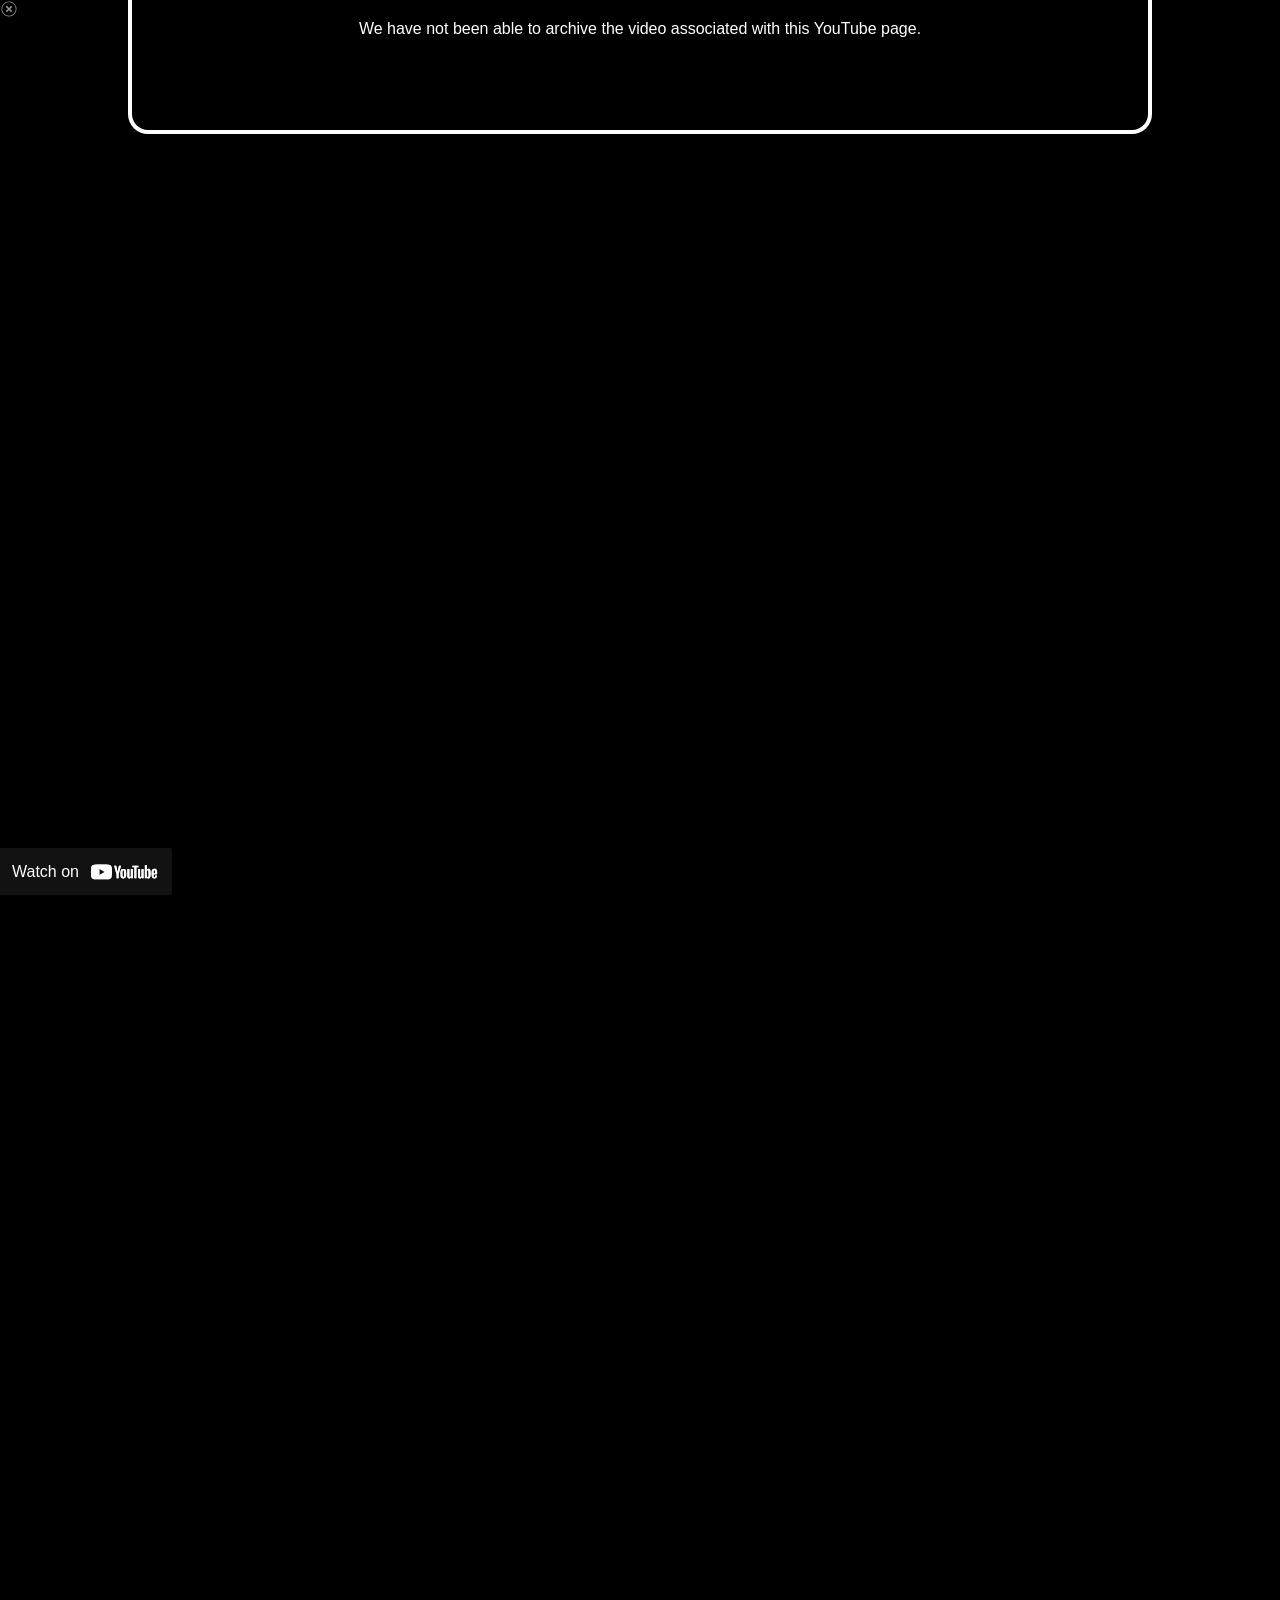
<file: curso-de-cupcake-da-si-premium/xSuJQeTp-QM.html>
<!DOCTYPE html>
<!-- saved from url=(0156)https://web.archive.org/web/20260309210201/https://www.youtube.com/embed/xSuJQeTp-QM?wmode=opaque&showinfo=0&autoplay=1&controls=1&modestbranding=0&vq&rel=0 -->
<html lang="en" dir="ltr" data-cast-api-enabled="true"><script src="chrome-extension://dobhiegbhmcegnodkdhgohijkmbokmck/ajax-listener.js"></script><head><meta http-equiv="Content-Type" content="text/html; charset=UTF-8"><script data-original-src="/s/player/44899b31/player_es6.vflset/en_US/embed.js" nonce="" src="./embed.js.download"></script><script id="js-1124342058" nonce="" src="./ad_status.js.download" data-loaded="true"></script><style class="vjs-styles-defaults">
	.video-js {
		/*width: 300px;
		height: 150px;*/
	}

	.vjs-fluid:not(.vjs-audio-only-mode) {
		padding-top: 56.25%
	}
</style><script type="text/javascript" src="./bundle-playback.js.download" charset="utf-8"></script>
<script type="text/javascript" src="./wombat.js.download" charset="utf-8"></script>
<script type="text/javascript">
    __wm.init("https://web.archive.org/web");
  __wm.wombat("https://www.youtube.com/embed/xSuJQeTp-QM?wmode=opaque&amp;showinfo=0&amp;autoplay=1&amp;controls=1&amp;modestbranding=0&amp;vq&amp;rel=0","20260309210201","https://web.archive.org/","web","https://web-static.archive.org/_static/",
	      "1773090121");
</script>
<link rel="stylesheet" type="text/css" href="./banner-styles.css">
<link rel="stylesheet" type="text/css" href="./iconochive.css">
<link rel="stylesheet" type="text/css" href="./video-js.css">
<!-- Start Wayback Rewrite JS Include -->
<script type="text/javascript" src="./jwplayer.js.download" charset="utf-8"></script>
<script type="text/javascript" src="./videojs.min.js.download" charset="utf-8"></script>
<script type="text/javascript" src="./bundle-video.js.download" charset="utf-8"></script>
<script type="text/javascript">
_wmVideos_.init({ prefix:"/web" });
</script>
<style id="wm-inject-css">
tp-yt-iron-overlay-backdrop { display: none !important; }
ytd-consent-bump-v2-lightbox { display: none !important; }
</style>
<!-- End Wayback Rewrite JS Include -->
<meta name="viewport" content="width=device-width, initial-scale=1"><meta name="robots" content="noindex"><script nonce="">if ('undefined' == typeof Symbol || 'undefined' == typeof Symbol.iterator) {delete Array.prototype.entries;}</script><style name="www-roboto" nonce="">@font-face{font-family:'Roboto';font-style:normal;font-weight:400;font-stretch:100%;src:url(//web.archive.org/web/20260309210201im_/https://fonts.gstatic.com/s/roboto/v48/KFO7CnqEu92Fr1ME7kSn66aGLdTylUAMa3GUBGEe.woff2)format('woff2');unicode-range:U+0460-052F,U+1C80-1C8A,U+20B4,U+2DE0-2DFF,U+A640-A69F,U+FE2E-FE2F;}@font-face{font-family:'Roboto';font-style:normal;font-weight:400;font-stretch:100%;src:url(//web.archive.org/web/20260309210201im_/https://fonts.gstatic.com/s/roboto/v48/KFO7CnqEu92Fr1ME7kSn66aGLdTylUAMa3iUBGEe.woff2)format('woff2');unicode-range:U+0301,U+0400-045F,U+0490-0491,U+04B0-04B1,U+2116;}@font-face{font-family:'Roboto';font-style:normal;font-weight:400;font-stretch:100%;src:url(//web.archive.org/web/20260309210201im_/https://fonts.gstatic.com/s/roboto/v48/KFO7CnqEu92Fr1ME7kSn66aGLdTylUAMa3CUBGEe.woff2)format('woff2');unicode-range:U+1F00-1FFF;}@font-face{font-family:'Roboto';font-style:normal;font-weight:400;font-stretch:100%;src:url(//web.archive.org/web/20260309210201im_/https://fonts.gstatic.com/s/roboto/v48/KFO7CnqEu92Fr1ME7kSn66aGLdTylUAMa3-UBGEe.woff2)format('woff2');unicode-range:U+0370-0377,U+037A-037F,U+0384-038A,U+038C,U+038E-03A1,U+03A3-03FF;}@font-face{font-family:'Roboto';font-style:normal;font-weight:400;font-stretch:100%;src:url(//web.archive.org/web/20260309210201im_/https://fonts.gstatic.com/s/roboto/v48/KFO7CnqEu92Fr1ME7kSn66aGLdTylUAMawCUBGEe.woff2)format('woff2');unicode-range:U+0302-0303,U+0305,U+0307-0308,U+0310,U+0312,U+0315,U+031A,U+0326-0327,U+032C,U+032F-0330,U+0332-0333,U+0338,U+033A,U+0346,U+034D,U+0391-03A1,U+03A3-03A9,U+03B1-03C9,U+03D1,U+03D5-03D6,U+03F0-03F1,U+03F4-03F5,U+2016-2017,U+2034-2038,U+203C,U+2040,U+2043,U+2047,U+2050,U+2057,U+205F,U+2070-2071,U+2074-208E,U+2090-209C,U+20D0-20DC,U+20E1,U+20E5-20EF,U+2100-2112,U+2114-2115,U+2117-2121,U+2123-214F,U+2190,U+2192,U+2194-21AE,U+21B0-21E5,U+21F1-21F2,U+21F4-2211,U+2213-2214,U+2216-22FF,U+2308-230B,U+2310,U+2319,U+231C-2321,U+2336-237A,U+237C,U+2395,U+239B-23B7,U+23D0,U+23DC-23E1,U+2474-2475,U+25AF,U+25B3,U+25B7,U+25BD,U+25C1,U+25CA,U+25CC,U+25FB,U+266D-266F,U+27C0-27FF,U+2900-2AFF,U+2B0E-2B11,U+2B30-2B4C,U+2BFE,U+3030,U+FF5B,U+FF5D,U+1D400-1D7FF,U+1EE00-1EEFF;}@font-face{font-family:'Roboto';font-style:normal;font-weight:400;font-stretch:100%;src:url(//web.archive.org/web/20260309210201im_/https://fonts.gstatic.com/s/roboto/v48/KFO7CnqEu92Fr1ME7kSn66aGLdTylUAMaxKUBGEe.woff2)format('woff2');unicode-range:U+0001-000C,U+000E-001F,U+007F-009F,U+20DD-20E0,U+20E2-20E4,U+2150-218F,U+2190,U+2192,U+2194-2199,U+21AF,U+21E6-21F0,U+21F3,U+2218-2219,U+2299,U+22C4-22C6,U+2300-243F,U+2440-244A,U+2460-24FF,U+25A0-27BF,U+2800-28FF,U+2921-2922,U+2981,U+29BF,U+29EB,U+2B00-2BFF,U+4DC0-4DFF,U+FFF9-FFFB,U+10140-1018E,U+10190-1019C,U+101A0,U+101D0-101FD,U+102E0-102FB,U+10E60-10E7E,U+1D2C0-1D2D3,U+1D2E0-1D37F,U+1F000-1F0FF,U+1F100-1F1AD,U+1F1E6-1F1FF,U+1F30D-1F30F,U+1F315,U+1F31C,U+1F31E,U+1F320-1F32C,U+1F336,U+1F378,U+1F37D,U+1F382,U+1F393-1F39F,U+1F3A7-1F3A8,U+1F3AC-1F3AF,U+1F3C2,U+1F3C4-1F3C6,U+1F3CA-1F3CE,U+1F3D4-1F3E0,U+1F3ED,U+1F3F1-1F3F3,U+1F3F5-1F3F7,U+1F408,U+1F415,U+1F41F,U+1F426,U+1F43F,U+1F441-1F442,U+1F444,U+1F446-1F449,U+1F44C-1F44E,U+1F453,U+1F46A,U+1F47D,U+1F4A3,U+1F4B0,U+1F4B3,U+1F4B9,U+1F4BB,U+1F4BF,U+1F4C8-1F4CB,U+1F4D6,U+1F4DA,U+1F4DF,U+1F4E3-1F4E6,U+1F4EA-1F4ED,U+1F4F7,U+1F4F9-1F4FB,U+1F4FD-1F4FE,U+1F503,U+1F507-1F50B,U+1F50D,U+1F512-1F513,U+1F53E-1F54A,U+1F54F-1F5FA,U+1F610,U+1F650-1F67F,U+1F687,U+1F68D,U+1F691,U+1F694,U+1F698,U+1F6AD,U+1F6B2,U+1F6B9-1F6BA,U+1F6BC,U+1F6C6-1F6CF,U+1F6D3-1F6D7,U+1F6E0-1F6EA,U+1F6F0-1F6F3,U+1F6F7-1F6FC,U+1F700-1F7FF,U+1F800-1F80B,U+1F810-1F847,U+1F850-1F859,U+1F860-1F887,U+1F890-1F8AD,U+1F8B0-1F8BB,U+1F8C0-1F8C1,U+1F900-1F90B,U+1F93B,U+1F946,U+1F984,U+1F996,U+1F9E9,U+1FA00-1FA6F,U+1FA70-1FA7C,U+1FA80-1FA89,U+1FA8F-1FAC6,U+1FACE-1FADC,U+1FADF-1FAE9,U+1FAF0-1FAF8,U+1FB00-1FBFF;}@font-face{font-family:'Roboto';font-style:normal;font-weight:400;font-stretch:100%;src:url(//web.archive.org/web/20260309210201im_/https://fonts.gstatic.com/s/roboto/v48/KFO7CnqEu92Fr1ME7kSn66aGLdTylUAMa3OUBGEe.woff2)format('woff2');unicode-range:U+0102-0103,U+0110-0111,U+0128-0129,U+0168-0169,U+01A0-01A1,U+01AF-01B0,U+0300-0301,U+0303-0304,U+0308-0309,U+0323,U+0329,U+1EA0-1EF9,U+20AB;}@font-face{font-family:'Roboto';font-style:normal;font-weight:400;font-stretch:100%;src:url(//web.archive.org/web/20260309210201im_/https://fonts.gstatic.com/s/roboto/v48/KFO7CnqEu92Fr1ME7kSn66aGLdTylUAMa3KUBGEe.woff2)format('woff2');unicode-range:U+0100-02BA,U+02BD-02C5,U+02C7-02CC,U+02CE-02D7,U+02DD-02FF,U+0304,U+0308,U+0329,U+1D00-1DBF,U+1E00-1E9F,U+1EF2-1EFF,U+2020,U+20A0-20AB,U+20AD-20C0,U+2113,U+2C60-2C7F,U+A720-A7FF;}@font-face{font-family:'Roboto';font-style:normal;font-weight:400;font-stretch:100%;src:url(//web.archive.org/web/20260309210201im_/https://fonts.gstatic.com/s/roboto/v48/KFO7CnqEu92Fr1ME7kSn66aGLdTylUAMa3yUBA.woff2)format('woff2');unicode-range:U+0000-00FF,U+0131,U+0152-0153,U+02BB-02BC,U+02C6,U+02DA,U+02DC,U+0304,U+0308,U+0329,U+2000-206F,U+20AC,U+2122,U+2191,U+2193,U+2212,U+2215,U+FEFF,U+FFFD;}@font-face{font-family:'Roboto';font-style:normal;font-weight:500;font-stretch:100%;src:url(//web.archive.org/web/20260309210201im_/https://fonts.gstatic.com/s/roboto/v48/KFO7CnqEu92Fr1ME7kSn66aGLdTylUAMa3GUBGEe.woff2)format('woff2');unicode-range:U+0460-052F,U+1C80-1C8A,U+20B4,U+2DE0-2DFF,U+A640-A69F,U+FE2E-FE2F;}@font-face{font-family:'Roboto';font-style:normal;font-weight:500;font-stretch:100%;src:url(//web.archive.org/web/20260309210201im_/https://fonts.gstatic.com/s/roboto/v48/KFO7CnqEu92Fr1ME7kSn66aGLdTylUAMa3iUBGEe.woff2)format('woff2');unicode-range:U+0301,U+0400-045F,U+0490-0491,U+04B0-04B1,U+2116;}@font-face{font-family:'Roboto';font-style:normal;font-weight:500;font-stretch:100%;src:url(//web.archive.org/web/20260309210201im_/https://fonts.gstatic.com/s/roboto/v48/KFO7CnqEu92Fr1ME7kSn66aGLdTylUAMa3CUBGEe.woff2)format('woff2');unicode-range:U+1F00-1FFF;}@font-face{font-family:'Roboto';font-style:normal;font-weight:500;font-stretch:100%;src:url(//web.archive.org/web/20260309210201im_/https://fonts.gstatic.com/s/roboto/v48/KFO7CnqEu92Fr1ME7kSn66aGLdTylUAMa3-UBGEe.woff2)format('woff2');unicode-range:U+0370-0377,U+037A-037F,U+0384-038A,U+038C,U+038E-03A1,U+03A3-03FF;}@font-face{font-family:'Roboto';font-style:normal;font-weight:500;font-stretch:100%;src:url(//web.archive.org/web/20260309210201im_/https://fonts.gstatic.com/s/roboto/v48/KFO7CnqEu92Fr1ME7kSn66aGLdTylUAMawCUBGEe.woff2)format('woff2');unicode-range:U+0302-0303,U+0305,U+0307-0308,U+0310,U+0312,U+0315,U+031A,U+0326-0327,U+032C,U+032F-0330,U+0332-0333,U+0338,U+033A,U+0346,U+034D,U+0391-03A1,U+03A3-03A9,U+03B1-03C9,U+03D1,U+03D5-03D6,U+03F0-03F1,U+03F4-03F5,U+2016-2017,U+2034-2038,U+203C,U+2040,U+2043,U+2047,U+2050,U+2057,U+205F,U+2070-2071,U+2074-208E,U+2090-209C,U+20D0-20DC,U+20E1,U+20E5-20EF,U+2100-2112,U+2114-2115,U+2117-2121,U+2123-214F,U+2190,U+2192,U+2194-21AE,U+21B0-21E5,U+21F1-21F2,U+21F4-2211,U+2213-2214,U+2216-22FF,U+2308-230B,U+2310,U+2319,U+231C-2321,U+2336-237A,U+237C,U+2395,U+239B-23B7,U+23D0,U+23DC-23E1,U+2474-2475,U+25AF,U+25B3,U+25B7,U+25BD,U+25C1,U+25CA,U+25CC,U+25FB,U+266D-266F,U+27C0-27FF,U+2900-2AFF,U+2B0E-2B11,U+2B30-2B4C,U+2BFE,U+3030,U+FF5B,U+FF5D,U+1D400-1D7FF,U+1EE00-1EEFF;}@font-face{font-family:'Roboto';font-style:normal;font-weight:500;font-stretch:100%;src:url(//web.archive.org/web/20260309210201im_/https://fonts.gstatic.com/s/roboto/v48/KFO7CnqEu92Fr1ME7kSn66aGLdTylUAMaxKUBGEe.woff2)format('woff2');unicode-range:U+0001-000C,U+000E-001F,U+007F-009F,U+20DD-20E0,U+20E2-20E4,U+2150-218F,U+2190,U+2192,U+2194-2199,U+21AF,U+21E6-21F0,U+21F3,U+2218-2219,U+2299,U+22C4-22C6,U+2300-243F,U+2440-244A,U+2460-24FF,U+25A0-27BF,U+2800-28FF,U+2921-2922,U+2981,U+29BF,U+29EB,U+2B00-2BFF,U+4DC0-4DFF,U+FFF9-FFFB,U+10140-1018E,U+10190-1019C,U+101A0,U+101D0-101FD,U+102E0-102FB,U+10E60-10E7E,U+1D2C0-1D2D3,U+1D2E0-1D37F,U+1F000-1F0FF,U+1F100-1F1AD,U+1F1E6-1F1FF,U+1F30D-1F30F,U+1F315,U+1F31C,U+1F31E,U+1F320-1F32C,U+1F336,U+1F378,U+1F37D,U+1F382,U+1F393-1F39F,U+1F3A7-1F3A8,U+1F3AC-1F3AF,U+1F3C2,U+1F3C4-1F3C6,U+1F3CA-1F3CE,U+1F3D4-1F3E0,U+1F3ED,U+1F3F1-1F3F3,U+1F3F5-1F3F7,U+1F408,U+1F415,U+1F41F,U+1F426,U+1F43F,U+1F441-1F442,U+1F444,U+1F446-1F449,U+1F44C-1F44E,U+1F453,U+1F46A,U+1F47D,U+1F4A3,U+1F4B0,U+1F4B3,U+1F4B9,U+1F4BB,U+1F4BF,U+1F4C8-1F4CB,U+1F4D6,U+1F4DA,U+1F4DF,U+1F4E3-1F4E6,U+1F4EA-1F4ED,U+1F4F7,U+1F4F9-1F4FB,U+1F4FD-1F4FE,U+1F503,U+1F507-1F50B,U+1F50D,U+1F512-1F513,U+1F53E-1F54A,U+1F54F-1F5FA,U+1F610,U+1F650-1F67F,U+1F687,U+1F68D,U+1F691,U+1F694,U+1F698,U+1F6AD,U+1F6B2,U+1F6B9-1F6BA,U+1F6BC,U+1F6C6-1F6CF,U+1F6D3-1F6D7,U+1F6E0-1F6EA,U+1F6F0-1F6F3,U+1F6F7-1F6FC,U+1F700-1F7FF,U+1F800-1F80B,U+1F810-1F847,U+1F850-1F859,U+1F860-1F887,U+1F890-1F8AD,U+1F8B0-1F8BB,U+1F8C0-1F8C1,U+1F900-1F90B,U+1F93B,U+1F946,U+1F984,U+1F996,U+1F9E9,U+1FA00-1FA6F,U+1FA70-1FA7C,U+1FA80-1FA89,U+1FA8F-1FAC6,U+1FACE-1FADC,U+1FADF-1FAE9,U+1FAF0-1FAF8,U+1FB00-1FBFF;}@font-face{font-family:'Roboto';font-style:normal;font-weight:500;font-stretch:100%;src:url(//web.archive.org/web/20260309210201im_/https://fonts.gstatic.com/s/roboto/v48/KFO7CnqEu92Fr1ME7kSn66aGLdTylUAMa3OUBGEe.woff2)format('woff2');unicode-range:U+0102-0103,U+0110-0111,U+0128-0129,U+0168-0169,U+01A0-01A1,U+01AF-01B0,U+0300-0301,U+0303-0304,U+0308-0309,U+0323,U+0329,U+1EA0-1EF9,U+20AB;}@font-face{font-family:'Roboto';font-style:normal;font-weight:500;font-stretch:100%;src:url(//web.archive.org/web/20260309210201im_/https://fonts.gstatic.com/s/roboto/v48/KFO7CnqEu92Fr1ME7kSn66aGLdTylUAMa3KUBGEe.woff2)format('woff2');unicode-range:U+0100-02BA,U+02BD-02C5,U+02C7-02CC,U+02CE-02D7,U+02DD-02FF,U+0304,U+0308,U+0329,U+1D00-1DBF,U+1E00-1E9F,U+1EF2-1EFF,U+2020,U+20A0-20AB,U+20AD-20C0,U+2113,U+2C60-2C7F,U+A720-A7FF;}@font-face{font-family:'Roboto';font-style:normal;font-weight:500;font-stretch:100%;src:url(//web.archive.org/web/20260309210201im_/https://fonts.gstatic.com/s/roboto/v48/KFO7CnqEu92Fr1ME7kSn66aGLdTylUAMa3yUBA.woff2)format('woff2');unicode-range:U+0000-00FF,U+0131,U+0152-0153,U+02BB-02BC,U+02C6,U+02DA,U+02DC,U+0304,U+0308,U+0329,U+2000-206F,U+20AC,U+2122,U+2191,U+2193,U+2212,U+2215,U+FEFF,U+FFFD;}</style><script name="www-roboto" nonce="">if (document.fonts && document.fonts.load) {document.fonts.load("400 10pt Roboto", "E"); document.fonts.load("500 10pt Roboto", "E");}</script><link rel="stylesheet" href="./www-player.css" name="www-player" nonce="d6EqDVJ-JWyWS32AhzrSnQ"><style nonce="">html {overflow: hidden;}body {font: 12px Roboto, Arial, sans-serif; background-color: #000; color: #fff; height: 100%; width: 100%; overflow: hidden; position: absolute; margin: 0; padding: 0;}#player {width: 100%; height: 100%;}h1 {text-align: center; color: #fff;}h3 {margin-top: 6px; margin-bottom: 3px;}.player-unavailable {position: absolute; top: 0; left: 0; right: 0; bottom: 0; padding: 25px; font-size: 13px; background: url(/web/20260309210201im_/https://www.youtube.com/img/meh7.png) 50% 65% no-repeat;}.player-unavailable .message {text-align: left; margin: 0 -5px 15px; padding: 0 5px 14px; border-bottom: 1px solid #888; font-size: 19px; font-weight: normal;}.player-unavailable a {color: #167ac6; text-decoration: none;}</style><script nonce="">var ytcsi={gt:function(n){n=(n||"")+"data_";return ytcsi[n]||(ytcsi[n]={tick:{},info:{},gel:{preLoggedGelInfos:[]}})},now:window.performance&&window.performance.timing&&window.performance.now&&window.performance.timing.navigationStart?function(){return window.performance.timing.navigationStart+window.performance.now()}:function(){return(new Date).getTime()},tick:function(l,t,n){var ticks=ytcsi.gt(n).tick;var v=t||ytcsi.now();if(ticks[l]){ticks["_"+l]=ticks["_"+l]||[ticks[l]];ticks["_"+l].push(v)}ticks[l]=
v},info:function(k,v,n){ytcsi.gt(n).info[k]=v},infoGel:function(p,n){ytcsi.gt(n).gel.preLoggedGelInfos.push(p)},setStart:function(t,n){ytcsi.tick("_start",t,n)}};
(function(w,d){function isGecko(){if(!w.navigator)return false;try{if(w.navigator.userAgentData&&w.navigator.userAgentData.brands&&w.navigator.userAgentData.brands.length){var brands=w.navigator.userAgentData.brands;var i=0;for(;i<brands.length;i++)if(brands[i]&&brands[i].brand==="Firefox")return true;return false}}catch(e){setTimeout(function(){throw e;})}if(!w.navigator.userAgent)return false;var ua=w.navigator.userAgent;return ua.indexOf("Gecko")>0&&ua.toLowerCase().indexOf("webkit")<0&&ua.indexOf("Edge")<
0&&ua.indexOf("Trident")<0&&ua.indexOf("MSIE")<0}ytcsi.setStart(w.performance?w.performance.timing.responseStart:null);var isPrerender=(d.visibilityState||d.webkitVisibilityState)=="prerender";var vName=!d.visibilityState&&d.webkitVisibilityState?"webkitvisibilitychange":"visibilitychange";if(isPrerender){var startTick=function(){ytcsi.setStart();d.removeEventListener(vName,startTick)};d.addEventListener(vName,startTick,false)}if(d.addEventListener)d.addEventListener(vName,function(){ytcsi.tick("vc")},
false);if(isGecko()){var isHidden=(d.visibilityState||d.webkitVisibilityState)=="hidden";if(isHidden)ytcsi.tick("vc")}var slt=function(el,t){setTimeout(function(){var n=ytcsi.now();el.loadTime=n;if(el.slt)el.slt()},t)};w.__ytRIL=function(el){if(!el.getAttribute("data-thumb"))if(w.requestAnimationFrame)w.requestAnimationFrame(function(){slt(el,0)});else slt(el,16)}})(window,document);
</script><script nonce="">var ytcfg={d:function(){return window.yt&&yt.config_||ytcfg.data_||(ytcfg.data_={})},get:function(k,o){return k in ytcfg.d()?ytcfg.d()[k]:o},set:function(){var a=arguments;if(a.length>1)ytcfg.d()[a[0]]=a[1];else{var k;for(k in a[0])ytcfg.d()[k]=a[0][k]}}};
ytcfg.set({"CLIENT_CANARY_STATE":"none","DEVICE":"cbr\u003dChrome\u0026cbrver\u003d142.0.0.0\u0026ceng\u003dWebKit\u0026cengver\u003d537.36\u0026cos\u003dX11\u0026cplatform\u003dDESKTOP","EVENT_ID":"STWvaZ3QIqys_bkPypzu8As","EXPERIMENT_FLAGS":{"ab_det_apm":true,"ab_det_el_h":true,"ab_fk_sk_cl":true,"action_companion_center_align_description":true,"allow_skip_networkless":true,"always_send_and_write":true,"att_web_record_metrics":true,"attmusi":true,"c3_enable_button_impression_logging":true,"c3_watch_page_component":true,"cancel_pending_navs":true,"client_ui_enable_multi_track_audio_on_web_embedded_player":true,"config_age_report_killswitch":true,"cow_optimize_idom_compat":true,"csi_on_gel":true,"delhi_mweb_colorful_sd":true,"delhi_mweb_colorful_sd_v2":true,"deprecate_pair_servlet_enabled":true,"desktop_sparkles_light_cta_button":true,"disable_child_node_auto_formatted_strings":true,"disable_log_to_visitor_layer":true,"disable_pacf_logging_for_memory_limited_tv":true,"embeds_desktop_enable_volume_slider":true,"embeds_emc3ds_log_watch_endpoint":true,"embeds_enable_eid_enforcement_for_youtube":true,"embeds_enable_get_player_error_mapping":true,"embeds_enable_pfp_always_unbranded":true,"embeds_muted_autoplay_sound_fix":true,"embeds_serve_es6_client":true,"embeds_web_updated_shorts_definition_fix":true,"enable_a11y_focus_fix_for_mac_panel_on_desktop":true,"enable_access_code_service_rpc":true,"enable_active_view_display_ad_renderer_web_home":true,"enable_android_web_view_top_insets_bugfix":true,"enable_client_sli_logging":true,"enable_client_streamz_web":true,"enable_client_ve_spec":true,"enable_cloud_save_error_popup_after_retry":true,"enable_dai_sdf_h5_preroll":true,"enable_datasync_id_header_in_web_vss_pings":true,"enable_default_mono_cta_migration_web_client":true,"enable_docked_chat_messages":true,"enable_drop_shadow_experiment":true,"enable_embeds_new_caption_language_picker":true,"enable_entity_store_from_dependency_injection":true,"enable_inline_muted_playback_on_web_search":true,"enable_inline_muted_playback_on_web_search_for_vdc":true,"enable_inline_muted_playback_on_web_search_for_vdcb":true,"enable_is_extended_monitoring":true,"enable_is_mini_app_page_active_bugfix":true,"enable_logging_first_user_action_after_game_ready":true,"enable_ltc_param_fetch_from_innertube":true,"enable_menu_renderer_button_in_mweb_hclr":true,"enable_mini_app_command_handler_mweb_fix":true,"enable_mini_guide_downloads_item":true,"enable_mixed_direction_formatted_strings":true,"enable_mweb_keyboard_shortcuts":true,"enable_names_handles_account_switcher":true,"enable_network_request_logging_on_game_events":true,"enable_new_paid_product_placement":true,"enable_open_in_new_tab_icon_for_short_dr_for_desktop_search":true,"enable_origin_query_parameter_bugfix":true,"enable_pause_ads_on_ytv_html5":true,"enable_payments_purchase_manager":true,"enable_pdp_icon_prefetch":true,"enable_place_pivot_url":true,"enable_pv_screen_modern_text":true,"enable_rta_manager":true,"enable_sdf_companion_h5":true,"enable_sdf_dai_h5_midroll":true,"enable_sdf_h5_endemic_mid_post_roll":true,"enable_sdf_on_h5_unplugged_vod_midroll":true,"enable_sdf_shorts_player_bytes_h5":true,"enable_sending_unwrapped_game_audio_as_serialized_metadata":true,"enable_sfv_effect_pivot_url":true,"enable_shorts_new_carousel":true,"enable_skip_ad_guidance_prompt":true,"enable_skippable_ads_for_unplugged_ad_pod":true,"enable_smearing_expansion_dai":true,"enable_time_out_messages":true,"enable_timeline_view_modern_transcript_fe":true,"enable_video_display_compact_button_group_for_desktop_search":true,"enable_web_delhi_icons":true,"enable_web_home_top_landscape_image_layout_level_click":true,"enable_web_tiered_gel":true,"enable_window_constrained_buy_flow_dialog":true,"enable_wiz_queue_effect_and_on_init_initial_runs":true,"enable_ypc_spinners":true,"enable_yt_ata_iframe_authuser":true,"export_networkless_options":true,"export_player_version_to_ytconfig":true,"fill_single_video_with_notify_to_lasr":true,"fix_ads_tracking_for_swf_config_deprecation_mweb":true,"h5_companion_enable_adcpn_macro_substitution_for_click_pings":true,"h5_inplayer_enable_adcpn_macro_substitution_for_click_pings":true,"h5_reset_cache_and_filter_before_update_masthead":true,"hide_channel_creation_title_for_mweb":true,"high_ccv_client_side_caching_h5":true,"html5_log_trigger_events_with_debug_data":true,"html5_ssdai_enable_media_end_cue_range":true,"idb_immediate_commit":true,"il_attach_cache_limit":true,"il_use_view_model_logging_context":true,"is_browser_support_for_webcam_streaming":true,"json_condensed_response":true,"kevlar_gel_error_routing":true,"kevlar_player_listener_behavior_to_class":true,"kevlar_trim_player_behavior":true,"kevlar_watch_cinematics":true,"live_chat_enable_controller_extraction":true,"live_chat_enable_rta_manager":true,"log_click_with_layer_from_element_in_command_handler":true,"mdx_enable_privacy_disclosure_ui":true,"mdx_load_cast_api_bootstrap_script":true,"medium_progress_bar_modification":true,"migrate_remaining_web_ad_badges_to_innertube":true,"mobile_account_menu_refresh":true,"mweb_account_linking_noapp":true,"mweb_allow_modern_search_suggest_behavior":true,"mweb_animated_actions":true,"mweb_app_upsell_button_direct_to_app":true,"mweb_c3_enable_adaptive_signals":true,"mweb_c3_library_page_enable_recent_shelf":true,"mweb_c3_remove_web_navigation_endpoint_data":true,"mweb_c3_use_canonical_from_player_response":true,"mweb_cinematic_watch":true,"mweb_command_handler":true,"mweb_delay_watch_initial_data":true,"mweb_disable_searchbar_scroll":true,"mweb_enable_colorful_ai_summary":true,"mweb_enable_fine_scrubbing_for_recs":true,"mweb_enable_imp_portal":true,"mweb_enable_keto_batch_pages":true,"mweb_enable_keto_batch_pages_with_router":true,"mweb_enable_keto_batch_player_fullscreen":true,"mweb_enable_keto_batch_player_progress_bar":true,"mweb_enable_keto_batch_player_tooltips":true,"mweb_enable_lockup_view_model_for_ucp":true,"mweb_enable_mix_panel_title_metadata":true,"mweb_enable_more_drawer":true,"mweb_enable_optional_fullscreen_landscape_locking":true,"mweb_enable_overlay_touch_manager":true,"mweb_enable_premium_carve_out_fix":true,"mweb_enable_refresh_detection":true,"mweb_enable_search_imp":true,"mweb_enable_shorts_rhs_no_background_protection":true,"mweb_enable_shorts_video_preload":true,"mweb_enable_two_line_title_on_shorts":true,"mweb_enable_varispeed_controller":true,"mweb_enable_watch_feed_infinite_scroll":true,"mweb_enable_wrapped_unplugged_pause_membership_dialog_renderer":true,"mweb_fix_monitor_visibility_after_render":true,"mweb_force_ios_fallback_to_native_control":true,"mweb_fp_auto_fullscreen":true,"mweb_fullscreen_controls":true,"mweb_fullscreen_controls_action_buttons":true,"mweb_fullscreen_watch_system":true,"mweb_get_endpoint_from_atag_command":true,"mweb_home_reactive_shorts":true,"mweb_innertube_search_command":true,"mweb_kaios_enable_autoplay_switch_view_model":true,"mweb_lang_in_html":true,"mweb_like_button_synced_with_entities":true,"mweb_logo_use_home_page_ve":true,"mweb_native_control_in_faux_fullscreen_shared":true,"mweb_player_control_on_hover":true,"mweb_player_delhi_dtts":true,"mweb_player_show_previous_next_buttons_in_playlist":true,"mweb_player_skip_no_op_state_changes":true,"mweb_player_user_select_none":true,"mweb_playlist_engagement_panel":true,"mweb_progress_bar_seek_on_mouse_click":true,"mweb_pull_2_full":true,"mweb_pull_2_full_enable_touch_handlers":true,"mweb_schedule_warm_watch_response":true,"mweb_searchbox_legacy_navigation":true,"mweb_see_fewer_shorts":true,"mweb_shorts_comments_panel_id_change":true,"mweb_shorts_early_continuation":true,"mweb_show_ios_smart_banner":true,"mweb_show_sign_in_button_from_header":true,"mweb_use_server_url_on_startup":true,"mweb_watch_captions_enable_auto_translate":true,"mweb_watch_captions_set_default_size":true,"mweb_watch_stop_scheduler_on_player_response":true,"mweb_watchfeed_big_thumbnails":true,"mweb_yt_searchbox":true,"networkless_logging":true,"no_client_ve_attach_unless_shown":true,"pageid_as_header_web":true,"player_controls_autonav_fix":true,"player_controls_skip_double_signal_update":true,"player_controls_use_player_api_context":true,"player_controls_volume_controls_use_player_props":true,"polymer_bad_build_labels":true,"polymer_verifiy_app_state":true,"qoe_send_and_write":true,"remove_chevron_from_ad_disclosure_banner_h5":true,"remove_masthead_channel_banner_on_refresh":true,"remove_slot_id_exited_trigger_for_dai_in_player_slot_expire":true,"service_worker_enabled":true,"service_worker_push_enabled":true,"service_worker_push_home_page_prompt":true,"service_worker_push_watch_page_prompt":true,"shell_load_gcf":true,"shorten_initial_gel_batch_timeout":true,"shorts_declutter_ui":true,"should_use_yt_voice_endpoint_in_kaios":true,"smarter_ve_dedupping":true,"speedmaster_no_seek":true,"stop_handling_click_for_non_rendering_overlay_layout":true,"suppress_error_204_logging":true,"synced_panel_scrolling_controller":true,"use_event_time_ms_header":true,"use_fifo_for_networkless":true,"use_request_time_ms_header":true,"use_session_based_sampling":true,"use_thumbnail_overlay_time_status_renderer_for_live_badge":true,"vss_final_ping_send_and_write":true,"vss_playback_use_send_and_write":true,"web_adaptive_repeat_ase":true,"web_always_load_chat_support":true,"web_api_url":true,"web_attributed_string_deep_equal_bugfix":true,"web_autonav_allow_off_by_default":true,"web_button_or_anchor_list_item":true,"web_button_view_model_non_nullish_data":true,"web_button_vm_refactor_disabled":true,"web_c3_log_app_init_finish":true,"web_csi_action_sampling_enabled":true,"web_dedupe_ve_grafting":true,"web_disable_backdrop_filter":true,"web_enable_ab_rsp_cl":true,"web_enable_ad_button_style_override":true,"web_enable_course_icon_update":true,"web_enable_error_204":true,"web_gcf_hashes_innertube":true,"web_gel_timeout_cap":true,"web_parent_target_for_sheets":true,"web_persist_server_autonav_state_on_client":true,"web_playback_associated_log_ctt":true,"web_playback_associated_ve":true,"web_prefetch_preload_video":true,"web_progress_bar_draggable":true,"web_section_list_renderer_wrapped_contents":true,"web_shorts_wn_shelf_header_tuning":true,"web_update_panel_visibility_logging_fix":true,"web_watch_controls_state_signals":true,"webfe_mweb_watch_microdata":true,"webfe_watch_shorts_canonical_url_fix":true,"webpo_exit_on_net_err":true,"wiz_diff_overwritable":true,"wiz_wrapper_callback_props_fix":true,"wug_networking_gzip_request":true,"H5_async_logging_delay_ms":30000.0,"attention_logging_scroll_throttle":500.0,"autoplay_pause_by_lact_sampling_fraction":0.0,"cinematic_watch_effect_opacity":0.4,"log_window_onerror_fraction":0.1,"speedmaster_playback_rate":2.0,"web_attention_logging_scroll_throttle":500.0,"web_load_prediction_threshold":0.1,"web_navigation_prediction_threshold":0.1,"web_pbj_log_warning_rate":0.0,"web_system_health_fraction":0.01,"ytidb_transaction_ended_event_rate_limit":0.02,"active_time_update_interval_ms":10000,"att_init_delay":500,"autoplay_pause_by_lact_sec":0,"botguard_async_snapshot_timeout_ms":3000,"check_navigator_accuracy_timeout_ms":0,"cinematic_watch_css_filter_blur_strength":40,"cinematic_watch_fade_out_duration":500,"close_webview_delay_ms":100,"cloud_save_game_data_rate_limit_ms":3000,"compression_disable_point":10,"custom_active_view_tos_timeout_ms":3600000,"embeds_widget_poll_interval_ms":0,"gel_min_batch_size":3,"gel_queue_timeout_max_ms":60000,"get_async_timeout_ms":60000,"html5_byterate_soft_cap":0,"initial_gel_batch_timeout":2000,"max_body_size_to_compress":500000,"max_prefetch_window_sec_for_livestream_optimization":10,"min_prefetch_offset_sec_for_livestream_optimization":20,"mini_app_container_iframe_src_update_delay_ms":0,"multiple_preview_news_duration_time":11000,"mweb_c3_toast_duration_ms":5000,"mweb_deep_link_fallback_timeout_ms":10000,"mweb_delay_response_received_actions":100,"mweb_fp_dpad_rate_limit_ms":0,"mweb_fp_dpad_watch_title_clamp_lines":0,"mweb_history_manager_cache_size":100,"mweb_ios_fullscreen_playback_transition_delay_ms":500,"mweb_ios_fullscreen_system_pause_epilson_ms":0,"mweb_override_response_store_expiration_ms":0,"mweb_shorts_early_continuation_trigger_threshold":4,"mweb_shorts_number_of_thumbnails_shown":2,"mweb_w2w_max_age_seconds":0,"mweb_watch_captions_default_size":2,"neon_dark_launch_gradient_count":0,"network_polling_interval":30000,"play_click_interval_ms":30000,"play_ping_interval_ms":10000,"prefetch_comments_ms_after_video":0,"send_config_hash_timer":0,"service_worker_push_logged_out_prompt_watches":-1,"service_worker_push_prompt_cap":-1,"service_worker_push_prompt_delay_microseconds":3888000000000,"slow_compressions_before_abandon_count":4,"speedmaster_cancellation_movement_dp":10,"speedmaster_touch_activation_ms":500,"web_foreground_heartbeat_interval_ms":28000,"web_gel_debounce_ms":10000,"web_logging_max_batch":100,"web_max_tracing_events":50,"web_session_replay_send_after_timeout":0,"web_tracing_session_replay":0,"wil_icon_max_concurrent_fetches":9999,"ytcsi_debug_max_size":100,"ytidb_remake_db_retries":3,"ytidb_reopen_db_retries":3,"WebClientReleaseProcessCritical__youtube_embeds_client_version_override":"","WebClientReleaseProcessCritical__youtube_embeds_web_client_version_override":"","debug_forced_internalcountrycode":"","enable_web_media_service":"DISABLED","il_payload_scraping":"","live_chat_unicode_emoji_json_url":"https://web.archive.org/web/20260309210201/https://www.gstatic.com/youtube/img/emojis/emojis-svg-9.json","mweb_deep_link_feature_tag_suffix":"11268432","mweb_enable_shorts_innertube_player_prefetch_trigger":"NONE","mweb_fp_dpad":"home,search,browse,channel,create_channel,experiments,settings,trending,oops,404,paid_memberships,sponsorship,premium,shorts","mweb_fp_dpad_linear_navigation":"","mweb_fp_dpad_linear_navigation_visitor":"","mweb_fp_dpad_visitor":"","mweb_preload_video_by_player_vars":"","place_pivot_triggering_container_alternate":"","place_pivot_triggering_counterfactual_container_alternate":"","service_worker_push_force_notification_prompt_tag":"1","service_worker_scope":"/","suggest_exp_str":"","web_client_version_override":"","kevlar_command_handler_command_banlist":[],"mini_app_ids_without_game_ready":["UgkxHHtsak1SC8mRGHMZewc4HzeAY3yhPPmJ","Ugkx7OgzFqE6z_5Mtf4YsotGfQNII1DF_RBm"],"web_op_signal_type_banlist":[],"web_tracing_enabled_spans":["event","command"]},"GAPI_HINT_PARAMS":"m;/_/scs/abc-static/_/js/k\u003dgapi.gapi.en.drdv2eaOuoE.O/d\u003d1/rs\u003dAHpOoo9QpDB4BZxPNyi-IhgNVED-jgfZ-w/m\u003d__features__","GAPI_HOST":"https://web.archive.org/web/20260309210201/https://apis.google.com","GAPI_LOCALE":"en_US","GL":"US","HL":"en","HTML_DIR":"ltr","HTML_LANG":"en","INNERTUBE_API_KEY":"AIzaSyAO_FJ2SlqU8Q4STEHLGCilw_Y9_11qcW8","INNERTUBE_API_VERSION":"v1","INNERTUBE_CLIENT_NAME":"WEB_EMBEDDED_PLAYER","INNERTUBE_CLIENT_VERSION":"1.20260309.00.00","INNERTUBE_CONTEXT":{"client":{"hl":"en","gl":"US","remoteHost":"207.241.237.136","deviceMake":"","deviceModel":"","visitorData":"[base64]%3D%3D","userAgent":"Mozilla/5.0 (X11; Linux x86_64) AppleWebKit/537.36 (KHTML, like Gecko) Chrome/142.0.0.0 Safari/537.36,gzip(gfe)","clientName":"WEB_EMBEDDED_PLAYER","clientVersion":"1.20260309.00.00","osName":"X11","osVersion":"","originalUrl":"https://web.archive.org/web/20260309210201/https://www.youtube.com/embed/xSuJQeTp-QM?wmode\u003dopaque\u0026showinfo\u003d0\u0026autoplay\u003d1\u0026controls\u003d1\u0026modestbranding\u003d0\u0026vq\u0026rel\u003d0","platform":"DESKTOP","clientFormFactor":"UNKNOWN_FORM_FACTOR","configInfo":{"appInstallData":"[base64]"},"browserName":"Chrome","browserVersion":"142.0.0.0","acceptHeader":"text/html,application/xhtml+xml,application/xml;q\u003d0.9,image/avif,image/apng,*/*;q\u003d0.8,application/signed-exchange;v\u003db3","deviceExperimentId":"ChxOell4TlRNMk5EQTRNamcxTXpReU9Ea3hNUT09EMnqvM0GGMnqvM0G","rolloutToken":"COfQjpS9xYrlvQEQ1aPnttuTkwMY1aPnttuTkwM%3D"},"user":{"lockedSafetyMode":false},"request":{"useSsl":true},"clickTracking":{"clickTrackingParams":"IhMI3ZjnttuTkwMVLFY/AR1Kjhu+"},"thirdParty":{"embeddedPlayerContext":{"embeddedPlayerEncryptedContext":"AD5ZzFQ08QHJ4daetjopZe8EWmYb1XKa4RkCR6Xq8W1iPyj8U8IEjlkjHmKB6j_nlx_7ikY5M2EvMEI09_MVv2L2foE","ancestorOriginsSupported":false}}},"INNERTUBE_CONTEXT_CLIENT_NAME":56,"INNERTUBE_CONTEXT_CLIENT_VERSION":"1.20260309.00.00","INNERTUBE_CONTEXT_GL":"US","INNERTUBE_CONTEXT_HL":"en","LATEST_ECATCHER_SERVICE_TRACKING_PARAMS":{"client.name":"WEB_EMBEDDED_PLAYER","client.jsfeat":"2021"},"LOGGED_IN":false,"PAGE_BUILD_LABEL":"youtube.embeds.web_20260309_00_RC00","PAGE_CL":880683804,"SERVER_NAME":"WebFE","VISITOR_DATA":"[base64]%3D%3D","WEB_PLAYER_CONTEXT_CONFIGS":{"WEB_PLAYER_CONTEXT_CONFIG_ID_EMBEDDED_PLAYER":{"rootElementId":"movie_player","jsUrl":"/s/player/44899b31/player_es6.vflset/en_US/base.js","cssUrl":"/s/player/44899b31/www-player.css","contextId":"WEB_PLAYER_CONTEXT_CONFIG_ID_EMBEDDED_PLAYER","eventLabel":"embedded","contentRegion":"US","hl":"en_US","hostLanguage":"en","innertubeApiKey":"AIzaSyAO_FJ2SlqU8Q4STEHLGCilw_Y9_11qcW8","innertubeApiVersion":"v1","innertubeContextClientVersion":"1.20260309.00.00","controlsType":1,"disableRelatedVideos":true,"device":{"brand":"","model":"","browser":"Chrome","browserVersion":"142.0.0.0","os":"X11","platform":"DESKTOP","interfaceName":"WEB_EMBEDDED_PLAYER","interfaceVersion":"1.20260309.00.00"},"serializedExperimentIds":"24004644,51010235,51063643,51098299,51204329,51222973,51340662,51349914,51353393,51366423,51372681,51389629,51404808,51425031,51490331,51500051,51505436,51530495,51534669,51564352,51565115,51578633,51583821,51585555,51586118,51605258,51605395,51609829,51611457,51615065,51620867,51622845,51638932,51646448,51648336,51665867,51672162,51681662,51683502,51693510,51696107,51704212,51705977,51717747,51719111,51719411,51719628,51729217,51737356,51742377,51744582,51748168,51751854,51761661,51762121,51763569,51763883,51763897,51771273,51772036,51774349,51775180,51778286,51780950,51784585,51790073,51790895,51798927,51800098,51800325,51803595,51804368,51804539,51804634,51805315,51810560,51810651","serializedExperimentFlags":"H5_async_logging_delay_ms\u003d30000.0\u0026PlayerWeb__h5_enable_advisory_rating_restrictions\u003dtrue\u0026a11y_h5_associate_survey_question\u003dtrue\u0026ab_det_apm\u003dtrue\u0026ab_det_el_h\u003dtrue\u0026ab_fk_sk_cl\u003dtrue\u0026action_companion_center_align_description\u003dtrue\u0026ad_pod_disable_companion_persist_ads_quality\u003dtrue\u0026add_stmp_logs_for_voice_boost\u003dtrue\u0026allow_autohide_on_paused_videos\u003dtrue\u0026allow_drm_override\u003dtrue\u0026allow_live_autoplay\u003dtrue\u0026allow_poltergust_autoplay\u003dtrue\u0026allow_skip_networkless\u003dtrue\u0026allow_vp9_1080p_mq_enc\u003dtrue\u0026always_cache_redirect_endpoint\u003dtrue\u0026always_send_and_write\u003dtrue\u0026annotation_module_vast_cards_load_logging_fraction\u003d0.0\u0026assign_drm_family_by_format\u003dtrue\u0026att_web_record_metrics\u003dtrue\u0026attention_logging_scroll_throttle\u003d500.0\u0026attmusi\u003dtrue\u0026autoplay_time\u003d10000\u0026autoplay_time_for_fullscreen\u003d-1\u0026autoplay_time_for_music_content\u003d-1\u0026bg_vm_reinit_threshold\u003d7200000\u0026block_tvhtml5_simply_embedded\u003dtrue\u0026blocked_packages_for_sps\u003d[]\u0026botguard_async_snapshot_timeout_ms\u003d3000\u0026captions_url_add_ei\u003dtrue\u0026check_navigator_accuracy_timeout_ms\u003d0\u0026client_ui_enable_multi_track_audio_on_web_embedded_player\u003dtrue\u0026compression_disable_point\u003d10\u0026cow_optimize_idom_compat\u003dtrue\u0026csi_on_gel\u003dtrue\u0026custom_active_view_tos_timeout_ms\u003d3600000\u0026dash_manifest_version\u003d5\u0026debug_bandaid_hostname\u003d\u0026debug_bandaid_port\u003d0\u0026debug_sherlog_username\u003d\u0026delhi_fast_follow_autonav_toggle\u003dtrue\u0026delhi_modern_player_default_thumbnail_percentage\u003d0.0\u0026delhi_modern_player_faster_autohide_delay_ms\u003d2000\u0026delhi_modern_player_pause_thumbnail_percentage\u003d0.6\u0026delhi_modern_web_player_blending_mode\u003d\u0026delhi_modern_web_player_disable_frosted_glass\u003dtrue\u0026delhi_modern_web_player_horizontal_volume_controls\u003dtrue\u0026delhi_modern_web_player_lhs_volume_controls\u003dtrue\u0026delhi_modern_web_player_responsive_compact_controls_threshold\u003d0\u0026deprecate_22\u003dtrue\u0026deprecate_delay_ping\u003dtrue\u0026deprecate_pair_servlet_enabled\u003dtrue\u0026desktop_sparkles_light_cta_button\u003dtrue\u0026disable_av1_setting\u003dtrue\u0026disable_channel_id_check_for_suspended_channels\u003dtrue\u0026disable_child_node_auto_formatted_strings\u003dtrue\u0026disable_lifa_for_supex_users\u003dtrue\u0026disable_log_to_visitor_layer\u003dtrue\u0026disable_mdx_connection_in_mdx_module_for_music_web\u003dtrue\u0026disable_pacf_logging_for_memory_limited_tv\u003dtrue\u0026disable_reduced_fullscreen_autoplay_countdown_for_minors\u003dtrue\u0026disable_reel_item_watch_format_filtering\u003dtrue\u0026disable_threegpp_progressive_formats\u003dtrue\u0026disable_touch_events_on_skip_button\u003dtrue\u0026edge_encryption_fill_primary_key_version\u003dtrue\u0026embeds_desktop_enable_volume_slider\u003dtrue\u0026embeds_enable_encrypted_host_flags_enforcement\u003dtrue\u0026embeds_enable_get_player_error_mapping\u003dtrue\u0026embeds_enable_innertube_store\u003dtrue\u0026embeds_enable_move_set_center_crop_to_public\u003dtrue\u0026embeds_enable_per_video_embed_config\u003dtrue\u0026embeds_enable_pfp_always_unbranded\u003dtrue\u0026embeds_web_lite_mode\u003d1\u0026enable_a11y_focus_fix_for_mac_panel_on_desktop\u003dtrue\u0026enable_access_code_service_rpc\u003dtrue\u0026enable_aci_on_lr_feeds\u003dtrue\u0026enable_active_view_display_ad_renderer_web_home\u003dtrue\u0026enable_active_view_lr_shorts_video\u003dtrue\u0026enable_active_view_web_shorts_video\u003dtrue\u0026enable_ad_cpn_macro_substitution_for_click_pings\u003dtrue\u0026enable_ad_disclosure_banner_a11y_fix\u003dtrue\u0026enable_antiscraping_web_player_expired\u003dtrue\u0026enable_app_promo_endcap_eml_on_tablet\u003dtrue\u0026enable_batched_cross_device_pings_in_gel_fanout\u003dtrue\u0026enable_capability_format_filter_in_watch_server\u003dtrue\u0026enable_cast_for_web_unplugged\u003dtrue\u0026enable_cast_on_music_web\u003dtrue\u0026enable_centered_caption_for_tvfilm_video\u003dtrue\u0026enable_cipher_for_manifest_urls\u003dtrue\u0026enable_cleanup_masthead_autoplay_hack_fix\u003dtrue\u0026enable_client_page_id_header_for_first_party_pings\u003dtrue\u0026enable_client_sli_logging\u003dtrue\u0026enable_client_ve_spec\u003dtrue\u0026enable_cta_banner_on_unplugged_lr\u003dtrue\u0026enable_custom_playhead_parsing\u003dtrue\u0026enable_dai_sdf_h5_preroll\u003dtrue\u0026enable_datasync_id_header_in_web_vss_pings\u003dtrue\u0026enable_default_mono_cta_migration_web_client\u003dtrue\u0026enable_dsa_ad_badge_for_action_endcap_on_android\u003dtrue\u0026enable_dsa_ad_badge_for_action_endcap_on_ios\u003dtrue\u0026enable_entity_store_from_dependency_injection\u003dtrue\u0026enable_error_corrections_infocard_web_client\u003dtrue\u0026enable_error_corrections_infocards_icon_web\u003dtrue\u0026enable_get_reminder_button_on_web\u003dtrue\u0026enable_inline_muted_playback_on_web_search\u003dtrue\u0026enable_inline_muted_playback_on_web_search_for_vdc\u003dtrue\u0026enable_inline_muted_playback_on_web_search_for_vdcb\u003dtrue\u0026enable_is_extended_monitoring\u003dtrue\u0026enable_kabuki_comments_on_shorts\u003ddisabled\u0026enable_ltc_param_fetch_from_innertube\u003dtrue\u0026enable_mixed_direction_formatted_strings\u003dtrue\u0026enable_modern_skip_button_on_web\u003dtrue\u0026enable_mweb_keyboard_shortcuts\u003dtrue\u0026enable_new_paid_product_placement\u003dtrue\u0026enable_open_in_new_tab_icon_for_short_dr_for_desktop_search\u003dtrue\u0026enable_out_of_stock_text_all_surfaces\u003dtrue\u0026enable_paid_content_overlay_bugfix\u003dtrue\u0026enable_pause_ads_on_ytv_html5\u003dtrue\u0026enable_po_decoration_of_forced_tracks\u003dtrue\u0026enable_policy_based_hqa_filter_in_watch_server\u003dtrue\u0026enable_progres_commands_lr_feeds\u003dtrue\u0026enable_progress_commands_el_dai\u003dtrue\u0026enable_progress_commands_lr_shorts\u003dtrue\u0026enable_publishing_region_param_in_sus\u003dtrue\u0026enable_pv_screen_modern_text\u003dtrue\u0026enable_rpr_token_on_ltl_lookup\u003dtrue\u0026enable_sdf_companion_h5\u003dtrue\u0026enable_sdf_dai_h5_midroll\u003dtrue\u0026enable_sdf_h5_endemic_mid_post_roll\u003dtrue\u0026enable_sdf_on_h5_unplugged_vod_midroll\u003dtrue\u0026enable_sdf_shorts_player_bytes_h5\u003dtrue\u0026enable_server_driven_abr\u003dtrue\u0026enable_server_driven_abr_for_backgroundable\u003dtrue\u0026enable_server_driven_abr_url_generation\u003dtrue\u0026enable_server_driven_readahead\u003dtrue\u0026enable_skip_ad_guidance_prompt\u003dtrue\u0026enable_skip_to_next_messaging\u003dtrue\u0026enable_skippable_ads_for_unplugged_ad_pod\u003dtrue\u0026enable_smart_skip_player_controls_shown_on_web\u003dtrue\u0026enable_smart_skip_player_controls_shown_on_web_increased_triggering_sensitivity\u003dtrue\u0026enable_smart_skip_speedmaster_on_web\u003dtrue\u0026enable_smearing_expansion_dai\u003dtrue\u0026enable_split_screen_ad_baseline_experience_endemic_live_h5\u003dtrue\u0026enable_to_call_playready_backend_directly\u003dtrue\u0026enable_unified_action_endcap_on_web\u003dtrue\u0026enable_video_display_compact_button_group_for_desktop_search\u003dtrue\u0026enable_voice_boost_feature\u003dtrue\u0026enable_vp9_appletv5_on_server\u003dtrue\u0026enable_watch_server_rejected_formats_logging\u003dtrue\u0026enable_web_delhi_icons\u003dtrue\u0026enable_web_home_top_landscape_image_layout_level_click\u003dtrue\u0026enable_web_media_session_metadata_fix\u003dtrue\u0026enable_web_premium_varispeed_upsell\u003dtrue\u0026enable_web_tiered_gel\u003dtrue\u0026enable_wiz_queue_effect_and_on_init_initial_runs\u003dtrue\u0026enable_yt_ata_iframe_authuser\u003dtrue\u0026enable_ytv_csdai_vp9\u003dtrue\u0026export_networkless_options\u003dtrue\u0026export_player_version_to_ytconfig\u003dtrue\u0026fill_live_request_config_in_ustreamer_config\u003dtrue\u0026fill_single_video_with_notify_to_lasr\u003dtrue\u0026filter_vb_without_non_vb_equivalents\u003dtrue\u0026filter_vp9_for_live_dai\u003dtrue\u0026fix_ad_miniplayer_controls_rendering\u003dtrue\u0026fix_ads_tracking_for_swf_config_deprecation_mweb\u003dtrue\u0026fix_h5_toggle_button_a11y\u003dtrue\u0026fix_survey_color_contrast_on_destop\u003dtrue\u0026fresca_polling_delay_override\u003d0\u0026gab_return_sabr_ssdai_config\u003dtrue\u0026gel_min_batch_size\u003d3\u0026gel_queue_timeout_max_ms\u003d60000\u0026gvi_channel_client_screen\u003dtrue\u0026h5_companion_enable_adcpn_macro_substitution_for_click_pings\u003dtrue\u0026h5_enable_ad_mbs\u003dtrue\u0026h5_inplayer_enable_adcpn_macro_substitution_for_click_pings\u003dtrue\u0026h5_reset_cache_and_filter_before_update_masthead\u003dtrue\u0026heatseeker_decoration_threshold\u003d0.0\u0026hfr_dropped_framerate_fallback_threshold\u003d0\u0026high_ccv_client_side_caching_h5\u003dtrue\u0026hls_use_new_codecs_string_api\u003dtrue\u0026html5_ad_timeout_ms\u003d0\u0026html5_adaptation_step_count\u003d0\u0026html5_ads_preroll_lock_timeout_delay_ms\u003d15000\u0026html5_allow_multiview_tile_preload\u003dtrue\u0026html5_allow_preloading_with_idle_only_network_for_sabr\u003dtrue\u0026html5_allow_video_keyframe_without_audio\u003dtrue\u0026html5_apply_constraints_in_client_for_sabr\u003dtrue\u0026html5_apply_min_failures\u003dtrue\u0026html5_apply_start_time_within_ads_for_ssdai_transitions\u003dtrue\u0026html5_atr_disable_force_fallback\u003dtrue\u0026html5_att_playback_timeout_ms\u003d30000\u0026html5_attach_num_random_bytes_to_bandaid\u003d0\u0026html5_attach_po_token_to_bandaid\u003dtrue\u0026html5_autonav_cap_idle_secs\u003d0\u0026html5_autonav_quality_cap\u003d720\u0026html5_autoplay_default_quality_cap\u003d0\u0026html5_auxiliary_estimate_weight\u003d0.0\u0026html5_av1_ordinal_cap\u003d0\u0026html5_bandaid_attach_content_po_token\u003dtrue\u0026html5_block_pip_safari_delay\u003d0\u0026html5_bypass_contention_secs\u003d0.0\u0026html5_byterate_soft_cap\u003d0\u0026html5_check_for_idle_network_interval_ms\u003d1000\u0026html5_chipset_soft_cap\u003d8192\u0026html5_clamp_invalid_seek_to_min_seekable_time\u003dtrue\u0026html5_consume_all_buffered_bytes_one_poll\u003dtrue\u0026html5_continuous_goodput_probe_interval_ms\u003d0\u0026html5_d6de4_cloud_project_number\u003d868618676952\u0026html5_d6de4_defer_timeout_ms\u003d0\u0026html5_debug_data_log_probability\u003d0.0\u0026html5_decode_to_texture_cap\u003dtrue\u0026html5_default_ad_gain\u003d0.5\u0026html5_default_av1_threshold\u003d0\u0026html5_default_quality_cap\u003d0\u0026html5_defer_fetch_att_ms\u003d0\u0026html5_delayed_retry_count\u003d1\u0026html5_delayed_retry_delay_ms\u003d5000\u0026html5_deprecate_adservice\u003dtrue\u0026html5_deprecate_manifestful_fallback\u003dtrue\u0026html5_deprecate_video_tag_pool\u003dtrue\u0026html5_desktop_vr180_allow_panning\u003dtrue\u0026html5_df_downgrade_thresh\u003d0.6\u0026html5_disable_client_autonav_cap_for_onesie\u003dtrue\u0026html5_disable_loop_range_for_shorts_ads\u003dtrue\u0026html5_disable_move_pssh_to_moov\u003dtrue\u0026html5_disable_non_contiguous\u003dtrue\u0026html5_disable_peak_shave_for_onesie\u003dtrue\u0026html5_disable_ustreamer_constraint_for_sabr\u003dtrue\u0026html5_disable_web_safari_dai\u003dtrue\u0026html5_displayed_frame_rate_downgrade_threshold\u003d45\u0026html5_drm_byterate_soft_cap\u003d0\u0026html5_drm_check_all_key_error_states\u003dtrue\u0026html5_drm_cpi_license_key\u003dtrue\u0026html5_drm_live_byterate_soft_cap\u003d0\u0026html5_early_media_for_sharper_shorts\u003dtrue\u0026html5_enable_ac3\u003dtrue\u0026html5_enable_audio_track_stickiness\u003dtrue\u0026html5_enable_audio_track_stickiness_phase_two\u003dtrue\u0026html5_enable_caption_changes_for_mosaic\u003dtrue\u0026html5_enable_composite_embargo\u003dtrue\u0026html5_enable_d6de4\u003dtrue\u0026html5_enable_d6de4_cold_start_and_error\u003dtrue\u0026html5_enable_d6de4_idle_priority_job\u003dtrue\u0026html5_enable_drc\u003dtrue\u0026html5_enable_drc_toggle_api\u003dtrue\u0026html5_enable_eac3\u003dtrue\u0026html5_enable_embedded_player_visibility_signals\u003dtrue\u0026html5_enable_oduc\u003dtrue\u0026html5_enable_sabr_format_selection\u003dtrue\u0026html5_enable_sabr_from_watch_server\u003dtrue\u0026html5_enable_sabr_host_fallback\u003dtrue\u0026html5_enable_sabr_vod_streaming_xhr\u003dtrue\u0026html5_enable_server_driven_request_cancellation\u003dtrue\u0026html5_enable_sps_retry_backoff_metadata_requests\u003dtrue\u0026html5_enable_ssdai_transition_with_only_enter_cuerange\u003dtrue\u0026html5_enable_triggering_cuepoint_for_slot\u003dtrue\u0026html5_enable_tvos_dash\u003dtrue\u0026html5_enable_tvos_encrypted_vp9\u003dtrue\u0026html5_encourage_array_coalescing\u003dtrue\u0026html5_fill_default_mosaic_audio_track_id\u003dtrue\u0026html5_fix_multi_audio_offline_playback\u003dtrue\u0026html5_fixed_media_duration_for_request\u003d0\u0026html5_force_sabr_from_watch_server_for_dfss\u003dtrue\u0026html5_forward_click_tracking_params_on_reload\u003dtrue\u0026html5_gapless_ad_autoplay_on_video_to_ad_only\u003dtrue\u0026html5_gapless_ended_transition_buffer_ms\u003d200\u0026html5_gapless_handoff_close_end_long_rebuffer_cfl\u003dtrue\u0026html5_gapless_handoff_close_end_long_rebuffer_delay_ms\u003d0\u0026html5_gapless_loop_seek_offset_in_milli\u003d0\u0026html5_gapless_slow_seek_cfl\u003dtrue\u0026html5_gapless_slow_seek_delay_ms\u003d0\u0026html5_gapless_slow_start_delay_ms\u003d0\u0026html5_generate_content_po_token\u003dtrue\u0026html5_generate_session_po_token\u003dtrue\u0026html5_gl_fps_threshold\u003d0\u0026html5_hard_cap_max_vertical_resolution_for_shorts\u003d0\u0026html5_hdcp_probing_stream_url\u003d\u0026html5_head_miss_secs\u003d0.0\u0026html5_hfr_quality_cap\u003d0\u0026html5_high_res_logging_percent\u003d1.0\u0026html5_hopeless_secs\u003d0\u0026html5_huli_ssdai_use_playback_state\u003dtrue\u0026html5_idle_rate_limit_ms\u003d0\u0026html5_ignore_sabrseek_during_adskip\u003dtrue\u0026html5_innertube_heartbeats_for_fairplay\u003dtrue\u0026html5_innertube_heartbeats_for_playready\u003dtrue\u0026html5_innertube_heartbeats_for_widevine\u003dtrue\u0026html5_jumbo_mobile_subsegment_readahead_target\u003d3.0\u0026html5_jumbo_ull_nonstreaming_mffa_ms\u003d4000\u0026html5_jumbo_ull_subsegment_readahead_target\u003d1.3\u0026html5_kabuki_drm_live_51_default_off\u003dtrue\u0026html5_license_constraint_delay\u003d5000\u0026html5_live_abr_head_miss_fraction\u003d0.0\u0026html5_live_abr_repredict_fraction\u003d0.0\u0026html5_live_chunk_readahead_proxima_override\u003d0\u0026html5_live_low_latency_bandwidth_window\u003d0.0\u0026html5_live_normal_latency_bandwidth_window\u003d0.0\u0026html5_live_quality_cap\u003d0\u0026html5_live_ultra_low_latency_bandwidth_window\u003d0.0\u0026html5_liveness_drift_chunk_override\u003d0\u0026html5_liveness_drift_proxima_override\u003d0\u0026html5_log_audio_abr\u003dtrue\u0026html5_log_experiment_id_from_player_response_to_ctmp\u003d\u0026html5_log_first_ssdai_requests_killswitch\u003dtrue\u0026html5_log_rebuffer_events\u003d5\u0026html5_log_trigger_events_with_debug_data\u003dtrue\u0026html5_log_vss_extra_lr_cparams_freq\u003d\u0026html5_long_rebuffer_jiggle_cmt_delay_ms\u003d0\u0026html5_long_rebuffer_threshold_ms\u003d30000\u0026html5_manifestless_unplugged\u003dtrue\u0026html5_manifestless_vp9_otf\u003dtrue\u0026html5_max_buffer_health_for_downgrade_prop\u003d0.0\u0026html5_max_buffer_health_for_downgrade_secs\u003d0.0\u0026html5_max_byterate\u003d0\u0026html5_max_discontinuity_rewrite_count\u003d0\u0026html5_max_drift_per_track_secs\u003d0.0\u0026html5_max_headm_for_streaming_xhr\u003d0\u0026html5_max_live_dvr_window_plus_margin_secs\u003d46800.0\u0026html5_max_quality_sel_upgrade\u003d0\u0026html5_max_redirect_response_length\u003d8192\u0026html5_max_selectable_quality_ordinal\u003d0\u0026html5_max_vertical_resolution\u003d0\u0026html5_maximum_readahead_seconds\u003d0.0\u0026html5_media_fullscreen\u003dtrue\u0026html5_media_time_weight_prop\u003d0.0\u0026html5_min_failures_to_delay_retry\u003d3\u0026html5_min_media_duration_for_append_prop\u003d0.0\u0026html5_min_media_duration_for_cabr_slice\u003d0.01\u0026html5_min_playback_advance_for_steady_state_secs\u003d0\u0026html5_min_quality_ordinal\u003d0\u0026html5_min_readbehind_cap_secs\u003d60\u0026html5_min_readbehind_secs\u003d0\u0026html5_min_seconds_between_format_selections\u003d0.0\u0026html5_min_selectable_quality_ordinal\u003d0\u0026html5_min_startup_buffered_media_duration_for_live_secs\u003d0.0\u0026html5_min_startup_buffered_media_duration_secs\u003d1.2\u0026html5_min_startup_duration_live_secs\u003d0.25\u0026html5_min_underrun_buffered_pre_steady_state_ms\u003d0\u0026html5_min_upgrade_health_secs\u003d0.0\u0026html5_minimum_readahead_seconds\u003d0.0\u0026html5_mock_content_binding_for_session_token\u003d\u0026html5_move_disable_airplay\u003dtrue\u0026html5_no_placeholder_rollbacks\u003dtrue\u0026html5_non_onesie_attach_po_token\u003dtrue\u0026html5_offline_download_timeout_retry_limit\u003d4\u0026html5_offline_failure_retry_limit\u003d2\u0026html5_offline_playback_position_sync\u003dtrue\u0026html5_offline_prevent_redownload_downloaded_video\u003dtrue\u0026html5_onesie_audio_only_playback\u003dtrue\u0026html5_onesie_check_timeout\u003dtrue\u0026html5_onesie_defer_content_loader_ms\u003d0\u0026html5_onesie_live_ttl_secs\u003d8\u0026html5_onesie_prewarm_interval_ms\u003d0\u0026html5_onesie_prewarm_max_lact_ms\u003d0\u0026html5_onesie_redirector_timeout_ms\u003d0\u0026html5_onesie_send_streamer_context\u003dtrue\u0026html5_onesie_use_signed_onesie_ustreamer_config\u003dtrue\u0026html5_override_micro_discontinuities_threshold_ms\u003d-1\u0026html5_paced_poll_min_health_ms\u003d0\u0026html5_paced_poll_ms\u003d0\u0026html5_pause_on_nonforeground_platform_errors\u003dtrue\u0026html5_peak_shave\u003dtrue\u0026html5_perf_cap_override_sticky\u003dtrue\u0026html5_performance_cap_floor\u003d360\u0026html5_perserve_av1_perf_cap\u003dtrue\u0026html5_picture_in_picture_logging_onresize_ratio\u003d0.0\u0026html5_platform_max_buffer_health_oversend_duration_secs\u003d0.0\u0026html5_platform_minimum_readahead_seconds\u003d0.0\u0026html5_platform_whitelisted_for_frame_accurate_seeks\u003dtrue\u0026html5_player_att_initial_delay_ms\u003d3000\u0026html5_player_att_retry_delay_ms\u003d1500\u0026html5_player_autonav_logging\u003dtrue\u0026html5_player_dynamic_bottom_gradient\u003dtrue\u0026html5_player_es6\u003dtrue\u0026html5_player_min_build_cl\u003d-1\u0026html5_player_preload_ad_fix\u003dtrue\u0026html5_post_interrupt_readahead\u003d20\u0026html5_prefer_language_over_codec\u003dtrue\u0026html5_prefer_server_bwe3\u003dtrue\u0026html5_preload_before_initial_seek_with_sabr\u003dtrue\u0026html5_preload_wait_time_secs\u003d0.0\u0026html5_prevent_mobile_background_play_on_event_shared\u003dtrue\u0026html5_probe_primary_delay_base_ms\u003d0\u0026html5_process_all_encrypted_events\u003dtrue\u0026html5_qoe_proto_mock_length\u003d0\u0026html5_query_sw_secure_crypto_for_android\u003dtrue\u0026html5_random_playback_cap\u003d0\u0026html5_record_is_offline_on_playback_attempt_start\u003dtrue\u0026html5_record_ump_timing\u003dtrue\u0026html5_reload_by_kabuki_app\u003dtrue\u0026html5_remove_command_triggered_companions\u003dtrue\u0026html5_remove_not_servable_check_killswitch\u003dtrue\u0026html5_report_fatal_drm_restricted_error_killswitch\u003dtrue\u0026html5_report_slow_ads_as_error\u003dtrue\u0026html5_repredict_interval_ms\u003d0\u0026html5_request_only_hdr_or_sdr_keys\u003dtrue\u0026html5_request_size_max_kb\u003d0\u0026html5_request_size_min_kb\u003d0\u0026html5_reseek_after_time_jump_cfl\u003dtrue\u0026html5_reseek_after_time_jump_delay_ms\u003d0\u0026html5_reset_backoff_on_user_seek\u003dtrue\u0026html5_resource_bad_status_delay_scaling\u003d1.5\u0026html5_restrict_streaming_xhr_on_sqless_requests\u003dtrue\u0026html5_retry_downloads_for_expiration\u003dtrue\u0026html5_retry_on_drm_key_error\u003dtrue\u0026html5_retry_on_drm_unavailable\u003dtrue\u0026html5_retry_quota_exceeded_via_seek\u003dtrue\u0026html5_return_playback_if_already_preloaded\u003dtrue\u0026html5_sabr_enable_server_xtag_selection\u003dtrue\u0026html5_sabr_fetch_on_idle_network_preloaded_players\u003dtrue\u0026html5_sabr_force_max_network_interruption_duration_ms\u003d0\u0026html5_sabr_ignore_skipad_before_completion\u003dtrue\u0026html5_sabr_live_timing\u003dtrue\u0026html5_sabr_log_server_xtag_selection_onesie_mismatch\u003dtrue\u0026html5_sabr_min_media_bytes_factor_to_append_for_stream\u003d0.0\u0026html5_sabr_non_streaming_xhr_soft_cap\u003d0\u0026html5_sabr_non_streaming_xhr_vod_request_cancellation_timeout_ms\u003d0\u0026html5_sabr_report_partial_segment_estimated_duration\u003dtrue\u0026html5_sabr_report_request_cancellation_info\u003dtrue\u0026html5_sabr_request_limit_per_period\u003d20\u0026html5_sabr_request_on_constraint\u003dtrue\u0026html5_sabr_skip_client_audio_init_selection\u003dtrue\u0026html5_sabr_unused_bloat_size_bytes\u003d0\u0026html5_samsung_kant_limit_max_bitrate\u003d0\u0026html5_seek_jiggle_cmt_delay_ms\u003d8000\u0026html5_seek_new_elem_delay_ms\u003d12000\u0026html5_seek_new_elem_shorts_delay_ms\u003d2000\u0026html5_seek_new_media_element_shorts_reuse_cfl\u003dtrue\u0026html5_seek_new_media_element_shorts_reuse_delay_ms\u003d0\u0026html5_seek_new_media_source_shorts_reuse_cfl\u003dtrue\u0026html5_seek_new_media_source_shorts_reuse_delay_ms\u003d0\u0026html5_seek_set_cmt_delay_ms\u003d2000\u0026html5_seek_timeout_delay_ms\u003d20000\u0026html5_send_cuepoint_id_in_ad_break_request\u003dtrue\u0026html5_server_stitched_dai_decorated_url_retry_limit\u003d5\u0026html5_session_po_token_interval_time_ms\u003d900000\u0026html5_set_video_id_as_expected_content_binding\u003dtrue\u0026html5_shorts_gapless_ad_slow_start_cfl\u003dtrue\u0026html5_shorts_gapless_ad_slow_start_delay_ms\u003d0\u0026html5_shorts_gapless_next_buffer_in_seconds\u003d0\u0026html5_shorts_gapless_no_gllat\u003dtrue\u0026html5_shorts_gapless_slow_start_delay_ms\u003d0\u0026html5_show_drc_toggle\u003dtrue\u0026html5_simplified_backup_timeout_sabr_live\u003dtrue\u0026html5_skip_empty_po_token\u003dtrue\u0026html5_skip_slow_ad_delay_ms\u003d15000\u0026html5_slow_start_no_media_source_delay_ms\u003d0\u0026html5_slow_start_timeout_delay_ms\u003d20000\u0026html5_ssdai_enable_media_end_cue_range\u003dtrue\u0026html5_ssdai_enable_new_seek_logic\u003dtrue\u0026html5_ssdai_failure_retry_limit\u003d0\u0026html5_ssdai_log_missing_ad_config_reason\u003dtrue\u0026html5_stall_factor\u003d0.0\u0026html5_sticky_duration_mos\u003d0\u0026html5_store_xhr_headers_readable\u003dtrue\u0026html5_streaming_resilience\u003dtrue\u0026html5_streaming_xhr_time_based_consolidation_ms\u003d-1\u0026html5_subsegment_readahead_load_speed_check_interval\u003d0.5\u0026html5_subsegment_readahead_min_buffer_health_secs\u003d0.25\u0026html5_subsegment_readahead_min_buffer_health_secs_on_timeout\u003d0.1\u0026html5_subsegment_readahead_min_load_speed\u003d1.5\u0026html5_subsegment_readahead_seek_latency_fudge\u003d0.5\u0026html5_subsegment_readahead_target_buffer_health_secs\u003d0.5\u0026html5_subsegment_readahead_timeout_secs\u003d2.0\u0026html5_track_overshoot\u003dtrue\u0026html5_transfer_processing_logs_interval\u003d1000\u0026html5_trigger_loader_when_idle_network\u003dtrue\u0026html5_ugc_live_audio_51\u003dtrue\u0026html5_ugc_vod_audio_51\u003dtrue\u0026html5_unreported_seek_reseek_delay_ms\u003d0\u0026html5_update_time_on_seeked\u003dtrue\u0026html5_use_date_now_for_local_storage\u003dtrue\u0026html5_use_init_selected_audio\u003dtrue\u0026html5_use_jsonformatter_to_parse_player_response\u003dtrue\u0026html5_use_post_for_media\u003dtrue\u0026html5_use_shared_owl_instance\u003dtrue\u0026html5_use_ump\u003dtrue\u0026html5_use_ump_timing\u003dtrue\u0026html5_use_video_quality_cap_for_ustreamer_constraint\u003dtrue\u0026html5_use_video_transition_endpoint_heartbeat\u003dtrue\u0026html5_video_tbd_min_kb\u003d0\u0026html5_viewport_undersend_maximum\u003d0.0\u0026html5_volume_slider_tooltip\u003dtrue\u0026html5_wasm_initialization_delay_ms\u003d0.0\u0026html5_web_po_experiment_ids\u003d[]\u0026html5_web_po_request_key\u003d\u0026html5_web_po_token_disable_caching\u003dtrue\u0026html5_webpo_idle_priority_job\u003dtrue\u0026html5_webpo_kaios_defer_timeout_ms\u003d0\u0026html5_woffle_resume\u003dtrue\u0026html5_workaround_delay_trigger\u003dtrue\u0026idb_immediate_commit\u003dtrue\u0026ignore_overlapping_cue_points_on_endemic_live_html5\u003dtrue\u0026il_attach_cache_limit\u003dtrue\u0026il_payload_scraping\u003d\u0026il_use_view_model_logging_context\u003dtrue\u0026initial_gel_batch_timeout\u003d2000\u0026injected_license_handler_error_code\u003d0\u0026injected_license_handler_license_status\u003d0\u0026ios_and_android_fresca_polling_delay_override\u003d0\u0026itdrm_always_generate_media_keys\u003dtrue\u0026itdrm_always_use_widevine_sdk\u003dtrue\u0026itdrm_disable_external_key_rotation_system_ids\u003d[]\u0026itdrm_enable_revocation_reporting\u003dtrue\u0026itdrm_injected_license_service_error_code\u003d0\u0026itdrm_set_sabr_license_constraint\u003dtrue\u0026itdrm_use_fairplay_sdk\u003dtrue\u0026itdrm_use_widevine_sdk_for_premium_content\u003dtrue\u0026itdrm_use_widevine_sdk_only_for_sampled_dod\u003dtrue\u0026itdrm_widevine_hardened_vmp_mode\u003dlog\u0026json_condensed_response\u003dtrue\u0026kevlar_command_handler_command_banlist\u003d[]\u0026kevlar_delhi_modern_web_endscreen_ideal_tile_width_percentage\u003d0.27\u0026kevlar_delhi_modern_web_endscreen_max_rows\u003d2\u0026kevlar_delhi_modern_web_endscreen_max_width\u003d500\u0026kevlar_delhi_modern_web_endscreen_min_width\u003d200\u0026kevlar_gel_error_routing\u003dtrue\u0026kevlar_miniplayer_expand_top\u003dtrue\u0026kevlar_miniplayer_play_pause_on_scrim\u003dtrue\u0026kevlar_playback_associated_queue\u003dtrue\u0026launch_license_service_all_ott_videos_automatic_fail_open\u003dtrue\u0026live_chat_enable_controller_extraction\u003dtrue\u0026live_chat_enable_rta_manager\u003dtrue\u0026live_chunk_readahead\u003d3\u0026log_click_with_layer_from_element_in_command_handler\u003dtrue\u0026log_window_onerror_fraction\u003d0.1\u0026manifestless_post_live\u003dtrue\u0026manifestless_post_live_ufph\u003dtrue\u0026max_body_size_to_compress\u003d500000\u0026max_cdfe_quality_ordinal\u003d0\u0026max_prefetch_window_sec_for_livestream_optimization\u003d10\u0026max_resolution_for_white_noise\u003d360\u0026mdx_enable_privacy_disclosure_ui\u003dtrue\u0026mdx_load_cast_api_bootstrap_script\u003dtrue\u0026migrate_remaining_web_ad_badges_to_innertube\u003dtrue\u0026min_prefetch_offset_sec_for_livestream_optimization\u003d20\u0026mta_drc_mutual_exclusion_removal\u003dtrue\u0026music_enable_shared_audio_tier_logic\u003dtrue\u0026mweb_account_linking_noapp\u003dtrue\u0026mweb_enable_fine_scrubbing_for_recs\u003dtrue\u0026mweb_native_control_in_faux_fullscreen_shared\u003dtrue\u0026mweb_player_control_on_hover\u003dtrue\u0026mweb_progress_bar_seek_on_mouse_click\u003dtrue\u0026mweb_shorts_comments_panel_id_change\u003dtrue\u0026network_polling_interval\u003d30000\u0026networkless_logging\u003dtrue\u0026new_codecs_string_api_uses_legacy_style\u003dtrue\u0026no_client_ve_attach_unless_shown\u003dtrue\u0026no_drm_on_demand_with_cc_license\u003dtrue\u0026no_filler_video_for_ssa_playbacks\u003dtrue\u0026onesie_add_gfe_frontline_to_player_request\u003dtrue\u0026onesie_enable_override_headm\u003dtrue\u0026override_drm_required_playback_policy_channels\u003d[]\u0026pageid_as_header_web\u003dtrue\u0026player_ads_set_adformat_on_client\u003dtrue\u0026player_bootstrap_method\u003dtrue\u0026player_controls_use_player_api_context\u003dtrue\u0026player_controls_volume_controls_use_player_props\u003dtrue\u0026player_destroy_old_version\u003dtrue\u0026player_enable_playback_playlist_change\u003dtrue\u0026player_new_info_card_format\u003dtrue\u0026player_underlay_min_player_width\u003d768.0\u0026player_underlay_video_width_fraction\u003d0.6\u0026player_web_canary_stage\u003d0\u0026playready_first_play_expiration\u003d-1\u0026podcasts_videostats_default_flush_interval_seconds\u003d0\u0026polymer_bad_build_labels\u003dtrue\u0026polymer_verifiy_app_state\u003dtrue\u0026populate_format_set_info_in_cdfe_formats\u003dtrue\u0026populate_head_minus_in_watch_server\u003dtrue\u0026preskip_button_style_ads_backend\u003d\u0026proxima_auto_threshold_max_network_interruption_duration_ms\u003d0\u0026proxima_auto_threshold_min_bandwidth_estimate_bytes_per_sec\u003d0\u0026qoe_nwl_downloads\u003dtrue\u0026qoe_send_and_write\u003dtrue\u0026quality_cap_for_inline_non_app_ads\u003d0\u0026quality_cap_for_inline_playback\u003d0\u0026quality_cap_for_inline_playback_ads\u003d0\u0026read_ahead_model_name\u003d\u0026refactor_mta_default_track_selection\u003dtrue\u0026reject_hidden_live_formats\u003dtrue\u0026reject_live_vp9_mq_clear_with_no_abr_ladder\u003dtrue\u0026remove_chevron_from_ad_disclosure_banner_h5\u003dtrue\u0026remove_masthead_channel_banner_on_refresh\u003dtrue\u0026remove_slot_id_exited_trigger_for_dai_in_player_slot_expire\u003dtrue\u0026replace_playability_retriever_in_watch\u003dtrue\u0026return_drm_product_unknown_for_clear_playbacks\u003dtrue\u0026sabr_enable_host_fallback\u003dtrue\u0026self_podding_header_string_template\u003dself_podding_interstitial_message\u0026self_podding_midroll_choice_string_template\u003dself_podding_midroll_choice\u0026send_config_hash_timer\u003d0\u0026serve_adaptive_fmts_for_live_streams\u003dtrue\u0026set_mock_id_as_expected_content_binding\u003d\u0026shell_load_gcf\u003dtrue\u0026shorten_initial_gel_batch_timeout\u003dtrue\u0026shorts_mode_to_player_api\u003dtrue\u0026should_attribute_to_watch_with_source\u003d[]\u0026simply_embedded_enable_botguard\u003dtrue\u0026slow_compressions_before_abandon_count\u003d4\u0026small_avatars_for_comments\u003dtrue\u0026smart_skip_web_player_bar_min_hover_length_milliseconds\u003d1000\u0026smarter_ve_dedupping\u003dtrue\u0026speedmaster_cancellation_movement_dp\u003d10\u0026speedmaster_playback_rate\u003d2.0\u0026speedmaster_touch_activation_ms\u003d500\u0026stop_handling_click_for_non_rendering_overlay_layout\u003dtrue\u0026streaming_data_emergency_itag_blacklist\u003d[]\u0026substitute_ad_cpn_macro_in_ssdai\u003dtrue\u0026suppress_error_204_logging\u003dtrue\u0026trim_adaptive_formats_signature_cipher_for_sabr_content\u003dtrue\u0026tvhtml5_unplugged_preload_cache_size\u003d5\u0026use_event_time_ms_header\u003dtrue\u0026use_fifo_for_networkless\u003dtrue\u0026use_generated_media_keys_in_fairplay_requests\u003dtrue\u0026use_inlined_player_rpc\u003dtrue\u0026use_new_codecs_string_api\u003dtrue\u0026use_request_time_ms_header\u003dtrue\u0026use_rta_for_player\u003dtrue\u0026use_session_based_sampling\u003dtrue\u0026use_simplified_remove_webm_rules\u003dtrue\u0026use_thumbnail_overlay_time_status_renderer_for_live_badge\u003dtrue\u0026use_video_playback_premium_signal\u003dtrue\u0026variable_buffer_timeout_ms\u003d0\u0026vp9_drm_live\u003dtrue\u0026vss_final_ping_send_and_write\u003dtrue\u0026vss_playback_use_send_and_write\u003dtrue\u0026web_api_url\u003dtrue\u0026web_attention_logging_scroll_throttle\u003d500.0\u0026web_button_view_model_non_nullish_data\u003dtrue\u0026web_button_vm_refactor_disabled\u003dtrue\u0026web_cinematic_watch_settings\u003dtrue\u0026web_client_version_override\u003d\u0026web_collect_offline_state\u003dtrue\u0026web_csi_action_sampling_enabled\u003dtrue\u0026web_dedupe_ve_grafting\u003dtrue\u0026web_enable_ab_rsp_cl\u003dtrue\u0026web_enable_caption_language_preference_stickiness\u003dtrue\u0026web_enable_course_icon_update\u003dtrue\u0026web_enable_error_204\u003dtrue\u0026web_enable_keyboard_shortcut_for_timely_actions\u003dtrue\u0026web_enable_shopping_timely_shelf_client\u003dtrue\u0026web_enable_timely_actions\u003dtrue\u0026web_fix_fine_scrubbing_false_play\u003dtrue\u0026web_foreground_heartbeat_interval_ms\u003d28000\u0026web_fullscreen_shorts\u003dtrue\u0026web_gcf_hashes_innertube\u003dtrue\u0026web_gel_debounce_ms\u003d10000\u0026web_gel_timeout_cap\u003dtrue\u0026web_heat_map_v2\u003dtrue\u0026web_hide_next_button\u003dtrue\u0026web_hide_watch_info_empty\u003dtrue\u0026web_load_prediction_threshold\u003d0.1\u0026web_logging_max_batch\u003d100\u0026web_max_tracing_events\u003d50\u0026web_navigation_prediction_threshold\u003d0.1\u0026web_op_signal_type_banlist\u003d[]\u0026web_playback_associated_log_ctt\u003dtrue\u0026web_playback_associated_ve\u003dtrue\u0026web_player_api_logging_fraction\u003d0.01\u0026web_player_big_mode_screen_width_cutoff\u003d4001\u0026web_player_default_peeking_px\u003d36\u0026web_player_enable_featured_product_banner_exclusives_on_desktop\u003dtrue\u0026web_player_enable_featured_product_banner_promotion_text_on_desktop\u003dtrue\u0026web_player_frosted_glass_blur_radius\u003d16\u0026web_player_frosted_glass_blur_radius_float\u003d16.0\u0026web_player_innertube_playlist_update\u003dtrue\u0026web_player_invisible_fullscreen_button\u003dtrue\u0026web_player_ipp_canary_type_for_logging\u003d\u0026web_player_log_click_before_generating_ve_conversion_params\u003dtrue\u0026web_player_miniplayer_in_context_menu\u003dtrue\u0026web_player_mouse_idle_wait_time_ms\u003d3000\u0026web_player_music_visualizer_treatment\u003dfake\u0026web_player_offline_playlist_auto_refresh\u003dtrue\u0026web_player_playable_sequences_refactor\u003dtrue\u0026web_player_quick_hide_timeout_ms\u003d250\u0026web_player_seek_chapters_by_shortcut\u003dtrue\u0026web_player_seek_overlay_additional_arrow_threshold\u003d200\u0026web_player_seek_overlay_duration_bump_scale\u003d0.9\u0026web_player_seek_overlay_linger_duration\u003d1000\u0026web_player_sentinel_is_uniplayer\u003dtrue\u0026web_player_show_music_in_this_video_graphic\u003dvideo_thumbnail\u0026web_player_spacebar_control_bugfix\u003dtrue\u0026web_player_ss_dai_ad_fetching_timeout_ms\u003d15000\u0026web_player_ss_media_time_offset\u003dtrue\u0026web_player_touch_idle_wait_time_ms\u003d4000\u0026web_player_transfer_timeout_threshold_ms\u003d10800000\u0026web_player_use_cinematic_label_2\u003dtrue\u0026web_player_use_new_api_for_quality_pullback\u003dtrue\u0026web_player_use_screen_width_for_big_mode\u003dtrue\u0026web_prefetch_preload_video\u003dtrue\u0026web_progress_bar_draggable\u003dtrue\u0026web_remix_allow_up_to_3x_playback_rate\u003dtrue\u0026web_session_replay_send_after_timeout\u003d0\u0026web_settings_menu_surface_custom_playback\u003dtrue\u0026web_settings_use_input_slider\u003dtrue\u0026web_tracing_enabled_spans\u003d[event, command]\u0026web_tracing_session_replay\u003d0\u0026webpo_exit_on_net_err\u003dtrue\u0026wil_icon_max_concurrent_fetches\u003d9999\u0026wiz_diff_overwritable\u003dtrue\u0026wiz_wrapper_callback_props_fix\u003dtrue\u0026woffle_enable_download_status\u003dtrue\u0026write_reload_player_response_token_to_ustreamer_config_for_vod\u003dtrue\u0026ws_av1_max_height_floor\u003d0\u0026ws_av1_max_width_floor\u003d0\u0026ws_use_centralized_hqa_filter\u003dtrue\u0026wug_networking_gzip_request\u003dtrue\u0026ytcsi_debug_max_size\u003d100\u0026ytidb_remake_db_retries\u003d3\u0026ytidb_reopen_db_retries\u003d3\u0026ytidb_transaction_ended_event_rate_limit\u003d0.02","hideInfo":true,"startMuted":false,"mobileIphoneSupportsInlinePlayback":true,"isMobileDevice":false,"cspNonce":"d6EqDVJ-JWyWS32AhzrSnQ","canaryState":"none","enableCsiLogging":true,"disableAutonav":false,"enableContentOwnerRelatedVideos":true,"isEmbed":true,"disableCastApi":false,"serializedEmbedConfig":"{\"hideInfoBar\":true,\"disableRelatedVideos\":true}","disableMdxCast":false,"datasyncId":"Ve368494c||","encryptedHostFlags":"AD5ZzFTX1LGtLstVbAwxm8AcF6h5GG_n7YD8f89f83L0T5ABgdl6T9vaDkMdvbXT4erGY726Z4s45F9gLXxnwlT5-G3-Uw","canaryStage":"","trustedJsUrl":{"privateDoNotAccessOrElseTrustedResourceUrlWrappedValue":"/s/player/44899b31/player_es6.vflset/en_US/base.js"},"trustedCssUrl":{"privateDoNotAccessOrElseTrustedResourceUrlWrappedValue":"/s/player/44899b31/www-player.css"},"houseBrandUserStatus":"not_present","enableSabrOnEmbed":false,"serializedClientExperimentFlags":"45713225\u003d0\u002645713227\u003d0\u002645718175\u003d0.0\u002645718176\u003d0.0\u002645721421\u003d0\u002645725538\u003d0.0\u002645725539\u003d0.0\u002645725540\u003d0.0\u002645725541\u003d0.0\u002645725542\u003d0.0\u002645725543\u003d0.0\u002645728334\u003d0.0\u002645729215\u003dtrue\u002645732704\u003dtrue\u002645732791\u003dtrue\u002645735428\u003d4000.0\u002645737488\u003d0.0\u002645737489\u003d0.0\u002645739023\u003d0.0\u002645741339\u003d0.0\u002645741773\u003d0.0\u002645743228\u003d0.0\u002645746966\u003d0.0\u002645746967\u003d0.0\u002645747053\u003d0.0\u002645750947\u003d10240\u002645756201\u003dtrue\u002645756872\u003d0.0\u002645757426\u003d0.0\u002645757427\u003d0.0\u002645757750\u003d0.0\u002645757957\u003d0.0\u002645758467\u003d0.0\u002645761760\u003d200\u002645762838\u003d0\u002645764217\u003d0.0\u002645764252\u003d0.0\u002645764523\u003d0.0\u002645764524\u003d0.0\u002645764593\u003d0.0\u002645765077\u003dtrue"}},"XSRF_FIELD_NAME":"session_token","XSRF_TOKEN":"[base64]\u003d\u003d","SERVER_VERSION":"prod","DATASYNC_ID":"Ve368494c||","SERIALIZED_CLIENT_CONFIG_DATA":"[base64]","ROOT_VE_TYPE":16623,"CLIENT_PROTOCOL":"HTTP/1.1","CLIENT_TRANSPORT":"tcp","PLAYER_CLIENT_VERSION":"1.20260304.11.00","TIME_CREATED_MS":1773090121584,"VALID_SESSION_TEMPDATA_DOMAINS":["youtu.be","youtube.com","www.youtube.com","web-green-qa.youtube.com","web-release-qa.youtube.com","web-integration-qa.youtube.com","m.youtube.com","mweb-green-qa.youtube.com","mweb-release-qa.youtube.com","mweb-integration-qa.youtube.com","studio.youtube.com","studio-green-qa.youtube.com","studio-integration-qa.youtube.com"],"LOTTIE_URL":{"privateDoNotAccessOrElseTrustedResourceUrlWrappedValue":"https://web.archive.org/web/20260309210201/https://www.youtube.com/s/desktop/95ad1c51/jsbin/lottie-light.vflset/lottie-light.js"},"IDENTITY_MEMENTO":{"visitor_data":"[base64]%3D%3D"},"PLAYER_VARS":{"embedded_player_response":"{\"responseContext\":{\"serviceTrackingParams\":[{\"service\":\"CSI\",\"params\":[{\"key\":\"c\",\"value\":\"WEB_EMBEDDED_PLAYER\"},{\"key\":\"cver\",\"value\":\"1.20260309.00.00\"},{\"key\":\"yt_li\",\"value\":\"0\"},{\"key\":\"GetEmbeddedPlayer_rid\",\"value\":\"0xb87eeacade2fe01d\"}]},{\"service\":\"GFEEDBACK\",\"params\":[{\"key\":\"logged_in\",\"value\":\"0\"}]},{\"service\":\"GUIDED_HELP\",\"params\":[{\"key\":\"logged_in\",\"value\":\"0\"}]},{\"service\":\"ECATCHER\",\"params\":[{\"key\":\"client.version\",\"value\":\"20260309\"},{\"key\":\"client.name\",\"value\":\"WEB_EMBEDDED_PLAYER\"}]}]},\"trackingParams\":\"CAAQru4BIhMIhKfottuTkwMVCVdeAx1CiDG3\",\"permissions\":{\"allowImaMonetization\":false,\"allowPfpUnbranded\":false},\"previewPlayabilityStatus\":{\"status\":\"ERROR\",\"reason\":\"Video player configuration error\",\"errorScreen\":{\"playerErrorMessageRenderer\":{\"subreason\":{\"runs\":[{\"text\":\"Error 153\"},{\"text\":\"\\n\"},{\"text\":\"Video player configuration error\"}]},\"reason\":{\"runs\":[{\"text\":\"\\u003ca href\u003d\u0027https://www.youtube.com/watch?v\u003dxSuJQeTp-QM\\u0026source_ve_path\u003dMTc4NDI0\u0027 target\u003d\u0027_blank\u0027\\u003eWatch video on YouTube\\u003c/a\\u003e\"}]}}},\"errorCode\":\"PLAYABILITY_ERROR_CODE_EMBEDDER_IDENTITY_MISSING_REFERRER\"},\"embeddedPlayerMode\":\"EMBEDDED_PLAYER_MODE_DEFAULT\",\"embeddedPlayerConfig\":{\"embeddedPlayerMode\":\"EMBEDDED_PLAYER_MODE_DEFAULT\",\"embeddedPlayerFlags\":{}},\"embeddedPlayerContext\":{\"embeddedPlayerEncryptedContext\":\"AD5ZzFQ08QHJ4daetjopZe8EWmYb1XKa4RkCR6Xq8W1iPyj8U8IEjlkjHmKB6j_nlx_7ikY5M2EvMEI09_MVv2L2foE\",\"ancestorOriginsSupported\":false}}","autoplay":true,"controls":"SHOW","modestbranding":false,"rel":"HIDE_OR_SCOPED","showinfo":false,"video_id":"xSuJQeTp-QM"},"POST_MESSAGE_ORIGIN":"*","VIDEO_ID":"xSuJQeTp-QM","DOMAIN_ADMIN_STATE":""});window.ytcfg.obfuscatedData_ = [];</script><script nonce="">window.ytAtP = new Promise(res => window.ytAtN = res); window.addEventListener('DOMContentLoaded', () => {window.ytAtN(); delete window.ytAtN;});</script><script nonce="">window.yterr=window.yterr||true;window.unhandledErrorMessages={};
window.onerror=function(msg,url,line,opt_columnNumber,opt_error){var err;if(opt_error)err=opt_error;else{err=new Error;err.message=msg;err.fileName=url;err.lineNumber=line;if(!isNaN(opt_columnNumber))err["columnNumber"]=opt_columnNumber}var message=String(err.message);if(!err.message||message in window.unhandledErrorMessages)return;window.unhandledErrorMessages[message]=true;var img=new Image;window.emergencyTimeoutImg=img;img.onload=img.onerror=function(){delete window.emergencyTimeoutImg};var values=
{"client.name":ytcfg.get("INNERTUBE_CONTEXT_CLIENT_NAME"),"client.version":ytcfg.get("INNERTUBE_CONTEXT_CLIENT_VERSION"),"msg":message,"type":"UnhandledWindow"+err.name,"file":err.fileName,"line":err.lineNumber,"stack":(err.stack||"").substr(0,500)};var parts=[ytcfg.get("EMERGENCY_BASE_URL","/error_204?t=jserror&level=ERROR")];var key;for(key in values){var value=values[key];if(value)parts.push(key+"="+encodeURIComponent(value))}img.src=parts.join("&")};
</script><script nonce="">var yterr = yterr || true;</script><link rel="preconnect" href="https://web.archive.org/web/20260309210201/https://i.ytimg.com/"><script data-id="_gd" nonce="">window.WIZ_global_data = {"AfY8Hf":true,"FL1an":false,"HiPsbb":0,"MUE6Ne":"youtube_web","MuJWjd":false,"UUFaWc":"%.@.null,1000,2]","cfb2h":"youtube.web-front-end-critical_20260308.10_p0","fPDxwd":[],"hsFLT":"%.@.null,1000,2]","iCzhFc":false,"nQyAE":{},"oxN3nb":{"1":false,"0":false,"610401301":false,"899588437":false,"772657768":true,"513659523":false,"568333945":true,"1331761403":false,"651175828":false,"722764542":false,"748402145":false,"748402146":false,"748402147":true,"824648567":true,"824656860":true,"333098724":false,"861377723":false,"861377724":false,"869336903":false},"u4g7r":"%.@.null,1,2]","vJQk6":false,"xnI9P":true,"xwAfE":true,"yFnxrf":2486};</script><title>YouTube</title><style type="text/css"></style></head><body class="date-20260309 en_US ltr  site-center-aligned site-as-giant-card webkit webkit-537" dir="ltr" inject_ssvd="true"><div id="player" class="wm-videoplayer" style="width: 100%; height: 100%;"><div id="wm-video-error" style="position:absolute;top:0;background:#000000c0;z-index:9999;padding:20px;left:10%;right:10%;text-align:center;height:10%;color:#fff;border-bottom-left-radius:20px;border-bottom-right-radius:20px;border:solid 4px #ffffff;border-top:none;font-size:12pt;">We have not been able to archive the video associated with this YouTube page.</div><div class="html5-video-player ytp-exp-bottom-control-flexbox ytp-modern-caption ytp-livebadge-color ytp-fine-scrubbing-exp ytp-embed ytp-embed-playlist ytp-cards-teaser-dismissible ytp-menu-shown ytp-hide-info-bar ytp-embed-error" tabindex="-1" id="movie_player" data-version="/s/player/44899b31/player_es6.vflset/en_US/base.js" aria-label="YouTube Video Player"><div class="html5-video-container" data-layer="0"><video tabindex="-1" aria-hidden="true" class="video-stream html5-main-video" webkit-playsinline="" playsinline="" controlslist="nodownload" style="width: 630px; height: 354px; left: 0px; top: -354px;"></video></div><div class="ytp-gradient-top" data-layer="1" style="display: none;"></div><div class="ytp-chrome-top ytp-show-cards-title" data-layer="1" style="display: none;"><div class="ytp-title-channel"><div class="ytp-title-beacon"></div><a class="ytp-title-channel-logo" target="_blank" role="link" tabindex="0"></a><div class="ytp-title-expanded-overlay" aria-hidden="true"><div class="ytp-title-expanded-heading"><div class="ytp-title-expanded-title"><a target="_blank" tabindex="-1" aria-hidden="true"></a></div><div class="ytp-title-expanded-subtitle" aria-hidden="true"></div></div><div class="ytp-button ytp-sb" aria-live="polite" style="display: none;"><div class="ytp-sb-subscribe" aria-label="Subscribe to channel"><div class="ytp-sb-text"><div class="ytp-sb-icon"></div>Subscribe</div></div><div class="ytp-sb-unsubscribe" aria-label="Unsubscribe to channel"><div class="ytp-sb-text"><div class="ytp-sb-icon"></div>Subscribed</div></div></div><button class="ytp-button ytp-title-notifications" aria-pressed="false" aria-label="Get notified about every new video" style="display: none;"><div class="ytp-title-notifications-on" title="Stop getting notified about every new video" aria-label="Notify subscriptions"><svg fill="#fff" height="24px" viewBox="0 0 24 24" width="24px"><path d="M7.58 4.08L6.15 2.65C3.75 4.48 2.17 7.3 2.03 10.5h2c.15-2.65 1.51-4.97 3.55-6.42zm12.39 6.42h2c-.15-3.2-1.73-6.02-4.12-7.85l-1.42 1.43c2.02 1.45 3.39 3.77 3.54 6.42zM18 11c0-3.07-1.64-5.64-4.5-6.32V4c0-.83-.67-1.5-1.5-1.5s-1.5.67-1.5 1.5v.68C7.63 5.36 6 7.92 6 11v5l-2 2v1h16v-1l-2-2v-5zm-6 11c.14 0 .27-.01.4-.04.65-.14 1.18-.58 1.44-1.18.1-.24.15-.5.15-.78h-4c.01 1.1.9 2 2.01 2z"></path></svg></div><div class="ytp-title-notifications-off" title="Get notified about every new video" aria-label="Notify subscriptions"><svg fill="#fff" height="24px" viewBox="0 0 24 24" width="24px"><path d="M18 11c0-3.07-1.64-5.64-4.5-6.32V4c0-.83-.67-1.5-1.5-1.5s-1.5.67-1.5 1.5v.68C7.63 5.36 6 7.92 6 11v5l-2 2v1h16v-1l-2-2v-5zm-6 11c.14 0 .27-.01.4-.04.65-.14 1.18-.58 1.44-1.18.1-.24.15-.5.15-.78h-4c.01 1.1.9 2 2.01 2z"></path></svg></div></button></div></div><div class="ytp-title"><div class="ytp-title-text "><a class="ytp-title-link yt-uix-sessionlink" target="_blank" data-sessionlink="feature=player-title" tabindex="0" href="https://web.archive.org/web/20260309210201mp_/https://www.youtube.com/watch?v=xSuJQeTp-QM"></a><div class="ytp-title-subtext"><a class="ytp-title-channel-name" target="_blank" href="https://web.archive.org/web/20260309210201/https://www.youtube.com/embed/xSuJQeTp-QM?wmode=opaque&amp;showinfo=0&amp;autoplay=1&amp;controls=1&amp;modestbranding=0&amp;vq&amp;rel=0"></a></div></div></div><div class="ytp-shorts-title-channel" style="display: none;"><a class="ytp-shorts-title-channel-logo" target="_blank"></a><div class="ytp-shorts-title-expanded-heading"><div class="ytp-shorts-title-expanded-title"><a target="_blank" tabindex="0"></a></div></div><div class="ytp-button ytp-sb" aria-live="polite"><div class="ytp-sb-subscribe" aria-label="Subscribe to channel"><div class="ytp-sb-text"><div class="ytp-sb-icon"></div>Subscribe</div></div><div class="ytp-sb-unsubscribe" aria-label="Unsubscribe to channel"><div class="ytp-sb-text"><div class="ytp-sb-icon"></div>Subscribed</div></div></div></div><div class="ytp-chrome-top-buttons"><button class="ytp-button ytp-search-button ytp-show-search-title" title="" data-tooltip-title="Search" data-tooltip-opaque="true" aria-label="Search" style="display: none;"><div class="ytp-search-icon"><svg height="100%" version="1.1" viewBox="0 0 24 24" width="100%"><path class="ytp-svg-fill" d="M21.24,19.83l-5.64-5.64C16.48,13.02,17,11.57,17,10c0-3.87-3.13-7-7-7s-7,3.13-7,7c0,3.87,3.13,7,7,7 c1.57,0,3.02-0.52,4.19-1.4l5.64,5.64L21.24,19.83z M5,10c0-2.76,2.24-5,5-5s5,2.24,5,5c0,2.76-2.24,5-5,5S5,12.76,5,10z"></path></svg></div><div class="ytp-search-title">Search</div></button><button class="ytp-watch-later-button ytp-button ytp-show-watch-later-title" title="" data-tooltip-opaque="true" data-tooltip-title="Watch later" aria-label="Watch later"><div class="ytp-watch-later-icon"><svg height="100%" version="1.1" viewBox="0 0 36 36" width="100%"><use class="ytp-svg-shadow" href="#ytp-id-26"></use><path class="ytp-svg-fill" d="M18,8 C12.47,8 8,12.47 8,18 C8,23.52 12.47,28 18,28 C23.52,28 28,23.52 28,18 C28,12.47 23.52,8 18,8 L18,8 Z M16,19.02 L16,12.00 L18,12.00 L18,17.86 L23.10,20.81 L22.10,22.54 L16,19.02 Z" id="ytp-id-26"></path></svg></div><div class="ytp-watch-later-title">Watch later</div></button><button class="ytp-button ytp-share-button ytp-show-share-title ytp-share-button-visible" title="" data-tooltip-title="Share" aria-haspopup="true" aria-owns="ytp-id-25" data-tooltip-opaque="true" aria-label="Share"><div class="ytp-share-icon"><svg height="100%" version="1.1" viewBox="0 0 36 36" width="100%"><use class="ytp-svg-shadow" href="#ytp-id-27"></use><path class="ytp-svg-fill" d="m 20.20,14.19 0,-4.45 7.79,7.79 -7.79,7.79 0,-4.56 C 16.27,20.69 12.10,21.81 9.34,24.76 8.80,25.13 7.60,27.29 8.12,25.65 9.08,21.32 11.80,17.18 15.98,15.38 c 1.33,-0.60 2.76,-0.98 4.21,-1.19 z" id="ytp-id-27"></path></svg></div><div class="ytp-share-title">Share</div></button><button class="ytp-button ytp-copylink-button ytp-show-copylink-title" title="" data-tooltip-opaque="true" data-tooltip-title="Copy link" aria-label="Copy link" style="display: none;"><div class="ytp-copylink-icon"><svg height="100%" version="1.1" viewBox="0 0 36 36" width="100%"><use class="ytp-svg-shadow" href="#ytp-id-28"></use><path class="ytp-svg-fill" d="M21.9,8.3H11.3c-0.9,0-1.7,.8-1.7,1.7v12.3h1.7V10h10.6V8.3z M24.6,11.8h-9.7c-1,0-1.8,.8-1.8,1.8v12.3  c0,1,.8,1.8,1.8,1.8h9.7c1,0,1.8-0.8,1.8-1.8V13.5C26.3,12.6,25.5,11.8,24.6,11.8z M24.6,25.9h-9.7V13.5h9.7V25.9z" id="ytp-id-28"></path></svg></div><div class="ytp-copylink-title" aria-hidden="true">Copy link</div></button><button class="ytp-playlist-menu-button ytp-button" title="" aria-owns="ytp-id-22" aria-haspopup="true" aria-label="Playlist" data-overlay-order="3" style="display: none;"><div class="ytp-playlist-menu-button-icon"><svg height="100%" version="1.1" viewBox="0 0 36 36" width="100%"><use class="ytp-svg-shadow" href="#ytp-id-23"></use><path d="m 22.53,21.42 0,6.85 5.66,-3.42 -5.66,-3.42 0,0 z m -11.33,0 9.06,0 0,2.28 -9.06,0 0,-2.28 0,0 z m 0,-9.14 13.6,0 0,2.28 -13.6,0 0,-2.28 0,0 z m 0,4.57 13.6,0 0,2.28 -13.6,0 0,-2.28 0,0 z" fill="#fff" id="ytp-id-23"></path></svg></div><div class="ytp-playlist-menu-button-title"></div><div class="ytp-playlist-menu-button-text"></div></button><button class="ytp-button ytp-cards-button" aria-label="Show cards" aria-owns="iv-drawer" aria-haspopup="true" data-tooltip-opaque="true" style="display: none;"><span class="ytp-cards-button-icon-default"><div class="ytp-cards-button-icon"><svg height="100%" version="1.1" viewBox="0 0 36 36" width="100%"><use class="ytp-svg-shadow" href="#ytp-id-2"></use><path class="ytp-svg-fill" d="m 17,23 h 2 V 17 H 17 Z M 18,8 C 12.47,8 8,12.47 8,18 8,23.52 12.47,28 18,28 23.52,28 28,23.52 28,18 28,12.47 23.52,8 18,8 Z m 0,18 c -4.41,0 -8,-3.59 -8,-8 0,-4.41 3.59,-8 8,-8 4.41,0 8,3.59 8,8 0,4.41 -3.59,8 -8,8 z M 17,15 h 2 v -2 h -2 z" id="ytp-id-2"></path></svg></div><div class="ytp-cards-button-title">Info</div></span><span class="ytp-cards-button-icon-shopping"><div class="ytp-cards-button-icon"><svg height="100%" version="1.1" viewBox="0 0 36 36" width="100%"><path class="ytp-svg-shadow" d="M 27.99,18 A 9.99,9.99 0 1 1 8.00,18 9.99,9.99 0 1 1 27.99,18 z"></path><path class="ytp-svg-fill" d="M 18,8 C 12.47,8 8,12.47 8,18 8,23.52 12.47,28 18,28 23.52,28 28,23.52 28,18 28,12.47 23.52,8 18,8 z m -4.68,4 4.53,0 c .35,0 .70,.14 .93,.37 l 5.84,5.84 c .23,.23 .37,.58 .37,.93 0,.35 -0.13,.67 -0.37,.90 L 20.06,24.62 C 19.82,24.86 19.51,25 19.15,25 c -0.35,0 -0.70,-0.14 -0.93,-0.37 L 12.37,18.78 C 12.13,18.54 12,18.20 12,17.84 L 12,13.31 C 12,12.59 12.59,12 13.31,12 z m .96,1.31 c -0.53,0 -0.96,.42 -0.96,.96 0,.53 .42,.96 .96,.96 .53,0 .96,-0.42 .96,-0.96 0,-0.53 -0.42,-0.96 -0.96,-0.96 z" fill-opacity="1"></path><path class="ytp-svg-shadow-fill" d="M 24.61,18.22 18.76,12.37 C 18.53,12.14 18.20,12 17.85,12 H 13.30 C 12.58,12 12,12.58 12,13.30 V 17.85 c 0,.35 .14,.68 .38,.92 l 5.84,5.85 c .23,.23 .55,.37 .91,.37 .35,0 .68,-0.14 .91,-0.38 L 24.61,20.06 C 24.85,19.83 25,19.50 25,19.15 25,18.79 24.85,18.46 24.61,18.22 z M 14.27,15.25 c -0.53,0 -0.97,-0.43 -0.97,-0.97 0,-0.53 .43,-0.97 .97,-0.97 .53,0 .97,.43 .97,.97 0,.53 -0.43,.97 -0.97,.97 z" fill="#000" fill-opacity="0.15"></path></svg></div><div class="ytp-cards-button-title">Shopping</div></span></button><div class="ytp-cards-teaser" style="display: none;"><div class="ytp-cards-teaser-box"></div><div class="ytp-cards-teaser-text"><button class="ytp-cards-teaser-info-icon" aria-label="Show cards" aria-haspopup="true"><svg height="100%" version="1.1" viewBox="0 0 36 36" width="100%"><use class="ytp-svg-shadow" href="#ytp-id-29"></use><path class="ytp-svg-fill" d="m 17,23 h 2 V 17 H 17 Z M 18,8 C 12.47,8 8,12.47 8,18 8,23.52 12.47,28 18,28 23.52,28 28,23.52 28,18 28,12.47 23.52,8 18,8 Z m 0,18 c -4.41,0 -8,-3.59 -8,-8 0,-4.41 3.59,-8 8,-8 4.41,0 8,3.59 8,8 0,4.41 -3.59,8 -8,8 z M 17,15 h 2 v -2 h -2 z" id="ytp-id-29"></path></svg></button><img class="ytp-cards-teaser-channel-avatar" alt="" aria-hidden="true"><span class="ytp-cards-teaser-label"></span><button class="ytp-cards-teaser-close-button" aria-label="Close"><svg height="100%" viewBox="0 0 24 24" width="100%"><path d="M19 6.41L17.59 5 12 10.59 6.41 5 5 6.41 10.59 12 5 17.59 6.41 19 12 13.41 17.59 19 19 17.59 13.41 12z" fill="#fff"></path></svg></button></div></div><button class="ytp-button ytp-overflow-button" title="" data-tooltip-title="More" aria-haspopup="true" aria-owns="ytp-id-30" aria-label="More" style="display: none;"><div class="ytp-overflow-icon"><svg height="100%" viewBox="-5 -5 36 36" width="100%"><path d="M12 8c1.1 0 2-.9 2-2s-.9-2-2-2-2 .9-2 2 .9 2 2 2zm0 2c-1.1 0-2 .9-2 2s.9 2 2 2 2-.9 2-2-.9-2-2-2zm0 6c-1.1 0-2 .9-2 2s.9 2 2 2 2-.9 2-2-.9-2-2-2z" fill="#fff"></path></svg></div></button></div></div><button class="ytp-unmute ytp-popup ytp-button ytp-unmute-animated ytp-unmute-shrink" style="display: none;" data-layer="2"><div class="ytp-unmute-inner"><div class="ytp-unmute-icon"><svg height="100%" version="1.1" viewBox="0 0 36 36" width="100%"><use class="ytp-svg-shadow" href="#ytp-id-1"></use><path class="ytp-svg-fill" d="m 21.48,17.98 c 0,-1.77 -1.02,-3.29 -2.5,-4.03 v 2.21 l 2.45,2.45 c .03,-0.2 .05,-0.41 .05,-0.63 z m 2.5,0 c 0,.94 -0.2,1.82 -0.54,2.64 l 1.51,1.51 c .66,-1.24 1.03,-2.65 1.03,-4.15 0,-4.28 -2.99,-7.86 -7,-8.76 v 2.05 c 2.89,.86 5,3.54 5,6.71 z M 9.25,8.98 l -1.27,1.26 4.72,4.73 H 7.98 v 6 H 11.98 l 5,5 v -6.73 l 4.25,4.25 c -0.67,.52 -1.42,.93 -2.25,1.18 v 2.06 c 1.38,-0.31 2.63,-0.95 3.69,-1.81 l 2.04,2.05 1.27,-1.27 -9,-9 -7.72,-7.72 z m 7.72,.99 -2.09,2.08 2.09,2.09 V 9.98 z" id="ytp-id-1"></path></svg></div><div class="ytp-unmute-text">Tap to unmute</div><div class="ytp-unmute-box"></div></div></button><div class="ytp-player-content ytp-timely-actions-content" style="display: none;" data-layer="4"></div><div class="ytp-cued-thumbnail-overlay" style="display: none;" data-layer="4"><div class="ytp-cued-thumbnail-overlay-image"></div><button class="ytp-large-play-button ytp-button ytp-large-play-button-red-bg" aria-label="Play" title="Play"><svg height="100%" version="1.1" viewBox="0 0 68 48" width="100%"><path class="ytp-large-play-button-bg" d="M66.52,7.74c-0.78-2.93-2.49-5.41-5.42-6.19C55.79,.13,34,0,34,0S12.21,.13,6.9,1.55 C3.97,2.33,2.27,4.81,1.48,7.74C0.06,13.05,0,24,0,24s0.06,10.95,1.48,16.26c0.78,2.93,2.49,5.41,5.42,6.19 C12.21,47.87,34,48,34,48s21.79-0.13,27.1-1.55c2.93-0.78,4.64-3.26,5.42-6.19C67.94,34.95,68,24,68,24S67.94,13.05,66.52,7.74z" fill="#f03"></path><path d="M 45,24 27,14 27,34" fill="#fff"></path></svg></button></div><div class="ytp-spinner" style="display: none;" data-layer="4"><div class="ytp-spinner-container"><div class="ytp-spinner-rotator"><div class="ytp-spinner-left"><div class="ytp-spinner-circle"></div></div><div class="ytp-spinner-right"><div class="ytp-spinner-circle"></div></div></div></div><div class="ytp-spinner-message" style="display: none;">If playback doesn't begin shortly, try restarting your device.</div></div><div class="ytp-paid-content-overlay" aria-live="assertive" aria-atomic="true" data-overlay-order="5" data-layer="4"><div class="ytp-button ytp-paid-content-overlay-text" style="display: none;"></div></div><div class="ytp-storyboard-framepreview" style="display: none;" data-layer="4"><div class="ytp-storyboard-framepreview-timestamp"></div><div class="ytp-storyboard-framepreview-img"></div></div><div style="display: none;" data-layer="4"><div class="ytp-bezel-text-wrapper"><div class="ytp-bezel-text"></div></div><div class="ytp-bezel" role="status"><div class="ytp-bezel-icon"></div></div></div><div class="ytp-doubletap-ui-legacy" style="display: none;" data-layer="4"><div class="ytp-doubletap-fast-forward-ve"></div><div class="ytp-doubletap-rewind-ve"></div><div class="ytp-doubletap-static-circle"><div class="ytp-doubletap-ripple"></div></div><div class="ytp-doubletap-overlay-a11y"></div><div class="ytp-doubletap-seek-info-container"><div class="ytp-doubletap-arrows-container"><span class="ytp-doubletap-base-arrow"></span><span class="ytp-doubletap-base-arrow"></span><span class="ytp-doubletap-base-arrow"></span></div><div class="ytp-doubletap-tooltip"><div class="ytp-seek-icon-text-container"><div class="ytp-seek-icon" style="display: none;"></div><div class="ytp-chapter-seek-text-legacy"></div></div><div class="ytp-doubletap-tooltip-label"></div></div></div></div><div style="display: none;" data-layer="4" aria-live="polite"><div class="ytp-tooltip-text-wrapper"><div class="ytp-tooltip-edu"><svg height="100%" viewBox="0 0 36 36" width="100%"><path d="M14.1 36.75 12 34.65 24 22.65 36 34.65 33.9 36.75 24 26.85ZM14.1 24.1 12 22 24 10 36 22 33.9 24.1 24 14.2Z"></path></svg><span></span></div><div class="ytp-tooltip-image"></div><div class="ytp-tooltip-title"><span></span><div class="ytp-tooltip-keyboard-shortcut"></div></div><div class="ytp-tooltip-bottom-text"><span class="ytp-tooltip-text"></span><div class="ytp-tooltip-keyboard-shortcut"></div></div><div class="ytp-tooltip-progress-bar-pill"><div class="ytp-tooltip-progress-bar-pill-time-stamp"></div><div class="ytp-tooltip-progress-bar-pill-title"></div></div></div><div class="ytp-tooltip-bg"><div class="ytp-tooltip-duration"></div></div></div><div class="ytp-suggested-action" data-overlay-order="7" data-layer="4"><button class="ytp-button ytp-suggested-action-badge ytp-suggested-action-badge-with-controls" style="display: none;"><div class="ytp-suggested-action-badge-icon-container"></div><div class="ytp-suggested-action-badge-expanded-content-container" style="display: none;"><label class="ytp-suggested-action-badge-title"></label><button class="ytp-suggested-action-badge-dismiss-button-icon ytp-button"></button></div></button></div><button class="ytp-info-panel-preview" aria-live="assertive" aria-atomic="true" aria-owns="ytp-id-31" aria-haspopup="true" data-tooltip-opaque="true" style="display: none;" data-layer="4"><div class="ytp-info-panel-preview-text"></div><div class="ytp-info-panel-preview-chevron"></div></button><div class="ytp-pause-overlay-container" tabindex="-1" data-layer="4"><div class="ytp-pause-overlay" tabindex="-1" style="display: none;"><button class="ytp-button ytp-collapse" aria-label="Hide more videos"><div class="ytp-collapse-icon"><svg height="100%" viewBox="0 0 16 16" width="100%"><path d="M13 4L12 3 8 7 4 3 3 4 7 8 3 12 4 13 8 9 12 13 13 12 9 8z" fill="#fff"></path></svg></div></button><button class="ytp-button ytp-expand">More videos</button><div class="ytp-more-videos-view ytp-scroll-min ytp-scroll-max" tabindex="-1"><h2 class="ytp-related-title">More videos</h2><div class="ytp-suggestions" style="height: 102px;"><a class="ytp-suggestion-link" target="_blank" style="transition-delay: 0s; display: none;"><div class="ytp-suggestion-image" style="width: 182.667px; height: 102px;"></div><div class="ytp-suggestion-overlay" style=""><div class="ytp-suggestion-title"></div><div class="ytp-suggestion-author"></div><div class="ytp-suggestion-duration"></div></div></a><a class="ytp-suggestion-link" target="_blank" style="transition-delay: 0.05s; display: none;"><div class="ytp-suggestion-image" style="width: 182.667px; height: 102px;"></div><div class="ytp-suggestion-overlay" style=""><div class="ytp-suggestion-title"></div><div class="ytp-suggestion-author"></div><div class="ytp-suggestion-duration"></div></div></a><a class="ytp-suggestion-link" target="_blank" style="transition-delay: 0.1s; display: none;"><div class="ytp-suggestion-image" style="width: 182.667px; height: 102px;"></div><div class="ytp-suggestion-overlay" style=""><div class="ytp-suggestion-title"></div><div class="ytp-suggestion-author"></div><div class="ytp-suggestion-duration"></div></div></a><a class="ytp-suggestion-link" target="_blank" style="transition-delay: 0.15s; display: none;"><div class="ytp-suggestion-image" style="width: 182.667px; height: 102px;"></div><div class="ytp-suggestion-overlay" style=""><div class="ytp-suggestion-title"></div><div class="ytp-suggestion-author"></div><div class="ytp-suggestion-duration"></div></div></a><a class="ytp-suggestion-link" target="_blank" style="transition-delay: 0.2s; display: none;"><div class="ytp-suggestion-image" style="width: 182.667px; height: 102px;"></div><div class="ytp-suggestion-overlay" style=""><div class="ytp-suggestion-title"></div><div class="ytp-suggestion-author"></div><div class="ytp-suggestion-duration"></div></div></a><a class="ytp-suggestion-link" target="_blank" style="transition-delay: 0.25s; display: none;"><div class="ytp-suggestion-image" style="width: 182.667px; height: 102px;"></div><div class="ytp-suggestion-overlay" style=""><div class="ytp-suggestion-title"></div><div class="ytp-suggestion-author"></div><div class="ytp-suggestion-duration"></div></div></a><a class="ytp-suggestion-link" target="_blank" style="transition-delay: 0.3s; display: none;"><div class="ytp-suggestion-image" style="width: 182.667px; height: 102px;"></div><div class="ytp-suggestion-overlay" style=""><div class="ytp-suggestion-title"></div><div class="ytp-suggestion-author"></div><div class="ytp-suggestion-duration"></div></div></a><a class="ytp-suggestion-link" target="_blank" style="transition-delay: 0.35s; display: none;"><div class="ytp-suggestion-image" style="width: 182.667px; height: 102px;"></div><div class="ytp-suggestion-overlay" style=""><div class="ytp-suggestion-title"></div><div class="ytp-suggestion-author"></div><div class="ytp-suggestion-duration"></div></div></a><a class="ytp-suggestion-link" target="_blank" style="transition-delay: 0.4s; display: none;"><div class="ytp-suggestion-image" style="width: 182.667px; height: 102px;"></div><div class="ytp-suggestion-overlay" style=""><div class="ytp-suggestion-title"></div><div class="ytp-suggestion-author"></div><div class="ytp-suggestion-duration"></div></div></a><a class="ytp-suggestion-link" target="_blank" style="transition-delay: 0.45s; display: none;"><div class="ytp-suggestion-image" style="width: 182.667px; height: 102px;"></div><div class="ytp-suggestion-overlay" style=""><div class="ytp-suggestion-title"></div><div class="ytp-suggestion-author"></div><div class="ytp-suggestion-duration"></div></div></a><a class="ytp-suggestion-link" target="_blank" style="transition-delay: 0.5s; display: none;"><div class="ytp-suggestion-image" style="width: 182.667px; height: 102px;"></div><div class="ytp-suggestion-overlay" style=""><div class="ytp-suggestion-title"></div><div class="ytp-suggestion-author"></div><div class="ytp-suggestion-duration"></div></div></a><a class="ytp-suggestion-link" target="_blank" style="transition-delay: 0.55s; display: none;"><div class="ytp-suggestion-image" style="width: 182.667px; height: 102px;"></div><div class="ytp-suggestion-overlay" style=""><div class="ytp-suggestion-title"></div><div class="ytp-suggestion-author"></div><div class="ytp-suggestion-duration"></div></div></a><a class="ytp-suggestion-link" target="_blank" style="transition-delay: 0.6s; display: none;"><div class="ytp-suggestion-image" style="width: 182.667px; height: 102px;"></div><div class="ytp-suggestion-overlay" style=""><div class="ytp-suggestion-title"></div><div class="ytp-suggestion-author"></div><div class="ytp-suggestion-duration"></div></div></a><a class="ytp-suggestion-link" target="_blank" style="transition-delay: 0.65s; display: none;"><div class="ytp-suggestion-image" style="width: 182.667px; height: 102px;"></div><div class="ytp-suggestion-overlay" style=""><div class="ytp-suggestion-title"></div><div class="ytp-suggestion-author"></div><div class="ytp-suggestion-duration"></div></div></a><a class="ytp-suggestion-link" target="_blank" style="transition-delay: 0.7s; display: none;"><div class="ytp-suggestion-image" style="width: 182.667px; height: 102px;"></div><div class="ytp-suggestion-overlay" style=""><div class="ytp-suggestion-title"></div><div class="ytp-suggestion-author"></div><div class="ytp-suggestion-duration"></div></div></a><a class="ytp-suggestion-link" target="_blank" style="transition-delay: 0.75s; display: none;"><div class="ytp-suggestion-image" style="width: 182.667px; height: 102px;"></div><div class="ytp-suggestion-overlay" style=""><div class="ytp-suggestion-title"></div><div class="ytp-suggestion-author"></div><div class="ytp-suggestion-duration"></div></div></a></div><button class="ytp-button ytp-previous" aria-label="Show previous suggested videos" style="bottom: 67px;"><svg height="100%" version="1.1" viewBox="0 0 32 32" width="100%"><path d="M 19.41,20.09 14.83,15.5 19.41,10.91 18,9.5 l -6,6 6,6 z" fill="#fff"></path></svg></button><button class="ytp-button ytp-next" aria-label="Show more suggested videos" style="bottom: 67px;"><svg height="100%" version="1.1" viewBox="0 0 32 32" width="100%"><path d="m 12.59,20.34 4.58,-4.59 -4.58,-4.59 1.41,-1.41 6,6 -6,6 z" fill="#fff"></path></svg></button></div></div></div><div class="ytp-muted-autoplay-overlay" style="display: none;" data-layer="4"><div class="ytp-muted-autoplay-bottom-buttons"><button class="ytp-muted-autoplay-equalizer ytp-button" aria-label="Muted Playback Indicator"><div class="ytp-muted-autoplay-equalizer-icon"><svg height="100%" version="1.1" viewBox="-4 -4 24 24" width="100%"><g fill="#fff"><rect class="ytp-equalizer-bar-left" height="9" width="4" x="1" y="7"></rect><rect class="ytp-equalizer-bar-middle" height="14" width="4" x="6" y="2"></rect><rect class="ytp-equalizer-bar-right" height="12" width="4" x="11" y="4"></rect></g></svg></div></button></div></div><div class="ytp-muted-autoplay-endscreen-overlay" style="display: none;" data-layer="4"><div class="ytp-muted-autoplay-end-panel"><button class="ytp-muted-autoplay-end-text ytp-button"></button></div></div><div class="ytp-error" role="alert" data-layer="4"><div class="ytp-error-content" style="padding-top: 135.5px;"><div class="ytp-error-icon-container"><svg fill="#fff" viewBox="0 0 48 48"><path d="M0 0h48v48H0V0z" fill="none"></path><path d="M22 30h4v4h-4zm0-16h4v12h-4zm1.99-10C12.94 4 4 12.95 4 24s8.94 20 19.99 20S44 35.05 44 24 35.04 4 23.99 4zM24 40c-8.84 0-16-7.16-16-16S15.16 8 24 8s16 7.16 16 16-7.16 16-16 16z" fill-opacity="0.7"></path></svg></div><div class="ytp-error-content-wrap"><div class="ytp-error-content-wrap-reason"><span><a href="https://web.archive.org/web/20260309210201mp_/https://www.youtube.com/watch?v=xSuJQeTp-QM&amp;source_ve_path=MTc4NDI0" target="_blank">Watch video on YouTube</a></span></div><div class="ytp-error-content-wrap-subreason"><span>Error 153<br>Video player configuration error</span></div></div></div><a class="ytp-small-redirect" target="_blank" href="https://web.archive.org/web/20260309210201mp_/https://www.youtube.com" aria-label="Visit YouTube to search for more videos"><svg fill="#fff" height="100%" viewBox="0 0 24 24" width="100%"><path d="M0 0h24v24H0V0z" fill="none"></path><path d="M21.58 7.19c-.23-.86-.91-1.54-1.77-1.77C18.25 5 12 5 12 5s-6.25 0-7.81.42c-.86.23-1.54.91-1.77 1.77C2 8.75 2 12 2 12s0 3.25.42 4.81c.23.86.91 1.54 1.77 1.77C5.75 19 12 19 12 19s6.25 0 7.81-.42c.86-.23 1.54-.91 1.77-1.77C22 15.25 22 12 22 12s0-3.25-.42-4.81zM10 15V9l5.2 3-5.2 3z"></path></svg></a><div class="ytp-related-on-error-overlay ytp-scroll-min ytp-scroll-max" style="display: none;"><h2 class="ytp-related-title">More videos on YouTube</h2><div class="ytp-suggestions"><a class="ytp-suggestion-link" target="_blank" style="transition-delay: 0s; display: none;"><div class="ytp-suggestion-image"><div class="ytp-suggestion-duration"></div></div><div class="ytp-suggestion-title"></div><div class="ytp-suggestion-author"></div></a><a class="ytp-suggestion-link" target="_blank" style="transition-delay: 0.05s; display: none;"><div class="ytp-suggestion-image"><div class="ytp-suggestion-duration"></div></div><div class="ytp-suggestion-title"></div><div class="ytp-suggestion-author"></div></a><a class="ytp-suggestion-link" target="_blank" style="transition-delay: 0.1s; display: none;"><div class="ytp-suggestion-image"><div class="ytp-suggestion-duration"></div></div><div class="ytp-suggestion-title"></div><div class="ytp-suggestion-author"></div></a><a class="ytp-suggestion-link" target="_blank" style="transition-delay: 0.15s; display: none;"><div class="ytp-suggestion-image"><div class="ytp-suggestion-duration"></div></div><div class="ytp-suggestion-title"></div><div class="ytp-suggestion-author"></div></a><a class="ytp-suggestion-link" target="_blank" style="transition-delay: 0.2s; display: none;"><div class="ytp-suggestion-image"><div class="ytp-suggestion-duration"></div></div><div class="ytp-suggestion-title"></div><div class="ytp-suggestion-author"></div></a><a class="ytp-suggestion-link" target="_blank" style="transition-delay: 0.25s; display: none;"><div class="ytp-suggestion-image"><div class="ytp-suggestion-duration"></div></div><div class="ytp-suggestion-title"></div><div class="ytp-suggestion-author"></div></a><a class="ytp-suggestion-link" target="_blank" style="transition-delay: 0.3s; display: none;"><div class="ytp-suggestion-image"><div class="ytp-suggestion-duration"></div></div><div class="ytp-suggestion-title"></div><div class="ytp-suggestion-author"></div></a><a class="ytp-suggestion-link" target="_blank" style="transition-delay: 0.35s; display: none;"><div class="ytp-suggestion-image"><div class="ytp-suggestion-duration"></div></div><div class="ytp-suggestion-title"></div><div class="ytp-suggestion-author"></div></a><a class="ytp-suggestion-link" target="_blank" style="transition-delay: 0.4s; display: none;"><div class="ytp-suggestion-image"><div class="ytp-suggestion-duration"></div></div><div class="ytp-suggestion-title"></div><div class="ytp-suggestion-author"></div></a><a class="ytp-suggestion-link" target="_blank" style="transition-delay: 0.45s; display: none;"><div class="ytp-suggestion-image"><div class="ytp-suggestion-duration"></div></div><div class="ytp-suggestion-title"></div><div class="ytp-suggestion-author"></div></a><a class="ytp-suggestion-link" target="_blank" style="transition-delay: 0.5s; display: none;"><div class="ytp-suggestion-image"><div class="ytp-suggestion-duration"></div></div><div class="ytp-suggestion-title"></div><div class="ytp-suggestion-author"></div></a><a class="ytp-suggestion-link" target="_blank" style="transition-delay: 0.55s; display: none;"><div class="ytp-suggestion-image"><div class="ytp-suggestion-duration"></div></div><div class="ytp-suggestion-title"></div><div class="ytp-suggestion-author"></div></a><a class="ytp-suggestion-link" target="_blank" style="transition-delay: 0.6s; display: none;"><div class="ytp-suggestion-image"><div class="ytp-suggestion-duration"></div></div><div class="ytp-suggestion-title"></div><div class="ytp-suggestion-author"></div></a><a class="ytp-suggestion-link" target="_blank" style="transition-delay: 0.65s; display: none;"><div class="ytp-suggestion-image"><div class="ytp-suggestion-duration"></div></div><div class="ytp-suggestion-title"></div><div class="ytp-suggestion-author"></div></a><a class="ytp-suggestion-link" target="_blank" style="transition-delay: 0.7s; display: none;"><div class="ytp-suggestion-image"><div class="ytp-suggestion-duration"></div></div><div class="ytp-suggestion-title"></div><div class="ytp-suggestion-author"></div></a><a class="ytp-suggestion-link" target="_blank" style="transition-delay: 0.75s; display: none;"><div class="ytp-suggestion-image"><div class="ytp-suggestion-duration"></div></div><div class="ytp-suggestion-title"></div><div class="ytp-suggestion-author"></div></a></div><button class="ytp-button ytp-previous" aria-label="Show previous suggested videos" style="bottom: 0px;"><svg height="100%" version="1.1" viewBox="0 0 32 32" width="100%"><path d="M 19.41,20.09 14.83,15.5 19.41,10.91 18,9.5 l -6,6 6,6 z" fill="#fff"></path></svg></button><button class="ytp-button ytp-next" aria-label="Show more suggested videos" style="bottom: 0px;"><svg height="100%" version="1.1" viewBox="0 0 32 32" width="100%"><path d="m 12.59,20.34 4.58,-4.59 -4.58,-4.59 1.41,-1.41 6,6 -6,6 z" fill="#fff"></path></svg></button></div></div><div class="ytp-playlist-menu" role="dialog" id="ytp-id-22" style="display: none;" data-layer="5"><div class="ytp-playlist-menu-header"><div class="ytp-playlist-menu-title"><a class="ytp-playlist-menu-title-name"></a><button class="ytp-playlist-menu-close ytp-button" aria-label="Close"><svg height="100%" viewBox="0 0 24 24" width="100%"><path d="M19 6.41L17.59 5 12 10.59 6.41 5 5 6.41 10.59 12 5 17.59 6.41 19 12 13.41 17.59 19 19 17.59 13.41 12z" fill="#fff"></path></svg></button></div><div class="ytp-playlist-menu-subtitle"></div></div><div class="ytp-playlist-menu-items" role="menu"></div></div><div class="ytp-share-panel" id="ytp-id-25" role="dialog" aria-labelledby="ytp-id-24" style="display: none;" data-layer="5"><div class="ytp-share-panel-inner-content"><div class="ytp-share-panel-title" id="ytp-id-24">Share</div><a class="ytp-share-panel-link ytp-no-contextmenu" target="_blank" title="Share link"></a><label class="ytp-share-panel-include-playlist"><input class="ytp-share-panel-include-playlist-checkbox" type="checkbox" checked="true">Include playlist</label><div class="ytp-share-panel-loading-spinner"><div class="ytp-spinner-container"><div class="ytp-spinner-rotator"><div class="ytp-spinner-left"><div class="ytp-spinner-circle"></div></div><div class="ytp-spinner-right"><div class="ytp-spinner-circle"></div></div></div></div></div><div class="ytp-share-panel-service-buttons"></div><div class="ytp-share-panel-error">An error occurred while retrieving sharing information. Please try again later.</div></div><button class="ytp-share-panel-close ytp-button" title="Close"><svg height="100%" viewBox="0 0 24 24" width="100%"><path d="M19 6.41L17.59 5 12 10.59 6.41 5 5 6.41 10.59 12 5 17.59 6.41 19 12 13.41 17.59 19 19 17.59 13.41 12z" fill="#fff"></path></svg></button></div><div class="ytp-overflow-panel" id="ytp-id-30" role="dialog" style="display: none;" data-layer="5"><div class="ytp-overflow-panel-content"><div class="ytp-overflow-panel-action-buttons"></div></div><button class="ytp-overflow-panel-close ytp-button" data-tooltip-title="Close" title="" aria-label="Close"><svg height="100%" viewBox="0 0 24 24" width="100%"><path d="M19 6.41L17.59 5 12 10.59 6.41 5 5 6.41 10.59 12 5 17.59 6.41 19 12 13.41 17.59 19 19 17.59 13.41 12z" fill="#fff"></path></svg></button></div><div class="ytp-info-panel-detail-skrim" style="display: none;" data-layer="5"><div class="ytp-info-panel-detail" role="dialog" id="ytp-id-31"><div class="ytp-info-panel-detail-header"><div class="ytp-info-panel-detail-title"></div><button class="ytp-info-panel-detail-close ytp-button" aria-label="Close"><svg height="100%" viewBox="0 0 24 24" width="100%"><path d="M19 6.41L17.59 5 12 10.59 6.41 5 5 6.41 10.59 12 5 17.59 6.41 19 12 13.41 17.59 19 19 17.59 13.41 12z" fill="#fff"></path></svg></button></div><div class="ytp-info-panel-detail-body"></div><div class="ytp-info-panel-detail-items"></div></div></div><div class="ytp-popup ytp-settings-menu" style="display: none;" data-layer="6" id="ytp-id-17"><div class="ytp-focus-trap-before" tabindex="0"></div><div class="ytp-popup-content"><div class="ytp-panel"><div class="ytp-panel-menu" role="menu"></div></div></div><div class="ytp-focus-trap-after" tabindex="0"></div></div><a class="ytp-impression-link" aria-label="Watch on YouTube" target="_blank" href="https://web.archive.org/web/20260309210201mp_/https://www.youtube.com/watch?v=xSuJQeTp-QM" data-layer="8"><div class="ytp-impression-link-content" aria-hidden="true"><div class="ytp-impression-link-text">Watch on</div><div class="ytp-impression-link-logo"><svg height="100%" version="1.1" viewBox="0 0 110 26" width="100%"><use class="ytp-svg-shadow" href="#ytp-id-33"></use><path class="ytp-svg-fill" d="M 16.68,.99 C 13.55,1.03 7.02,1.16 4.99,1.68 c -1.49,.4 -2.59,1.6 -2.99,3 -0.69,2.7 -0.68,8.31 -0.68,8.31 0,0 -0.01,5.61 .68,8.31 .39,1.5 1.59,2.6 2.99,3 2.69,.7 13.40,.68 13.40,.68 0,0 10.70,.01 13.40,-0.68 1.5,-0.4 2.59,-1.6 2.99,-3 .69,-2.7 .68,-8.31 .68,-8.31 0,0 .11,-5.61 -0.68,-8.31 -0.4,-1.5 -1.59,-2.6 -2.99,-3 C 29.11,.98 18.40,.99 18.40,.99 c 0,0 -0.67,-0.01 -1.71,0 z m 72.21,.90 0,21.28 2.78,0 .31,-1.37 .09,0 c .3,.5 .71,.88 1.21,1.18 .5,.3 1.08,.40 1.68,.40 1.1,0 1.99,-0.49 2.49,-1.59 .5,-1.1 .81,-2.70 .81,-4.90 l 0,-2.40 c 0,-1.6 -0.11,-2.90 -0.31,-3.90 -0.2,-0.89 -0.5,-1.59 -1,-2.09 -0.5,-0.4 -1.10,-0.59 -1.90,-0.59 -0.59,0 -1.18,.19 -1.68,.49 -0.49,.3 -1.01,.80 -1.21,1.40 l 0,-7.90 -3.28,0 z m -49.99,.78 3.90,13.90 .18,6.71 3.31,0 0,-6.71 3.87,-13.90 -3.37,0 -1.40,6.31 c -0.4,1.89 -0.71,3.19 -0.81,3.99 l -0.09,0 c -0.2,-1.1 -0.51,-2.4 -0.81,-3.99 l -1.37,-6.31 -3.40,0 z m 29.59,0 0,2.71 3.40,0 0,17.90 3.28,0 0,-17.90 3.40,0 c 0,0 .00,-2.71 -0.09,-2.71 l -9.99,0 z m -53.49,5.12 8.90,5.18 -8.90,5.09 0,-10.28 z m 89.40,.09 c -1.7,0 -2.89,.59 -3.59,1.59 -0.69,.99 -0.99,2.60 -0.99,4.90 l 0,2.59 c 0,2.2 .30,3.90 .99,4.90 .7,1.1 1.8,1.59 3.5,1.59 1.4,0 2.38,-0.3 3.18,-1 .7,-0.7 1.09,-1.69 1.09,-3.09 l 0,-0.5 -2.90,-0.21 c 0,1 -0.08,1.6 -0.28,2 -0.1,.4 -0.5,.62 -1,.62 -0.3,0 -0.61,-0.11 -0.81,-0.31 -0.2,-0.3 -0.30,-0.59 -0.40,-1.09 -0.1,-0.5 -0.09,-1.21 -0.09,-2.21 l 0,-0.78 5.71,-0.09 0,-2.62 c 0,-1.6 -0.10,-2.78 -0.40,-3.68 -0.2,-0.89 -0.71,-1.59 -1.31,-1.99 -0.7,-0.4 -1.48,-0.59 -2.68,-0.59 z m -50.49,.09 c -1.09,0 -2.01,.18 -2.71,.68 -0.7,.4 -1.2,1.12 -1.49,2.12 -0.3,1 -0.5,2.27 -0.5,3.87 l 0,2.21 c 0,1.5 .10,2.78 .40,3.78 .2,.9 .70,1.62 1.40,2.12 .69,.5 1.71,.68 2.81,.78 1.19,0 2.08,-0.28 2.78,-0.68 .69,-0.4 1.09,-1.09 1.49,-2.09 .39,-1 .49,-2.30 .49,-3.90 l 0,-2.21 c 0,-1.6 -0.2,-2.87 -0.49,-3.87 -0.3,-0.89 -0.8,-1.62 -1.49,-2.12 -0.7,-0.5 -1.58,-0.68 -2.68,-0.68 z m 12.18,.09 0,11.90 c -0.1,.3 -0.29,.48 -0.59,.68 -0.2,.2 -0.51,.31 -0.81,.31 -0.3,0 -0.58,-0.10 -0.68,-0.40 -0.1,-0.3 -0.18,-0.70 -0.18,-1.40 l 0,-10.99 -3.40,0 0,11.21 c 0,1.4 .18,2.39 .68,3.09 .49,.7 1.21,1 2.21,1 1.4,0 2.48,-0.69 3.18,-2.09 l .09,0 .31,1.78 2.59,0 0,-14.99 c 0,0 -3.40,.00 -3.40,-0.09 z m 17.31,0 0,11.90 c -0.1,.3 -0.29,.48 -0.59,.68 -0.2,.2 -0.51,.31 -0.81,.31 -0.3,0 -0.58,-0.10 -0.68,-0.40 -0.1,-0.3 -0.21,-0.70 -0.21,-1.40 l 0,-10.99 -3.40,0 0,11.21 c 0,1.4 .21,2.39 .71,3.09 .5,.7 1.18,1 2.18,1 1.39,0 2.51,-0.69 3.21,-2.09 l .09,0 .28,1.78 2.62,0 0,-14.99 c 0,0 -3.40,.00 -3.40,-0.09 z m 20.90,2.09 c .4,0 .58,.11 .78,.31 .2,.3 .30,.59 .40,1.09 .1,.5 .09,1.21 .09,2.21 l 0,1.09 -2.5,0 0,-1.09 c 0,-1 -0.00,-1.71 .09,-2.21 0,-0.4 .11,-0.8 .31,-1 .2,-0.3 .51,-0.40 .81,-0.40 z m -50.49,.12 c .5,0 .8,.18 1,.68 .19,.5 .28,1.30 .28,2.40 l 0,4.68 c 0,1.1 -0.08,1.90 -0.28,2.40 -0.2,.5 -0.5,.68 -1,.68 -0.5,0 -0.79,-0.18 -0.99,-0.68 -0.2,-0.5 -0.31,-1.30 -0.31,-2.40 l 0,-4.68 c 0,-1.1 .11,-1.90 .31,-2.40 .2,-0.5 .49,-0.68 .99,-0.68 z m 39.68,.09 c .3,0 .61,.10 .81,.40 .2,.3 .27,.67 .37,1.37 .1,.6 .12,1.51 .12,2.71 l .09,1.90 c 0,1.1 .00,1.99 -0.09,2.59 -0.1,.6 -0.19,1.08 -0.49,1.28 -0.2,.3 -0.50,.40 -0.90,.40 -0.3,0 -0.51,-0.08 -0.81,-0.18 -0.2,-0.1 -0.39,-0.29 -0.59,-0.59 l 0,-8.5 c .1,-0.4 .29,-0.7 .59,-1 .3,-0.3 .60,-0.40 .90,-0.40 z" id="ytp-id-33"></path></svg></div></div></a><div class="ytp-gradient-bottom" style="height: 143px; background-image: url(&quot;[data-uri]&quot;); display: none;" data-layer="9"></div><div class="ytp-chrome-bottom" data-layer="9" style="width: 606px; left: 12px; display: none;"><div class="ytp-progress-bar-container"><div class="ytp-heat-map-container"><div class="ytp-heat-map-edu"></div></div><div class="ytp-progress-bar" tabindex="0" role="slider" aria-label="Seek slider" draggable="true" aria-valuemin="0" aria-valuemax="0" aria-valuenow="0" aria-valuetext="0 Minutes 0 Seconds of 0 Minutes 0 Seconds" style="touch-action: none;"><div class="ytp-chapters-container"><div class="ytp-chapter-hover-container" style="width: 606px;"><div class="ytp-progress-bar-padding"></div><div class="ytp-progress-list"><div class="ytp-play-progress ytp-swatch-background-color" style="left: 0px; transform: scaleX(0); background-size: 0px; background-position-x: 0px;"></div><div class="ytp-progress-linear-live-buffer"></div><div class="ytp-load-progress" style="left: 0px; transform: scaleX(0);"></div><div class="ytp-hover-progress"></div><div class="ytp-ad-progress-list"></div></div></div></div><div class="ytp-timed-markers-container"></div><div class="ytp-clip-start-exclude" style="width: 0%;"></div><div class="ytp-clip-end-exclude" style="left: 100%; width: 0%;"></div><div class="ytp-scrubber-container" style="transform: translateX(0px);"><div class="ytp-scrubber-button ytp-swatch-background-color"><div class="ytp-scrubber-pull-indicator"></div><img class="ytp-decorated-scrubber-button"></div></div></div><div class="ytp-fine-scrubbing-container"><div class="ytp-fine-scrubbing-edu"></div><div class="ytp-fine-scrubbing"><div class="ytp-fine-scrubbing-draggable" draggable="true" style="touch-action: none; padding: 0px;"><div class="ytp-fine-scrubbing-thumbnails" tabindex="0" role="slider" type="range" aria-label="Click or scroll the panel for the precise seeking." aria-valuemin="0" aria-valuemax="0" aria-valuenow="0" aria-valuetext="Seek to 0 Minutes 0 Seconds" style="position: relative;"></div></div><div class="ytp-fine-scrubbing-cursor" aria-hidden="true"></div><div class="ytp-fine-scrubbing-seek-time" aria-hidden="true">0:00</div><div class="ytp-fine-scrubbing-play" title="Play from this position" role="button"><svg height="100%" version="1.1" viewBox="0 0 36 36" width="100%"><use class="ytp-svg-shadow" href="#ytp-id-5"></use><path class="ytp-svg-fill" d="M 12,26 18.5,22 18.5,14 12,10 z M 18.5,22 25,18 25,18 18.5,14 z" id="ytp-id-5"></path></svg></div><div class="ytp-fine-scrubbing-dismiss" title="Exit precise seeking" role="button"><svg height="100%" viewBox="0 0 24 24" width="100%"><path d="M19 6.41L17.59 5 12 10.59 6.41 5 5 6.41 10.59 12 5 17.59 6.41 19 12 13.41 17.59 19 19 17.59 13.41 12z" fill="#fff"></path></svg></div></div></div><div class="ytp-bound-time-left"></div><div class="ytp-bound-time-right"></div><div class="ytp-clip-start" draggable="true" title="Watch full video" style="touch-action: none; left: 0%;"><svg height="100%" version="1.1" viewBox="0 0 14 14" width="100%"><use class="ytp-svg-shadow" href="#ytp-id-3"></use><path d="M12,14 L9,11 L9,3 L12,0 L5,0 L5,14 L12,14 Z" fill="#eaeaea" id="ytp-id-3"></path></svg></div><div class="ytp-clip-end" draggable="true" title="Watch full video" style="touch-action: none; left: 100%;"><svg height="100%" version="1.1" viewBox="0 0 14 14" width="100%"><use class="ytp-svg-shadow" href="#ytp-id-4"></use><path d="M2,14 L5,11 L5,3 L2,0 L9,0 L9,14 L2,14 L2,14 Z" fill="#eaeaea" id="ytp-id-4"></path></svg></div></div><div class="ytp-chrome-controls"><div class="ytp-left-controls"><a class="ytp-prev-button ytp-button" role="button" tabindex="0" aria-disabled="true" style="display: none;"><svg height="100%" version="1.1" viewBox="0 0 36 36" width="100%"><use class="ytp-svg-shadow" href="#ytp-id-10"></use><path class="ytp-svg-fill" d="m 12,12 h 2 v 12 h -2 z m 3.5,6 8.5,6 V 12 z" id="ytp-id-10"></path></svg></a><button class="ytp-play-button ytp-button" title="" aria-keyshortcuts="k" data-title-no-tooltip="Play" data-tooltip-title="Play (k)" aria-label="Play (k)"><svg height="100%" version="1.1" viewBox="0 0 36 36" width="100%"><use class="ytp-svg-shadow" href="#ytp-id-11"></use><path class="ytp-svg-fill" d="M 12,26 18.5,22 18.5,14 12,10 z M 18.5,22 25,18 25,18 18.5,14 z" id="ytp-id-11"></path></svg></button><a class="ytp-next-button ytp-button ytp-playlist-ui" role="button" tabindex="0" aria-disabled="true" style="display: none;"><svg height="100%" version="1.1" viewBox="0 0 36 36" width="100%"><use class="ytp-svg-shadow" href="#ytp-id-12"></use><path class="ytp-svg-fill" d="M 12,24 20.5,18 12,12 V 24 z M 22,12 v 12 h 2 V 12 h -2 z" id="ytp-id-12"></path></svg></a><span class="ytp-volume-area"><button class="ytp-mute-button ytp-button" aria-keyshortcuts="m" title="" data-tooltip-offset-y="0" data-tooltip-title="Mute (m)" aria-label="Mute (m)" data-title-no-tooltip="Mute"><div class="ytp-volume-icon"><svg height="100%" version="1.1" viewBox="0 0 36 36" width="100%"><use class="ytp-svg-shadow" href="#ytp-id-14"></use><use class="ytp-svg-shadow" href="#ytp-id-15"></use><defs><clippath id="ytp-svg-volume-animation-mask"><path d="m 14.35,-0.14 -5.86,5.86 20.73,20.78 5.86,-5.91 z"></path><path d="M 7.07,6.87 -1.11,15.33 19.61,36.11 27.80,27.60 z"></path><path class="ytp-svg-volume-animation-mover" d="M 9.09,5.20 6.47,7.88 26.82,28.77 29.66,25.99 z" transform="translate(0, 0)"></path></clippath><clippath id="ytp-svg-volume-animation-slash-mask"><path class="ytp-svg-volume-animation-mover" d="m -11.45,-15.55 -4.44,4.51 20.45,20.94 4.55,-4.66 z" transform="translate(0, 0)"></path></clippath></defs><path class="ytp-svg-fill ytp-svg-volume-animation-speaker" clip-path="url(#ytp-svg-volume-animation-mask)" d="M8,21 L12,21 L17,26 L17,10 L12,15 L8,15 L8,21 Z M19,14 L19,22 C20.48,21.32 21.5,19.77 21.5,18 C21.5,16.26 20.48,14.74 19,14 ZM19,11.29 C21.89,12.15 24,14.83 24,18 C24,21.17 21.89,23.85 19,24.71 L19,26.77 C23.01,25.86 26,22.28 26,18 C26,13.72 23.01,10.14 19,9.23 L19,11.29 Z" fill="#fff" id="ytp-id-14"></path><path class="ytp-svg-fill ytp-svg-volume-animation-hider" clip-path="url(#ytp-svg-volume-animation-slash-mask)" d="M 9.25,9 7.98,10.27 24.71,27 l 1.27,-1.27 Z" fill="#fff" id="ytp-id-15" style="display: none;"></path></svg></div></button><div class="ytp-volume-panel" title="" data-tooltip-title="Volume" role="slider" aria-valuemin="0" aria-valuemax="100" tabindex="0" aria-valuenow="100" aria-valuetext="100% volume" aria-label="Volume"><div class="ytp-volume-slider" draggable="true" style="touch-action: none;"><div class="ytp-volume-slider-handle" style="left: 40px;"></div></div></div></span><div class="ytp-time-display notranslate"><div class="ytp-time-wrapper"><div class="ytp-time-contents" aria-label="0 Minutes 0 Seconds of 0 Minutes 0 Seconds"><span class="ytp-time-clip-icon" aria-label="Clip"></span><span class="ytp-time-current">0:00</span><span class="ytp-time-separator"> / </span><span class="ytp-time-duration">0:00</span></div></div><span class="ytp-clip-watch-full-video-button-separator">•</span><span class="ytp-clip-watch-full-video-button"></span><button class="ytp-live-badge ytp-button">Live</button></div><div class="ytp-chapter-container" style="display: none;"><button class="ytp-chapter-title ytp-button ytp-chapter-container-disabled" disabled=""><span class="ytp-chapter-title-prefix" aria-hidden="true">•</span><div class="ytp-chapter-title-content" aria-live="polite" title="" data-tooltip-title="View chapter"></div><div class="ytp-chapter-title-chevron"><svg height="100%" viewBox="0 0 24 24" width="100%"><path d="M9.71 18.71l-1.42-1.42 5.3-5.29-5.3-5.29 1.42-1.42 6.7 6.71z" fill="#fff"></path></svg></div></button></div></div><div class="ytp-right-controls"><button class="ytp-subtitles-button ytp-button" aria-keyshortcuts="c" data-priority="5" title="" data-tooltip-title="Subtitles/closed captions unavailable" data-title-no-tooltip="Subtitles/closed captions unavailable" aria-pressed="false" aria-label="Subtitles/closed captions unavailable"><svg class="ytp-subtitles-button-icon" height="100%" version="1.1" viewBox="0 0 36 36" width="100%" fill-opacity="0.3"><use class="ytp-svg-shadow" href="#ytp-id-16"></use><path d="M11,11 C9.89,11 9,11.9 9,13 L9,23 C9,24.1 9.89,25 11,25 L25,25 C26.1,25 27,24.1 27,23 L27,13 C27,11.9 26.1,11 25,11 L11,11 Z M17,17 L15.5,17 L15.5,16.5 L13.5,16.5 L13.5,19.5 L15.5,19.5 L15.5,19 L17,19 L17,20 C17,20.55 16.55,21 16,21 L13,21 C12.45,21 12,20.55 12,20 L12,16 C12,15.45 12.45,15 13,15 L16,15 C16.55,15 17,15.45 17,16 L17,17 L17,17 Z M24,17 L22.5,17 L22.5,16.5 L20.5,16.5 L20.5,19.5 L22.5,19.5 L22.5,19 L24,19 L24,20 C24,20.55 23.55,21 23,21 L20,21 C19.45,21 19,20.55 19,20 L19,16 C19,15.45 19.45,15 20,15 L23,15 C23.55,15 24,15.45 24,16 L24,17 L24,17 Z" fill="#fff" id="ytp-id-16"></path></svg></button><button class="ytp-button ytp-settings-button" aria-expanded="false" aria-haspopup="true" aria-controls="ytp-id-17" title="" data-tooltip-title="Settings" data-tooltip-target-id="ytp-settings-button" aria-label="Settings"><svg height="100%" version="1.1" viewBox="0 0 36 36" width="100%"><use class="ytp-svg-shadow" href="#ytp-id-18"></use><path d="m 23.94,18.78 c .03,-0.25 .05,-0.51 .05,-0.78 0,-0.27 -0.02,-0.52 -0.05,-0.78 l 1.68,-1.32 c .15,-0.12 .19,-0.33 .09,-0.51 l -1.6,-2.76 c -0.09,-0.17 -0.31,-0.24 -0.48,-0.17 l -1.99,.8 c -0.41,-0.32 -0.86,-0.58 -1.35,-0.78 l -0.30,-2.12 c -0.02,-0.19 -0.19,-0.33 -0.39,-0.33 l -3.2,0 c -0.2,0 -0.36,.14 -0.39,.33 l -0.30,2.12 c -0.48,.2 -0.93,.47 -1.35,.78 l -1.99,-0.8 c -0.18,-0.07 -0.39,0 -0.48,.17 l -1.6,2.76 c -0.10,.17 -0.05,.39 .09,.51 l 1.68,1.32 c -0.03,.25 -0.05,.52 -0.05,.78 0,.26 .02,.52 .05,.78 l -1.68,1.32 c -0.15,.12 -0.19,.33 -0.09,.51 l 1.6,2.76 c .09,.17 .31,.24 .48,.17 l 1.99,-0.8 c .41,.32 .86,.58 1.35,.78 l .30,2.12 c .02,.19 .19,.33 .39,.33 l 3.2,0 c .2,0 .36,-0.14 .39,-0.33 l .30,-2.12 c .48,-0.2 .93,-0.47 1.35,-0.78 l 1.99,.8 c .18,.07 .39,0 .48,-0.17 l 1.6,-2.76 c .09,-0.17 .05,-0.39 -0.09,-0.51 l -1.68,-1.32 0,0 z m -5.94,2.01 c -1.54,0 -2.8,-1.25 -2.8,-2.8 0,-1.54 1.25,-2.8 2.8,-2.8 1.54,0 2.8,1.25 2.8,2.8 0,1.54 -1.25,2.8 -2.8,2.8 l 0,0 z" fill="#fff" id="ytp-id-18"></path></svg></button><a class="ytp-youtube-button ytp-button yt-uix-sessionlink" title="" target="_blank" data-priority="6" data-sessionlink="feature=player-button" href="https://web.archive.org/web/20260309210201mp_/https://www.youtube.com/watch?v=xSuJQeTp-QM" data-tooltip-title="Watch on YouTube" aria-label="Watch on YouTube"><svg height="100%" version="1.1" viewBox="0 0 67 36" width="100%" aria-hidden="true"><use class="ytp-svg-shadow" href="#ytp-id-20"></use><path class="ytp-svg-fill" d="M 45.09 10 L 45.09 25.82 L 47.16 25.82 L 47.41 24.76 L 47.47 24.76 C 47.66 25.14 47.94 25.44 48.33 25.66 C 48.72 25.88 49.16 25.99 49.63 25.99 C 50.48 25.99 51.1 25.60 51.5 24.82 C 51.9 24.04 52.09 22.82 52.09 21.16 L 52.09 19.40 C 52.12 18.13 52.05 17.15 51.90 16.44 C 51.75 15.74 51.50 15.23 51.16 14.91 C 50.82 14.59 50.34 14.44 49.75 14.44 C 49.29 14.44 48.87 14.57 48.47 14.83 C 48.27 14.96 48.09 15.11 47.93 15.29 C 47.78 15.46 47.64 15.65 47.53 15.86 L 47.51 15.86 L 47.51 10 L 45.09 10 z M 8.10 10.56 L 10.96 20.86 L 10.96 25.82 L 13.42 25.82 L 13.42 20.86 L 16.32 10.56 L 13.83 10.56 L 12.78 15.25 C 12.49 16.62 12.31 17.59 12.23 18.17 L 12.16 18.17 C 12.04 17.35 11.84 16.38 11.59 15.23 L 10.59 10.56 L 8.10 10.56 z M 30.10 10.56 L 30.10 12.58 L 32.59 12.58 L 32.59 25.82 L 35.06 25.82 L 35.06 12.58 L 37.55 12.58 L 37.55 10.56 L 30.10 10.56 z M 19.21 14.46 C 18.37 14.46 17.69 14.63 17.17 14.96 C 16.65 15.29 16.27 15.82 16.03 16.55 C 15.79 17.28 15.67 18.23 15.67 19.43 L 15.67 21.06 C 15.67 22.24 15.79 23.19 16 23.91 C 16.21 24.62 16.57 25.15 17.07 25.49 C 17.58 25.83 18.27 26 19.15 26 C 20.02 26 20.69 25.83 21.19 25.5 C 21.69 25.17 22.06 24.63 22.28 23.91 C 22.51 23.19 22.63 22.25 22.63 21.06 L 22.63 19.43 C 22.63 18.23 22.50 17.28 22.27 16.56 C 22.04 15.84 21.68 15.31 21.18 14.97 C 20.68 14.63 20.03 14.46 19.21 14.46 z M 56.64 14.47 C 55.39 14.47 54.51 14.84 53.99 15.61 C 53.48 16.38 53.22 17.60 53.22 19.27 L 53.22 21.23 C 53.22 22.85 53.47 24.05 53.97 24.83 C 54.34 25.40 54.92 25.77 55.71 25.91 C 55.97 25.96 56.26 25.99 56.57 25.99 C 57.60 25.99 58.40 25.74 58.96 25.23 C 59.53 24.72 59.81 23.94 59.81 22.91 C 59.81 22.74 59.79 22.61 59.78 22.51 L 57.63 22.39 C 57.62 23.06 57.54 23.54 57.40 23.83 C 57.26 24.12 57.01 24.27 56.63 24.27 C 56.35 24.27 56.13 24.18 56.00 24.02 C 55.87 23.86 55.79 23.61 55.75 23.25 C 55.71 22.89 55.68 22.36 55.68 21.64 L 55.68 21.08 L 59.86 21.08 L 59.86 19.16 C 59.86 17.99 59.77 17.08 59.58 16.41 C 59.39 15.75 59.07 15.25 58.61 14.93 C 58.15 14.62 57.50 14.47 56.64 14.47 z M 23.92 14.67 L 23.92 23.00 C 23.92 24.03 24.11 24.79 24.46 25.27 C 24.82 25.76 25.35 26.00 26.09 26.00 C 27.16 26.00 27.97 25.49 28.5 24.46 L 28.55 24.46 L 28.76 25.82 L 30.73 25.82 L 30.73 14.67 L 28.23 14.67 L 28.23 23.52 C 28.13 23.73 27.97 23.90 27.77 24.03 C 27.57 24.16 27.37 24.24 27.15 24.24 C 26.89 24.24 26.70 24.12 26.59 23.91 C 26.48 23.70 26.43 23.35 26.43 22.85 L 26.43 14.67 L 23.92 14.67 z M 36.80 14.67 L 36.80 23.00 C 36.80 24.03 36.98 24.79 37.33 25.27 C 37.60 25.64 37.97 25.87 38.45 25.96 C 38.61 25.99 38.78 26.00 38.97 26.00 C 40.04 26.00 40.83 25.49 41.36 24.46 L 41.41 24.46 L 41.64 25.82 L 43.59 25.82 L 43.59 14.67 L 41.09 14.67 L 41.09 23.52 C 40.99 23.73 40.85 23.90 40.65 24.03 C 40.45 24.16 40.23 24.24 40.01 24.24 C 39.75 24.24 39.58 24.12 39.47 23.91 C 39.36 23.70 39.31 23.35 39.31 22.85 L 39.31 14.67 L 36.80 14.67 z M 56.61 16.15 C 56.88 16.15 57.08 16.23 57.21 16.38 C 57.33 16.53 57.42 16.79 57.47 17.16 C 57.52 17.53 57.53 18.06 57.53 18.78 L 57.53 19.58 L 55.69 19.58 L 55.69 18.78 C 55.69 18.05 55.71 17.52 55.75 17.16 C 55.79 16.81 55.87 16.55 56.00 16.39 C 56.13 16.23 56.32 16.15 56.61 16.15 z M 19.15 16.19 C 19.50 16.19 19.75 16.38 19.89 16.75 C 20.03 17.12 20.09 17.7 20.09 18.5 L 20.09 21.97 C 20.09 22.79 20.03 23.39 19.89 23.75 C 19.75 24.11 19.51 24.29 19.15 24.30 C 18.80 24.30 18.54 24.11 18.41 23.75 C 18.28 23.39 18.22 22.79 18.22 21.97 L 18.22 18.5 C 18.22 17.7 18.28 17.12 18.42 16.75 C 18.56 16.38 18.81 16.19 19.15 16.19 z M 48.63 16.22 C 48.88 16.22 49.08 16.31 49.22 16.51 C 49.36 16.71 49.45 17.05 49.50 17.52 C 49.55 17.99 49.58 18.68 49.58 19.55 L 49.58 21 L 49.59 21 C 49.59 21.81 49.57 22.45 49.5 22.91 C 49.43 23.37 49.32 23.70 49.16 23.89 C 49.00 24.08 48.78 24.17 48.51 24.17 C 48.30 24.17 48.11 24.12 47.94 24.02 C 47.76 23.92 47.62 23.78 47.51 23.58 L 47.51 17.25 C 47.59 16.95 47.75 16.70 47.96 16.50 C 48.17 16.31 48.39 16.22 48.63 16.22 z " id="ytp-id-20"></path></svg></a><button class="ytp-pip-button ytp-button" title="" data-priority="8" data-tooltip-target-id="ytp-pip-button" data-tooltip-title="Picture-in-picture" data-title-no-tooltip="Picture-in-picture" style="display: none;"><svg height="100%" version="1.1" viewBox="0 0 36 36" width="100%"><use class="ytp-svg-shadow" href="#ytp-id-32"></use><path d="M25,17 L17,17 L17,23 L25,23 L25,17 L25,17 Z M29,25 L29,10.98 C29,9.88 28.1,9 27,9 L9,9 C7.9,9 7,9.88 7,10.98 L7,25 C7,26.1 7.9,27 9,27 L27,27 C28.1,27 29,26.1 29,25 L29,25 Z M27,25.02 L9,25.02 L9,10.97 L27,10.97 L27,25.02 L27,25.02 Z" fill="#fff" id="ytp-id-32"></path></svg></button><button class="ytp-size-button ytp-button" title="" aria-keyshortcuts="t" data-priority="9" style="display: none;"></button><button class="ytp-remote-button ytp-button" title="" data-tooltip-title="Play on TV" aria-haspopup="true" data-priority="10" aria-label="Play on TV" style="display: none;"><svg height="100%" version="1.1" viewBox="0 0 36 36" width="100%"><use class="ytp-svg-shadow" href="#ytp-id-21"></use><path d="M27,9 L9,9 C7.9,9 7,9.9 7,11 L7,14 L9,14 L9,11 L27,11 L27,25 L20,25 L20,27 L27,27 C28.1,27 29,26.1 29,25 L29,11 C29,9.9 28.1,9 27,9 L27,9 Z M7,24 L7,27 L10,27 C10,25.34 8.66,24 7,24 L7,24 Z M7,20 L7,22 C9.76,22 12,24.24 12,27 L14,27 C14,23.13 10.87,20 7,20 L7,20 Z M7,16 L7,18 C11.97,18 16,22.03 16,27 L18,27 C18,20.92 13.07,16 7,16 L7,16 Z" fill="#fff" id="ytp-id-21"></path></svg></button><button class="ytp-fullscreen-button ytp-button" title="" aria-keyshortcuts="f" data-priority="12" data-title-no-tooltip="Full screen" data-tooltip-title="Full screen (f)" aria-label="Full screen (f)"><svg height="100%" version="1.1" viewBox="0 0 36 36" width="100%"><g class="ytp-fullscreen-button-corner-0"><use class="ytp-svg-shadow" href="#ytp-id-6"></use><path class="ytp-svg-fill" d="m 10,16 2,0 0,-4 4,0 0,-2 L 10,10 l 0,6 0,0 z" id="ytp-id-6"></path></g><g class="ytp-fullscreen-button-corner-1"><use class="ytp-svg-shadow" href="#ytp-id-7"></use><path class="ytp-svg-fill" d="m 20,10 0,2 4,0 0,4 2,0 L 26,10 l -6,0 0,0 z" id="ytp-id-7"></path></g><g class="ytp-fullscreen-button-corner-2"><use class="ytp-svg-shadow" href="#ytp-id-8"></use><path class="ytp-svg-fill" d="m 24,24 -4,0 0,2 L 26,26 l 0,-6 -2,0 0,4 0,0 z" id="ytp-id-8"></path></g><g class="ytp-fullscreen-button-corner-3"><use class="ytp-svg-shadow" href="#ytp-id-9"></use><path class="ytp-svg-fill" d="M 12,20 10,20 10,26 l 6,0 0,-2 -4,0 0,-4 0,0 z" id="ytp-id-9"></path></g></svg></button></div></div></div></div></div><script src="./www-embed-player-es6.js.download" name="embed_client" id="base-js" nonce="d6EqDVJ-JWyWS32AhzrSnQ"></script><script src="./base.js.download" name="player/base" nonce="d6EqDVJ-JWyWS32AhzrSnQ"></script><script nonce="">writeEmbed();</script><script nonce="">(function() {if (window.ytAtN) {window.ytAtN({'R': '\x7b\x22responseContext\x22:\x7b\x22serviceTrackingParams\x22:\x5b\x7b\x22service\x22:\x22CSI\x22,\x22params\x22:\x5b\x7b\x22key\x22:\x22c\x22,\x22value\x22:\x22WEB_EMBEDDED_PLAYER\x22\x7d,\x7b\x22key\x22:\x22cver\x22,\x22value\x22:\x221.20260309.00.00\x22\x7d,\x7b\x22key\x22:\x22yt_li\x22,\x22value\x22:\x220\x22\x7d,\x7b\x22key\x22:\x22GetAttestationChallenge_rid\x22,\x22value\x22:\x220xb87eeacade2fe01d\x22\x7d\x5d\x7d,\x7b\x22service\x22:\x22GFEEDBACK\x22,\x22params\x22:\x5b\x7b\x22key\x22:\x22logged_in\x22,\x22value\x22:\x220\x22\x7d\x5d\x7d,\x7b\x22service\x22:\x22GUIDED_HELP\x22,\x22params\x22:\x5b\x7b\x22key\x22:\x22logged_in\x22,\x22value\x22:\x220\x22\x7d\x5d\x7d,\x7b\x22service\x22:\x22ECATCHER\x22,\x22params\x22:\x5b\x7b\x22key\x22:\x22client.version\x22,\x22value\x22:\x2220260309\x22\x7d,\x7b\x22key\x22:\x22client.name\x22,\x22value\x22:\x22WEB_EMBEDDED_PLAYER\x22\x7d\x5d\x7d\x5d\x7d,\x22challenge\x22:\x22a\x3d6\\u0026a2\x3d10\\u0026c\x3d1773090121\\u0026d\x3d56\\u0026t\x3d21600\\u0026c1a\x3d1\\u0026c6a\x3d1\\u0026c6b\x3d1\\u0026hh\x3djbXx2eKH-9_SdQL-HDKUqtJvLaqhqhQEiRDpxHtKKmM\x22,\x22bgChallenge\x22:\x7b\x22interpreterUrl\x22:\x7b\x22privateDoNotAccessOrElseTrustedResourceUrlWrappedValue\x22:\x22\/\/www.google.com\/js\/th\/P0mKnyXjfFb2VSj_Eki9dgxNlRCQxfBSH9QFBrP9tew.js\x22\x7d,\x22interpreterHash\x22:\x22P0mKnyXjfFb2VSj_Eki9dgxNlRCQxfBSH9QFBrP9tew\x22,\x22program\x22:\x22KRGKGzhHH\/F7BBi5FcR3wxgIk9VfaxZIFcgZlMyBJSWohuZSJ5wXRHXHQFhCi8wLLVoSitp7DpsjXxPDSrTByvI2wjb8OjlO8Mfe9N\/tfzUtYGVE4DcxzhEVgaPRSsZ+YiwsFO4ZokDnjwDNXbhUOu9S+cUUnXMeroHb8XNn4CCdW\/FDaZ36u639sqFqASSu\/EjRGH45fnfOM5fognzi2VtgsshuwFe+KrOHYUPKgZVNBIZn2kG4ARlv9TIwgTJt757vkMQ5nCVEwRyO+kPMaV+Xe8o3wo9eubRCsy0ZQ\/2j+OsHf1V8KMaSzf+PlwczGL+YA2otkeuhhaL92wSPtsQldVYUN1lL2cJ+0JJBDtpv4O7T\/5VYcz2ZkxNmKUhu2E7Ylny9xL++bLfIsondn6yOxxFk8DjAfyB9xm7mgMjLrfDk4fEAC+mTnqewNtC3b7RGNJvFwk02CcZ3khdTfsfY8LMZgcf7gt6bSTJ0I0r8Ncfqg\/05eSY\/YvMTEY0psNMpGJx5oYhsP9Z5Te+gOmtaWXCPtid1nz6No74pbjTQcuTdicPoHYAKQruGKQLTBCZSf+Vbc3qMAW6VTRfY\/1iIekCjBWRx8yAlb70nVeJOX8Rgfph0VTyH75LfxMB5OLLYgbRheBkkcCXwSSUbJTAH+LLOTVRQb2lOJ7MVBgeAE6ormqlMeZWBGHSI7oJ2PXpOJUmlBzZPoNYZ67ThW279CDTo3U6\/0ZsZY+yNRhBxvBYtp\/kAl8H15MzLgOChM+WsP+Q+Bf1LmCgsLl79FD7ap9ln3cxzEBVVuwVZj5Ao2tf7vxAzht5Ta2eJy9Y9XX3+JpdDIX3rTNbSrxE9yJKcgK\/jS6hHlmEx\/9o\/tRK9F9iAEuc0dCXxG95h8Hj4kDFKoy5SqkP9frp3ejtPkmjbNKNo5LFqoWVafQ8JjZ+q+OJx5XffX6TwfTZ+fLNlKC4lTaTmzSIeg+jtq2HQPgYH9RfN1BcvXNbhTTdSVmDPbThOr\/NHI92XrPMx8nKuOSat4UXI1u37pfK0OJF0zI5wXU26hI2dgZ8\/Jn\/VKoXDCXsQSYtTc5Yld1Z64luNbfihGUEvB+CyTCCsIAPSM8vJOkRiG110GLf9slg\/66A4CUQG4Z9sbd9leCMMRjDzodls+gfNcpFpG+9Dbz3PK\/oL1nafYynRv6x0B\/GLFLR5AsUGAVg1ik+O7Iwd+ejCdFx548ugvJi0Ty5msmUTVesPhvWNTPTUfiq3jfhmgGUzejMjkneXcWnOYux1sUnGZo6elwocnNWX5wA2XnJvMiIwLUCxFBK8jUUzCd\/vHJWnSnV7JDzdm6ybyvj0vWqBU4DUaWw8UaBaGCYCSbxL5qDJAWzRzwz0YxXqpmgMxqdGPd5pU\/KcvdLimp8EgoalyRr1OqDcUWnwSqPPi+KYWLUZcTa\/qbkstyyeIK4bzYdXkl9Y4GI8D0eJaeExq\/Ltb866jhP7NpeMUDMK9pjQbIqTFjJVH0cf47lFuYrMnpuvgurYy4vf8oRakpn+UL04HqsX1jnvPjZk5Vnzpi3jBGiylBZuq0BxbSS5\/UlvWw62TQIO11BSiz8P5KLqYYv6R3mHaE9JtdlLOm\/W1WrpPNe\/Ot1rrKPbbYU\/GdAt8qZwEGDgGb2V+aBxxkihbwZ8W4RGI0NEazIwqiL2F6vIF9RoF0OqpvqMz8KCCXPrV4LPMhjrRflKpzEf\/1E6C5fEOEXZ3KwDZjMfdr5cBzGwyZnWS4UH\/YJNyZaBc7E2\/aomJPyobXmTnvJnyBnV\/9R+KI3jH5C4+Zq6e4qpYHr2w7tDVXN7T+jhxTQFjKHDhM5SzBMSPGCOYWYSeUq0U+K5OXzXpJaw2heZ\/TiVFrfkErwKR1ZRNWbmg2nmV3EcmyXN6W8Qi\/7J3kPT3nd9aEwJQVCaFeJFZrtTnY6hRyTy8608tuoa7VrC\/cL28fxOigHc\/D8YBXnFJ1KVHuBNfO13YsU5IgITTXAO3KyCTFQXrspGFUdTmoWKK5BR49uK9p4mg25hEx2jCZxjzoi41k9roJXID+HpeoR0htwsmynsdKPAYIW+4IKVtDOooGbazo9sQGTu86MQ7rhU9\/9BLvR90HVAehbvGd567vIb9+uAaPkpyK6sedCyb7J8Hf0HTbZNjka6T2Lz5VAPyIPBNeA4U3+5n8PdmV91v61Sr5NTuZOvruK5Xxtrb2gbZjp9upVpTNzzC1TkFlQYXzEO2xV7hoo9wniw0v9HKAJ+7IsIDAD\/osaGm9ImwhSCZKwdO62QOfWoRRSK\/TMldqgCwlZB49JHVV9DJGlC1uqIlm8P9TIxK530+0d7xAMX\/\/180GVooFh0O4kdX2xwp4GdvQbeFss905Nh\/YUAQuK8htRDVzhemJ+fqr2EkZtvJJjdjgigeWkWr9J9aCo79rtI\/cjdTtlRxrJwirJthTAxZe526A8m8YTdw7HUkP4n52iUXmnAj7Ssm\/FZm0LBJSWbm0Gn7taElUQsfm+8WwXFYDBguuVt7B1iLJmWSVrFWOoekFDBVnc3zequR5owS+\/WY6wwz85JzJKaYRZ3qCBb2aKU8pZN34F739BPXwTB9V1+d0TL357xxxK3\/UrGFu67ZeFHzyeuQiaG43wo9hrZgS14EYo21+gnqf+dTawE+bOta8CKhhFrte44vI9mQwwjRQCb58SYSyE0lwQTYRZbDNeC5Vm3MXoX0sWgGaV2DsLT+LFz18fPdnlDC\/zkxqE6yTlUSXD2sY3r\/FLElw9baAhpxpLsEZ990zrIg+UB8a8RBy8nW65xT96e1VNH+dM0nw+VSwnQ4qpd9f+9tSrWz1uX9ggbQC\/C+5FDHs9IhlQyjLtJcZyX44JSsKevfGcXpNrecM08pvP0nEnBDUCyLCRvHVdWEsLB\/tW8SWO\/GbCfozLO5RXMuQbIQWgQednu5D5B1vdGz2gDFI86xG4MwFkVl86cEUuslRFETsSk4TyBiUNBqe0a0kTsq6jkvANChkCIf\/6PPNXfWZCjZYr5WcwgrL8apQZ953cp4qLNM3BoaPk+6YEudz1JtiLmyxDJ1McGm\/\/P3fw3xGvGsdSqV9aZFP5mqlOlB\/zgnMFNg3Sx9md1fBGkpCdEHJEDBp0Yw+SgY1VE9YJ9EP5CsjS+oayJiPAVrV20D3OL9D2UOZ48igsUu4BV6xrRPWQ1u8+lv32uKPJGWr2ffvwxUXmLYLDxFMMXVHpTtRHYYTynCBFLsmIpLuWtd0IMtEjHeyd5p9b1F+GyTkZXvOn5HOTZGQRST2KmmWWEvD6Cw\/OHADSj26lwY4MxWHFleGtfeAzOYZ48aIkqcq2wu+UhNqVLm2Sgf5bZ3n8fBTNiu9dTBQU0h5UbZK7MY6YcXr5l0nj+KZa4M+JvdEkcTULUZNgDdagj3PykbRRYg\/JStZbDw6WJa29NFyMjVrfFkMfjVcC51h8QMc7bkK+GMjUJyqzJPjHBqqFa8rcLaBZ7b2R+MzTWfZfGeM1PhalRbOECgK5paBrguOeRU8huS7puS4myTFk62W2AXnnzX\/lMs5\/6Zwv5DiVFWhwx\/5RKIrFd1gSEqywEnSR0z4154l4sn1JelSZqk4QpYdQFGhVMNctTSXiLtZ\/inrljNgmAALPtRze2uolXEiS3gL+BqzxA8xr+8xyvpS17xvCrEwZ0mSKjSfD7xDgDW8sBR0cACjCsAt1WFSkhn\/T47s6zSSpc0H9Cmnnt\/prx83rNTLMT6pdgSsh0L10OHW3bjrLeIRLw4\/erllBlcz5lDl7Zn+tkTf+Nputkl2G+b08IejrGmpNetjycOze6TZoSfnCqlaGb83qOGhTBUmcGI3FccuA\/omYuIrr7xP9k+DcGQ8k+tr66O0QjpixqWXTeNfBkjj+NUoWyoq0yDkTM\/RVtJT+ZMH88kaMF20RB5E\/NlHgm\/wLJW7CNsJe0LrD5PM\/zBE5tP\/RvB4Rit4CdZT6c05n\/wn30bOkEbYJSXQ8eSwB+9s\/hMKRSFkFJAkYaWXa2Xa95v2Zn+9++N01yHcaUUC0YoIJovP1xxhutYcqVbvCImWKNB2UDCgOGFc0L+kP4+XAX2n7OBwzrqwNDoPJM\/sKbiGlQmbJGJOVIFMZ76VwfZ0CBJtTTsNksmNQo7gfclXX+MbKHRnwQJDZoB2WQoskLg1xnnGtbOuSmE5qUPrt21OeDmTX2HP0QGLLLSLZhwMlk6S0s0gn1Ube6VlBNMSxS1\/5brsZVJ6kHrG5lJM+nW2rkKgYp0xSkFTfv1C4s0r7bSbEVOXgiKCl6QVxCQZrcDbl2h5FXiSECep8lz3Eca4P2TONunYnHQZxikG3Ss5\/GsnU\/h0iHOoDIPVa3CtihByxA4ezXBz3qmnnPpsAzxuLd3hlm1VdoYu0\/yxgWPQ4VrtesXpHYmpCLhMdbYnrbhJMNCmV2Nrpk1G\/E2H73gO0HBzTqOIjB133PxKcaH3C22KZ0G03PCNBzCY1DQBXmfVY0BKtGb37OCGycOTiB+V+X\/fkIXOTvci8ZomTAcLO9CO9Ku0zkYEjEHwcqRWsVhJ4WcN\/qju7PlIeEy5e7fZxmiJI0qzQanSrzFCWhRsbN9MM42T5IghjsuE35PWbGjhuNKSwbg2vodTGoBNBhL+EBO3DYPCRBKFlJO5hDD2FDBkbgc3L5ysQfZL8R1v67MfuztvQOdO3Dy4TvFDx2Ondjf13BVsiCXMl\/Oyr4U1KNKCxE7feayBC4IgB0dzrdgMPgFAgauOc0g30OdPAM0dhxeibAHsskCBLjB\/Tqq977frDFO0dbryfxqibIIEQ8ifIHM2adVTYbejO7qWGSHOwaLTqFiz2eQTAooP55mtYcOCJlFHj5bT0DGMoMQnc\/gF0I9vhvoOLdhulpfhdHdQY840VDPSsqv\/qE2jZwP+gjgA0E6ruRdj235xHVak+\/fxt77V245BLxPrXtB7Ja1\/dmmlRS2bl6qF9t1EyBERDD3cof+TtK8sxIByX+nM\/0impRfBYEhwuS37e0Ox7zBz5foXzt32Fuv8CLMg2flKoHDolXf7a5Fr34fdvKyj2POKnn66QHjCx6Z\/RVa+KlcWCJ72AFPI+nDSxWh7lLcYi8nDZpDiAjVoPLrjKatKKHh\/b\/2Di0CS8xWSfDtmm4iTMbNnlK0CE6ks7DWVNwkVHTWNqfg8\/[base64]\/+1NY7sW5Nf0FY1gBUeYJrcMmWqwkZK2Wzn8iNg6cY0pr+jhTYWhuW7UhWqVAkOmRU7QWVo1Alg3vRmTtJXqDL\/vBiJttfZAGk7EWyBCqVIEz55OvyzfxwfU5LOIyMDezTlB5A96y+E66HF0Ee0NKJpTuleIBBxpdBfAt9yDK3I5c9kTng9HMYm8UGovuGP\/z3MmtnPndwXnKEbLG9iilK9\/VA4E+OWGFmMIil95OdQcsKaJH5\/[base64]\/g3TMpCJYV+Q4cmkFyBh17grMXG1JJcpS5s63JkCuzFP8gFTCVh83rkL+\/hTv8cFooU3pnfeS0YOAJsl6pZLhgiy4PCIRtKHg+kyLFFEqEkULGThLKlyRQcTOU3oj+f2RIWU2P+ukirdDL+5OS3EmutI1EDX6a1\/[base64]\/gGZD2NNS5Chq9wYHMX+vLqOntnhVPI\/n4v8zBctUWl8mE1ghvIzmWPAwevI9RyMa2iWm1egMAzR+A\/bHLnXZyEMEgO9sPgoAdzwOPoUn8qwJnhXqAM0SO0lNiAp5ukjpq+Ykzw5dWb9FMBTrr2XZfyR4M1rH4hqts0uAHFuofHLqsoqECFHPHArzIkyMTaUwt44pwMu4rLmBvCX4l\/nxKFur5vXTKC1DMC2Ss1i2sawiEZvbRc8BW6yWMII94IByfjEukrOoiqgvfX4J5zMv4eYx\/nYoqL4t0mjGPQ95ES+DcSDZSzk3kZBgYGJzHlYyNhN16tslRmktpq14us4ekpReW96602JAK8oXXnIT4UhydAqbOLYBqwn5bkfIV7YIgPMRGCEaoP0J7nh\/JnbAUpY3hk6jNDO3JVatNcAvw0atE\/l+wZhQ+s5a7Aaq+kOSk8o2i1wuJ1ctjYCBKrtuIdcxzJnVbBxGFrMXleVbST47BBN7EfwzxxCFcIWHkeinNcA7b\/5fIG2wHaqWxYv8OdDBMYPxHPwqBG6+ljmqfDnHDG7wUI7MTpmDi8byyWdhC1GKr\/Zo81My8llYwVeL3JiEGDVNIF2qPd8R6\/glLEnqoVjamKy74+7\/PTKvAY71Og0vZKCVyK1b1nQVp4td73rC8XPYeq6kEbZ2Y\/SrzVMHG8uathqExPbe598jIjZrzeyDUBxY\/1Sf2wPG\/3koYIRBxWPr1gQr9cISW7\/NpwKAXhpeDK8epKfXvK94eDkMtTn2yjEh6Mxih6RCT4GehNnShJYfcnSdDzc5vOqmSgf7daaCSYTVsgEZvw7mCIe4LvcOeFPKa+M1m7OTwkPcg+bIjFEbDa4W\/EL5nOeDxTrSwdFd\/8ZtsgMnqRZY+hRxfq0Lh1Z1kn2mrzVBCvC2dIduf3uL2bq7nOy7bN7jz4VkChBWtoGrqY7oHW52QoVS5aVjS2sr\/X\/kV1rUb1g0gXSz1Yl3xgN7f+nUDZSZ+1ftSWZ3SG0VW9Nz16gxnUQzUZaaHwSRSo2OAg\/AgnT\/h1pym4pzZKSXImTPyMPXWchcY+o1ktNfGUY0ROmSGgVoeynMESK\/UUGSK2VIl5zcZFg\/fRAolOR6n2j2TZkK8+x5e9\/YHk7V6jr9ertTmus+vxm7d8BwB0+meHaYFE7wLvRX47OqKSrxIbsh0WebzZIS27upTqGplacABuF6mN5JIB47NuiV1gOdJNw6YqfSLo8j\/BAGc2J\/m4AXvmUk\/aMKL3POrVzemViftKQjt4A4a5Z46AvnBSb8UxkFbBAL0ICvxpHsQ1ambRSSlPS1dhfUg7umuUZwAIWvyB7eZeoCHDIx42YTIEPDSwAtQG0p9T9gS1Ly4NqwIZWbGqsTka5eXAE5DIuyqNWMgLOlikZ2nhNb67QEFUfns5SA+GuLVyoUQGpzu75UQSwr5n\/BUsufexqmTYEnTQ6nsYMvZCol1z1AczkTCrS0rku\/KBlG\/SX1b5aJT2e0wz3sqH6FPGmTyXtEY73QZG7ztoGfPVK+lu3KDQAdX8XRbxMT+En4RkzMTYqHn7SAb3zTgAd9mfrdIrsWtWzi7y9UjJ5wrL4+SJaSv6pRiaIxNOHpbVm8YknWr2fht1BicnAq1hxjga3tAKNH9TdGMnG\/[base64]\/wMchIlhSZFjYApVU1+LD+wXF9eU\/GQa3\/SrUDDzy4RXBE+jEjoTA3q0tnWLLwVz7+Xm4IiYgOqJBZvS\/9tT3cYDbKsG3LLq4CWAAz9o8n45mvWf3HjNg2pEJd1j65z9eDNhc02Le1LZkUVYuRsAgp4kYn0I90dbF458Des4NA\/Afa0K1u19DKJ+Ikay90xTrxuDwllAjF1wq+W2rivc1WUcuEYB0j5nsuHTjxjZCgj4PvM2QnMkoWOD9f5PiyNt\/G+hxsWxP7IjByOGJ4OGea9QZYWY1HYHXO7V8qCAIOHLFSzVnEqmVoO88YQodTmESFOQtA+KOAvHsPxALI733BCK\/bx\/tdVL\/LdlKkbhusP5\/WEZrAu\/wigj0\/r2ljXlx7L5E8KFrslyT+ZBTqH\/GHjqnhCAMp9BA0ElUa1xHgd6Fd2464XCpqyCl1pUrOtuQM6mzCv+pwJbvVeATUIaOWubildrdAhAamAlnykY6WcYoUapo9vtldvJWUZAwrNqyWzY0pNNwky4gb7r1pcAL1dTdMp7KCmCmvgKF\/nb2wsAiEpHSCwqrEHsMuhh+Q8MRB3j4T3zltAiZZR00XVzhTFISY16\/cpnL2pOONUhDQ2EqdhYAYvJ53gmSLKNHWkacuDQsZXw81sPGmJi4TtFU0AF2w+YiZ5LP22Q\/LKffUoNQJRhX6B20uUpOqA8p1qwVlqeoElVwz\/vQAUmvN3VIM\/6oYmbUThosHLUS7HFViOh9H\/yZaKDDF0cGECtnbhma1ptpYHgYdOoJiVKY3TdoS0RoO0JXjoEI5mVNfUqLbJf0kA+N5c734qZtyhSn1f\/[base64]\/tpYpHrFrlmoEjSZuQfvj53B0GurfxJYCp6KAlqjcM1IhVLhuiWSly5Hk4twFflnoSI7Nch7A5PSWeJ2iFcdGt0WgSghI5aHuRvxoBmS2ujSOOL6OvnXi78MsXHLHD788KVn1BPVQf5aBTrik1SORygGEQqyj4jEnNL1L9JgwyXEUAAwmIsQ\/Q\/Z7qVH8o1iCUKcRaCMzbGWAQwubIxj2DPst+9Xy9RJSj9j\/45W0ZrkgCTwXkgPV72bIG2cPeAWHSVuDSFxGC3HJ+YRUjw28Vj7rzou4K+WfV3IStSri5ICM5Evx92vbIWN6v\/rkkwh2J9Kk6MVP0Flur5WIwPY3y+DmrYB3\/rRTuHZgL62ET4f0g+lV+CriB6IrtVhhxtQvuRVFO43ak3gy2tFIEgfZ6U+6stzVwPptW1ut4mkw\/XwniyLQ54yOz+JgAU9doDU5zg+8U\/mGiBXVwUdIjGp5H5nrGujCH8SGKKvwY0W6bVR6Qf3z0JfPjqdtN7Cg0TdPMMHm91eGFt3Meq1wLIsJuc6hhnzUvTohLXe+6639gBRulqlkHCEc5RCqPvTQ6w5OWCwu9vN\/413XRgrv80J3yUg9oP+EAEHRki5JBFEsl2NnDq9mF2yUcdoZxJg7V2kTIuvYSdTpV5ZsPU4v3ujctSknigqHx50FUn3DmUj82w1tAwE6j5iXA14xsLisF7gisKi8zBUwpCbMUxP18Ib44wxSYEkfrrkMOCOxCUpDCVCIQjbx6rQkx5SEXHY9M7\/lnhc3fT21wwK8USwk4vLPrkUTUEyxcw4gdH5FIGoJOs+RS7cJLdTc\/tZ1Et4ux6opUbfVMH3DJav0oP1jWm0nA1epqLwT2cn+Czo6GV0UAfCkqRaQw96e00EUL+yq3hVf3of988ZNNSp5FDRoxdkaa+mmAwtr5mrny6PJGrw7TXJ0jKv29mxER\/1FPMM\/iWa\/wldTZFC2\/[base64]\/JNlQqCfFIByzTuQBGZfdUtuhv4Yz50Ra1WlzY+xHegCNRAY8lWKdlGYTBRqAJXs4GgdHjO2EWr7UN6kLLug4Zpu4Fk3KHpZvOE+Y+Zw5RH8JRmw36O\/wa4vbJ5Qh3UNOtAYSZSdUEjRv9C+lPppE0UTr0PeAriyNyLUUWjJkGt\/AZxZGJoVdhIpX3IlDuoaf\/Hqjtp6dY4ecOJg2c8i8SmO2HcYaI2GwYiImBFWPNDp3N7Rwt1aVa6xYyauyH6BUO3NERjh\/FpgCP9PHY\/qZ0vCPXUzQF8r8h+BcOriWjsFjCQRQ0SewYzITFy1Y\/ztFRSYTm6SdZZZaBTxq0\/mlRM2KbOp37d+ckMtJRY\/gAJgBPjflAe6oKfnbPFFGDBTy4C9MwXL3Yh2AAbCRi0th6ILFL0ablabOGf+UMIwBbFGfX4L+5U\/Zovo3wwrL9+sBq6SGKAljLowiuczQ8t0e6s20CqAxD+xUk66RPhliAXjKkp+bIna3Il8kWfiNuSf2LBguArPLFCsGCiWfw5lBBY5AP8PCP6hnu8TV+\/2q1i2J8G5IxJLce2\/nJ\/70dNP2znwUdI0RLrJZB5BQFFIrxFwBFWZBgNbziWaoPg7tM2qCai107sVfxMDXh1SbRYayWMZvHbAWRbymhXYTdCDSWys8\/RMvfQfu5mDI3hXKhZXFPOusYfkNp5mnmczVLRy76XloKUF9hlzxUN6Chq7UdxVY0V0yoRTfzgaFwHkJFhN7mxWSLS3C516qzCSkvDWLBQtuka3vRFkcNO5bjP7PHBnDB0wdLG49tdjhrOv0Ompjoi1PggM71MBkjocT\/dYGHGRHgbITRXf4L\/EPTjwPwP44Pc9E1ZP6CV61cR6f9fLaCxgSG2YyMPOmVqxn8+GYPA87eRSF5IPxwZ6E+ZLfGz\/iwz9J\/bOtnbMNrM0h8SToaAQC+1KnMvHJ3nElzmki2uTtwEv2qbqn4c9EPtf6HFTIWSDiV26qer4TXABsIYuRoU7TYr8W35peGr+RKE7vGUukwgytKA1Vgz52oHLUwpwrEvwhy+VHORQh8l07ipEoqe93CiYMfPErkjzkADLYHwUtYBQAYS1ChXz71XR8BgMkiL\/OgmePwFSorEOtgAqhuMc2SAd2QdZYqn4E3ZH3tFvYbvRR9gcszcviNoRK9t7ZuEexX26r\/Hy95pbrZRjUAuJhLnWZQzIOuV8MRt08qwAwFZVa7ARSyp0cy4AQ0jn4X2k5D6nEwSoegjIU\/2oDRhGfVSOlviPYFahI7SbB6w1aVpd4UNsw6a+VE4CjrAY7Ls6Lu+XyYCptKTbzFKvyH5H17R+zd+uXtyT6G0Bimqv6r7nFOwB\/J2q8MPngPUE1XE5CNsJ+KDi1KIda47PTEXHJFmxk31rAqMck8HqKJk+GxVRejAHfBl8S1aPyq6A7aixEXeC3rGC\/Qo\/8hpnLbvU\/SfO+4Mn76J2raK+R5g7cjlkFYSmYFEkIYyf7JBj7XiPL3H2BSi0d+Sl4fs2K3ahcaTZ4ppsdqsSYZDFX765AByrDvQSD3R2lah8exsZlvxeU4dxmt\/DA2aKZLl\/wLq64NAAsysoUyCiWkEKE\/P5lwLAycrDz2F3yB2cbeaGh3Nr3monJdIS29J3jT6OtQAbt2IrWAE7kxVuZX57aCcERgA1V+Ps+17xQdCATK9ct+k3osU0iRcUudLuxhd+Bh1h+nvY\/RhDnv+MOE4JKDZMdj5XgyngcHP8YjOStcQSgrds29foHNY1tNqWCsQZ4pueTSvjpwhsZjn9N51Kb4d1Jp4PSpB7Mg5X3cPvhYlZonMZxMk+blbVw7avPUe2nHAuXLBlR7ONkLAGO20ErrcBw2Q6dFXZYSf0zg4F\/EOJh0wfkGMrNMZCpLViOUjTO2aPwvpcWKz1\/7n\/oJA9emmkIxWkqLQx1gBasmg8eTqtP31i2prqZBEl5y5bPuJ\/FzpBgA6512CxQvzlPBdTMr2UTna3X0yS9eshF3yu3P\/rKsRntNA4GnVkwzkfKoMvRU901gtMhld\/AX49dvfcmKwfCKaQvebEXGqpeAkZYDIu6kySb28ThZJSuA88f95GDXaXyr0Q\/L6japOhhENxAZNj35B4aCChkvnUUcQhacTmJWpqVZPzCaPV0xkky9ksG2GJ57lHHIQlHkaEbUvgGdErqDBApWAc5oiK5jE2Sm\/w7tFpL9jyMEX8aJKsis+T8WYi6auC9HkWkaHT774keRvs7e9ecQJQ9zJL+oejDAbHSQL5lXdLCIUBtCwQEBcbotj6rpxAiT5\/Zg1xnNSK1Nrj6zvJafJoDcfEdP575xjyVXh99TmWJnyQlKxf2p2LDmj2KlF7CKHFFNzg1Q97+CULTZ7rmu\/B\/H0\/08YEAGbWT\/g0BF0idV5B8Fk+2aDhrumofxmIY1eqQwehB1Jlirtxwdw958NUrbT6m\/qgT7HGh6JrVnBFHvzYLFjXGItAXzcek4VM+PLuy5xNJcopOyKhONUSJfGZmnO\/61fooZANdFcswTXE6EJPqWHukNhN5gJQMm5OTBII3vQ5Fu8L\/[base64]\/klZUnrNa6zBe46DlzD91NaxIINUQTKZc2wAqJRZJNnUsSVyEFqoduTvbvYHYJA58\/LydezTakf0NE2C9NqDL2f\/YAjYf5QR02Eu0cEHY2XOqBv6TZ8\/\/+6fSLfR9Rg1kpYgJ2bxd6XlhSTX3rx3v3AJrUFL3U8HDjDj1k0TrnZOd0WSG7AUB1yCDnp4+cRqtIVBuAqr3GngNVC6fg1e5diBvXsPwjuVMayQu6Qz35BS234rM\/1gPkxQX0icB4sqEPPcls2I\/8oKID8Ca5QU1bUSWEkRsUiAlBXn+N5epZsRUyb4J+rrCyQRzaBfS4BWswlK+RkHN4fQqSQLzfbMZ6lXsJxbdqrn\/q9vCJiQJJtR4XBlGKIYuhl6ICdCB4e4WtCnLjw41301S1VSv9q8eh4kFxxSL8AQjOKzuZs8H\/yCukvtD0wRe7c1Bsi0bw7GVO65wQ\/1Qlg9PxRgkwEbyeVT+smU\/IuXIWCxBdCDAHfrJ0Fi4rxckWA9PFrdaccCsyvZcszIn5Jbtmbps7gqZZH3SiIlB1agXGO4RRS7jAz189cmFwdbK8YdoB6OqUHkoZB9g5cJOOEASoY9cmGeTAFoP3x9v0jIhbIIBUmqvXFf9IlM8cTlT5PieqSBNsUcvXr4++Hc0zMjPQgKzaAUodEipEL\/nx4CBfE65k\/5f1bf03g747y+zOdrOecPChlaTIomGbwINrBH2WyD2x7vm+Ek+FKlO6gqC7eyL0u2NUD+K7pehTBSDqWmEXQsBuxR1v06iURocmrL1w4XOQzq\/QP2dGC0BnjSd6HqWXywe8gTRPfvr3WU8QMYOqKMNBMREgkeUTO6r5qjwLhyqmYBQJg\/+oozR7e137zqDYmybMu8zvYhTBESGDdcOu7ossBtPggeR07+rsSOKYKPKFDx4mePg+9nPHRrRFvIHbqWsW2cbZoB3t97Gg4pLOapI7p6e4QnF4lqwHj6rzMRaVChsYsJciPg\/pk6ZW5XRvrbIQSn\/wMQmyOfXmbe3SroFNaX20XJ+99CtIGssKvi\/trAvTNcatm5DX\/eXEfdhaFZ\/aLugIGLcbXIfBJqV2fEEHDjHFKBWh\/xvo8Dac8hwEO9S2lrigzTncbeCxyVu+6VtHNF9H9leIJT1yd1gkmJwl9bUAYJ0AgWul6B2o5hURRNnWpEeotYCwKxeZguaAIDQzvKA0tY2eEQaKsdXw7mclEx50F5CfmYZRVJ0trIgxyBU+C3nT7F62lg5cQTTEY\/r7rcIYUai9VeUWyPEqMGDEjuXqxcSdzLTUGwc4PdKKgR+JD1gfLBV\/Iu4oBEo6C9Rj5qRLpLeWjkwUQM0x06tTNiVvAfLmONRVAewNBufzcaF8f+noeniLgELWzaDvMH\/R5nVgIh1E0mhD9ZJ4b9P+sqZYPFoZaX8WF8G9yTI9+gxCOOgDG0Kv1iZJf5o7IYPNIdL6FEK1qPzRs2OJCvfyWP4VaTErY1ZLQKNka0eNy2zFQ+7xcSiqPS\/[base64]\/gaODUs9\/HGeGP8LvgB0WhzFZ1T1det5wdefaF0IWUW1zDweXrkC2DD8AiHQvE6y2weWr5ZjIgt0SevWyIDlT7aFpRnL9F9hZs9+N3DWZRoVSwA1SNWChgKZhkHpI7C9Je4SyV7N\/eLkOYF6oh2+eTTdOIfYleSby+epgY+SNu3+MhMaC4jBeX5FHt7BCXqSjQE6vGQXdsZrwWNvDQUOw6CT0oFWF\/zx\/HNWvFEKvPJlTpjqz4y3hMGyy0+WVwJZISdJ+2HJ4WplZE1J7DR3zwYoXFRjLHQ6dY9nbu9rLB8tIoWc902Hab3oBexWA1gq0ErAAZoKH93jby4i8isW7URWZoEaW\/rVRF+ei\/sphBJMGd+WyqiV+rbCne8QE23hfVkRsWcUcfF\/XvrTn\/9l3C6H06Q3e4prxaIJYPe86hg6HXymFPlXm2mOiHI5LrO6D2AT9dwaTVDJFBky3xVGy9KFBYdsDLMFmFEepG9UnntjxSnxF19j1vy3hX82hTy29GUGgnrtNcJG\/6YxU6ijYYg4KM8buFra6pc1FFeuFgUaTMFIoBcRnMBjiBh\/ytEXmKU9seH5e5stPepYMiWcr2CPzRptpWsNOojPwEzWiUJdknc1\/l+C834JAiPwe2szP4xtmV15xRTl47n\/7FkoslvIe\/qHs+sQZwJgDGM+O9rBrEkg21fKop+PFruFqrI3qENwrH9MoeqAQvBSNcT7SHGr+zl\/+K2fisj0bNwq+j6k7dKiLlZoHvmd1Ud1osUkCAFCQh5dv1rxYncpYr1PoqOYawZhrY7wZc8M1o1RIPVRw2sCGYSpGispk9mkYG\/pzToLa0S3ImC0ugSVU7Mg5Avsy5n6xLnieZUDChXcyIVn95\/Vjgq0Jqt12FVX1xVHiKjNaoKyBzv7w1oCqR+RiEiGrVptDhwvZ9RbWwJF9en8z3JNZdb9yCdYjmKZjT2HIjwCN7Y+ZZ1buMDaaYsyrVfx+L6GFE7qkb5jjZbI6C3EscJaQC\/FK4JAMHj6OZoYSUT5vJ99AP+fn+J7W2YQWqKT9RB5B1aOuGNt0IZArQWyVhC+Prq7kayCZVyCeIcBC2\/\/t8U7RLWREJ9nFdg2wlxcgGMq6Oxh3HEHobplIQyWYOYaD4mMpoTHp4fl62yqgjBi\/VOAVv1QSW412hexnS8KqaDu8H5QDbls4ef+i6mCXJhLxksXjxpJtA\/1bbC7I7TOHP4+KrVT7NdSJesPPdX3YtR2rCrGHrfjNuIJNFVtWh8IQ\/WxHOL4UA8lFl6XlhfYQnhgW9OUi5PsqabhsZPj4m\/eMLUMa\/fjx7XtzDQFu+AZUQ3pPcRhn0cLb6XqdvPl\/67O4LRXzwRqxVcC576yb\/Xn8xfvcMa+4bgGl1WC7nK6hUzNvN0TaLk3uRt3lOspnNDD2QEQO3uOLjtH+9bjmRoxFtfB3JVRh2JmP5oWL5rGY+45UFNF6QNV6rDtIb81si4Xk+4mwglQV15b5QQqomGf1pJUcmq0cDoB9ii\/95PYTqEomnDqHnnsTQHP6t6W4i3jYFxU6gLCKNMsgGSdV7FHx9gap2RoIgvPjAaxsfeNe5LeSgSDt1F7w+OihEkWFPPmm9T4EuTHzouFWU6ovMohr229H+HyvmL5J2fszsASrEg8T1eYsdROAHdv6fmZxRTpzzaBgeWuI9\/G4VDQHHBUsZ1JDeJE+W7lSZfBqELhhhwyiRPcLfJ5f+jpiNi8FGKNxN23t66xZU71aM\/wYPogcxYFhbKhH+lAb2Qe86kfCbwm64S6Xeej64lHmmkid59VLiU7KlXa1JTEihzCW3C0if7\/Jp6ZdDTOVhndZKLLXt+jep630MH2PFG\/Kh9arjNVh3fcc17AdLe\/s\/o4tBfAAnvWIV0ydSMsWZHyyr2GYlgcwXSv6EDwFiSE4aARQ5NjvIDJDtvYNk53rom199ULVqt\/t2C6oKUNiHH5ZqHqubeVL0enBt14R5TijjzStAq7k4z\/4qH2DSPbuAfTpl1FFU7fPxp3jTif6eCfBLQaI+ylegBSDDFzUVtZEeLSh4DPNR9iyKEXMzH46t2q6cEdhSsByiY58o1Xyf5zzOxR\/2WIKyxQn5J7UGBNM+m0Xf3qx2+P6uWYJEYzLtVLWT6OJR9VAzjAyqW\/YFHogsoMEwG47Oy4OkE4EvIDVI9B7JeqRS0vxp6rvU\/BPqLfm0XY3kggCoH3nOfNoDLuJsjnnfnqo03K0Rfkd+Zo8Jxy8mrJJaNmE\/\/ZemStlxyxCGZyuBI4lUVB26WOzfx\/w3pvoF21a\/x1Niq4cpYx3GCfRCDV0zCqENOLmygNvy8rgRqSX6cqZFkqzppsvnQFzY9IfZR2yLDMjHfsj2Jo\/X6DDwhCN0NBLNinLtE32eo\/FhGZ6wpV22bhAiA3yWtjtpNvTmsfHTTE6CYWH2IpelP1yZQUde+\/lgtwYBQM5gM5d2K3S57XiBcUk2OiuNs4mxGKd2E1OyiA54nVUi5iT4bltp2yyLhDcwsSwu4bBi3JNyiO\/p8m4hxFkcM4xLYVVVBTenD28AhOyksQz2ig5OLgYfSU9WUdwhXHOKahv4tfeh+FJGUMgZLkUgLHZnk4HxBSma20cldR70avocCa8ssazWNslKOP1SIg+Am5OXhLsWmleU1V8KTDbv6vTdSTNByFPtLti5pLy1e6NmMwpbTypKMLBSKjGOve2Pn\/XOcC8qn2DWVVhZGA0odANOpVwG8fP2h8SCiC2mp+eLXnsjDRjCwf1R69eDP82p+V36vDCqfTulPKNyCHIOAl6mDPamDCPS1mmtWa4uqv8XfRh52lm0TfjbUW8HvMKWC\/nsdQenozRQHTc2Af6xUfq0xsEIk+q4fhWiH9HbqP9v0FfzlJ9XhP5KBcImobln5oBRgqr6LHgWgLoEcybh47vGJi3c5wrMVCHHJXIDpl0w3Lb6izgmfcHgu+3ImY06LCLLbf2vUIF33iCFpmOcdjHnDGVXx+NukxiwW47KNmF44wF6PR8x9QLaNVneTHzk\/4+xmF5AQliRESDts5t5udOicwlFcrhJTir7B7uDom6tp\/Qp9490cN++YzzplBJlz3XdERiFp3NaVlZHipVzFxXAgpIBrciWKdcJwf5BR6cEWf7K8xKLaE2TsJT5U\/KpKCAcV9P2L6hsBLaUXqHdTWp+v0JeTWTvZwf+lDQ5Qktty5RywiojZ6r47oxwueUIlaJAa+sA6raN01cOcPA7cwwEm0l6qfrO1Va9qWjag9rkVa\/MumHfTIQu6jvTDifB6XSuLwlEgEqZrPlUgh0usNOGb7FQ0XhkRT+y5iHABxLgppSbIO7cbfA4TAWyMG\/D1Y+hanDVIJFY\/eofvVwm\/c0hMAKn7NsqNLE4CGDg3cKPqFZKjxzrZs1+t7keO+lBcfLl18UeHM+6GRc8ZWYYJdZFSNxZHQoM0fDcyONNJw8N+tn61y8\/[base64]\/pmhN9e0EVcwnP4TkL8KIqMyBy2AuivScp5GyfmJEoS1O2Oiiq7oH8k8sdRWslq0MGaxtkhzlK+He9w8hRIUrgImeP8Rjk2TzFsEEVkVrpJguuQFGM\/qjQ4zXTqO9HlvcbcHkWy1Xzleu1K1INO1pqTCSyfJb\/8dTN6OZkANEIA67\/aYVUjIlJJVdgGMz9HEdZw0p+olx3H5zGzhi38L1Z86eO\/yPyy9H07MJksJJfX79w4EADQ8qgzNGP7iG6mKAKTc7ULpYHUdlpu3SUsCXxKrH0WlDK+gXCpvVisKoeL\/AjGJ\/xhafiDYpMgiE8xii3NqBkL0pHHMZd6bzh0zYSW86GVbFYeSCcAq2xBmu8dnPdzitKLZ5NwQGkWVAsZlq08uSPyoyRZbNJfV7\/lWp\/JhRzwy3enUj8srpoXSFRuzr5ktPexnvYN4g1GHK6vLnvz5\/GLr3NzIlZzEnNWLBOJrrZ+fyX1oTYXIxOPN2GrXxD3Mw4S\/uFFQJyPnu+SzBCjZgFE25jblrIiwjR93w2bkowmHSliejVq2kL89CJHrqwBLe5S1mlFs2IwPBbTgc2NIp213Hk35UOFPCZ1XsR87d8ZddkBIuloo12+CItZtBD5dWrDBEQZ6sec5Xjlw6ROY11WSFGusLqlg\/LZXmjdbP68F+edTSs52j6rNmiNVhLlRakMPo8V3zlYuG0ZaQUv5PPhM7OpSqR\/cPCUBmP\/N949gEh2S6opYA6bXrv0uhZXxe2fZ6qY2OBKK4DKNI88w+z4ota9v9wKEXVhHTlgFJThAqKmQzUzHRqNhB6pF8sludxxiuRZXUKXeq+\/yLOG3NwXrSeNJ7pbAcgSG9bzZymDE2M9a\/eMic5BQI7cA+6v8CPHygozJFOdhonPcblmCyhR4VgQj0sqYknsJhbvksrXtTOR2\/8zehFzPc\/yPNLDkfHZyzyU5nxWY7Ou13k\/[base64]\/30IdiAewsXaDL5WERP8UjrpEG9ofBUx8sK2HeaO144FMHWIiv5BUt41c6zZV4kysIDjzHq\/D4ciRw\/VIhKIlKLQKT2xvZWVvI7uvYIrxE30SGZG2cCiwLrjOMX0n+LVvx1Hfy97g8cr6koJ9PA52nbTgu2y919MR\/yHeb4fo+eQ4wksRunssZezWmI3AyiIY3iBfpj+ttDMfSXNQb1sMx7rbVm317cVPuMkXn72Kb8B65b3CyUdv7S3ZgxLVRFGqYbiMrfPbr1Hrnk+9qkvnnMmYn3h3k\/pO6LDfkaRf+T+V6smYIrS1dO7r6LF\/Q+5Ha1+MlX5wppXs1jGXdjdbE8uPoDo926ACIRuo52hzVKwJ7rFXNBFaq1Bwm4uT78Cs3bb\/HCL4kYTLifqMNVOE7f0UL44CYZdiERrw6I8wN+J83kqSqKOiGNo2hWNne+JvzNPPFDb0ZABsHPmIq1xZYJe1xMgkJfuz2Hnwi\/[base64]\/pExqGtZ04KaMqpLHtOvMlxwdcJ15CJU+SHG05pxmQWK+6KjHHP3lgQ1\/+2lTNG9sfXzAS75FMENFoLxSglM3upPCEMfJYqa471FuAQbV7OIUTTqXHUhYDeX1E3S6tds42+XixzKRLw0U1+U52qhyraH+BIay48MJ+8+Mi6M\/K\/vJ0fVcyphU1UtimUTY2hYo4G6vHAwND0RhtCvycAvVKbShXt9e+LtHmvCpKPimOUN9Vx7d9Tv07nc3fbv0NZJIm3SUALIv8v7uSn1PtCNcQgJxtne6pCKv8ILkArdx0\/PC8r26JXy21H5JT6ycecdJ7s5lyZpiXYVmiODZ+ijHIxCCxpJo5PGQRc73rkmt1MvXXyOs169UgB\/FTdktJp0y0WO4rrltpI3ldNCALhGA4\/MFoXgaqZGEFLEL9zLFAZhd9s6l7k8Vpg3+hriGg+l3ColHDQxuXfNGOPg0SpyptpOJwbawKTS+PNvOpOe0ot9opJP\/tu3EPWWh4EdyBYzEwb5HORZknguFCGXuJO9QCJZZBpL6yBm5MKkOheUPDoOkIF5Y8KQzwAsQeU+u\/zzjZLv7bNqpbIH2GtLY7d4CymK+WkLIzZ55ywJs9gp0S\/sA3kEkkhPLbrUyn6bEEAIvWAy80T2RhrBn+GMNOBFLEoc9yJnrCOdGe3B3wxnSs+VTXHIgpBwj5+i3xR7Ko\/Qh7gZ5lwAEm+7VXAvd2yZiyERZBoGxSgg0YEDYFJG1ApJueNYnhVVVum9637o\/hB0f2VqFLFGNyl1w5jMd2gNI0M5lw\/S0k2iOz94tNhZflHDCPvGgVaA+LWZMQeJJPEHhyn7FJwgQ0I3CisgLTRbgvZmjjXqeUOBVI5llFJ5sjJnatcDEmCmbdyFgdIKvKmX63tPBiswcrnY4MTSveh95YYmkvOpyNhI6TuBByngNHkr\/MWRAi3f+f3\/JGsb0reTjVPI5m6xtCLAoeYNEPGMY9C94QCS13eGnIxma1t5gDrtPQmP2a62KksntTSHDk8x47o3g7vYbzCDYZTsdIhhBmFjKthFHikj7IzCnB1qZ+rJZn86XBDK740X+31uo1NBGLVDRdYNn\/bj2IN4auUC7NavIA7K3THmpcrJ1p4LUOwd\/[base64]\/K8VudlQGWLytZAV6uDMkHx\/l9++4JO5ARi3BIYZ9IoTnIGSOpN1WEGJoe3UO4Z50u\/feG+K5FVOphM00Q\/4Quj1tdm80\/1JGFGKAVRr0x\/awV\/o6d7OoP1vW\/4omoRrahmAmCbXqFHh7IwbAtMYXdfR+VnFkDk11voAe8Rab6918oVhDkscSloCl83FMpuhMMw5vnHStZgp1TdhhBSFn8yjOUvk9BUj7yWJbzL\/b95XlSClUz0lxquKJct7OYngx3BXKOGVnwTNfdB++1X7gUZuT9WMuiSRDFbk9Qg\/1YcsuLSvYlHfnIaSEqT3hTMWJspLKEJF5\/GQeQepXfC0SxIDGN0nao0YHREOv4kE7vxkBwpYtNvVh4im3pipJugLp8hWs+TC7myzA+ADAAhOkLmcDOu0AuE\/D6ob0U\/TLUnnANpwtJTfI\/lxw6YqvZXUKoCJHdcVH6Pu2H11ylaU56BOJb6RdX6NxB6nhQtrJ4w8AIQ9pghzpKBRKls85lZgJeD4wKY8IlqCgeR5ApDPVPQ52K\/ml9eFQHfjtNfYH4hgqwTWHPub6xlTp8tEMOtGnUeTuaN9IfBQNRjSkJUmC30jCkg5Wn7jHiaXxnreTCV5xccyU8AelRX7fN9YXHcPFpsNcs6QS3jN\/eoKAfmLHpg7wsK\/ty0RUNpnqbMgJZCen2Bt1wmivUDD3hG4QgLlKyo3LXPJUTKer8U1LsGJfTztIdE\/LHJW4rE9fe1OTfprOjPVV3J1ZFohFJsIDGxcD2XwEj62R6cqSr4nhzGklJWJodU+Yf5MsbXop2uYXCptGvYHhWOs02No5JNZw1FzaWwy9+Xa3RbD0IFnL4GU1kfgO\/ZK8ZCSj8Tdbie1GLbHLvcChM9uGqFVElMoBRX0WgKow2+J9sH7S5doLs8VzDIresEel00ZU6iP5KyJhB9ZS2nwtd1YnvylQ4yO5Qi65ENQn8OmZDm0\/+RpFATHNBTckgPIpxUImI4s0hr07mcoWiBr6Sn6hB8q\/jCuJYOKZFgPP5lokU\/obVOPYGsekPzB+CN97D6T7kgHUt4Dx+9Y8OMkFit3jNxVCKdyYKI0NX5ijK2I\/qzzafYVI7\/gUTD96cJMsyjziRhIVmJG8tZd69iRYD7w0HDTxRPUeOWWvRMkJLTiRTCpJ6X\/TsMbd+2nPfIDr0YxHxLiwPwsYEP8ZrOFdDseZR1JM9HZAJ\/ZZXSOqODTYbyOFeKVpIZxZopStaKMghKcEBheRKCmMo5eZamUSqyLWxe35p1m466qZ0ZhSzX6oNJMX\/wCSZX0BGvrzQ11A8h8Z37Dad\/frLPI3dquLEQxo5sRQb9tyRlAQS11qon5mxw6BaT\/bV1bGHHQICayDj3iohKZd4HSBxF2sD7+Wfp5nMX\/30IK7D+\/VgNxJnJrDdVXdRxfyXtFmIHDrOhqirmLOLpGiBB415z5EjPSUqu+m9UPB2l2k04+QwojsI4hPjzFPU+Vl\/NRMIWmgsw+tojNmaYmH6\/mudHOHeg6jHnwKY\/D0ASQZHVQM32lQ5UKj3LNaypDEm6zIthrap+qXeKCZFVd7ooAUEPwnDXBiTdXCCDT8jQeHB9GZp8QOkU8K2n\/pSC\/71Ptx7QuV9lG7RE1bdoHYOLwOh7huwizMaEeq5yhrPusDgOdt0Gs3gc8PihGJMU7C0ALmWCxbKdr7h+0q\/ItDcL5zy\/TJcF9WtrE67ghRCpL9AxU2tVLrs9ZDIn06VtC\/idtgE6KuUNpLfVSJC0qEYjFcBQ2h9uyml1m9XXy4nEI079rN9CKAtFsqW4uk0Ff4Z\/6o14mi6u3mwGc3GMJXRLjXB6OIfDZehI1fwXDXac3CQm1GyXKHIelAx+WrI96U5oqA7tEBxLeDwYeT0UssURp5VeiqX6DY4GA4Fnxsi83epVema76F7HLIGDHWz4wvJy+h90QJd9sc8DyErxcrgupIXmewRNyOpysX6M6kghVkgrDMhH4U4v1uTKB\/pDxaAyz\/Y6a3GMLtqdeYvDs8hRMOvutt+9k3PzfIkbyOWDMbR2KlspGDkknYIpTgnm33bQOrEj6CsfvRFv9derLe85ghTSGBVPCMlp45q\/FcGKyTpEttPbK2QN6z9YkuaO\/s2lkt1zhJt9rCzhfbFzVbi4s2TDqGPwMA4OdSdXJObzTUIsKS8Wtb+a3AXRrq\/ycn6sk5JFYK9QwXN0J6Iz50Ustur9dxig8Ha4Y7wxekUrkPRTBZNGcDoID\/NyLM0F9BtH6vadbHUPsm1O3\/M5o0G\/K0DTe5okJN8dhniblRo07FcJKhznQ7R1dRgZvx3PC\/bWEmX7vR+5I93sMxEB1SBkv0W9KkQrWnfvXZyOrhSLikAWr0tTqxfMo7GQ\/WH1jn8MTaiRu9zykzmaeUDzHUrJeXJkCKbgiMmLEoSDT1+79UdMdlAYFqDvYqGYBlQo+gLPV4y0Gnp7W8X20qmUhYggr3ctFlPOekDr1KiLPDrf7wYnzSgiG\/g6DgMfAYMB5gdRrn8IWJowFu+BECIuOBlu4YnuvTmLO6JYYkyRQo3WW4OL8kCKMraP92WPOWvazfcSAV9SW+aHNU+yObfBuKVtD\/bDITB3rzznQ6ZuC0Hg7XJBojvyckLHCfIapuzJpdhabyo3vioexfzoI\/a1dTZQkS6fqhZ434DnRhVqdw3PAMDp\/6cGzoQIgU4Mz1G4PD1gmkhfdK+L41K\/Y2Pm8Lmdbinr2B8RRq+RKeKrLszY404Kx9+\/O3O\/36bjPEsMh+XxAo40+nUVd2AGu7KHYI3lFsk6\/PwxTtJg7xhTQoB+CBmLoJda1eU0POAtMQp+VvK8d\/NZzsyMwiNjRX66NVPYMbJ2otg6K3K\/ypb7\/JT6wR7q+jYml05\/KlumBw\/7+RRC87BzcFmeEtcSmyz28527OVAD0iOL66G0DIE5FoYPL329NBFYN2Ql\/[base64]\/gq5WX1HR5ANe\/9RWpO1oCbk\/Xz5yJZsWnmW57MPZnNUjd\/A18k4wjxBmS\/dBsfa269NimxWyfbJQvuBK2zxHFeW2QfzK0n66g2UvGimfO+GhjkSrMRjaz03tWtGLSU1N9Cd5NklVfRJonCYHzR7g7AGFsx\/M1rwnJsf78PDpP7S1N2i7ikHC\/pusNN5otlZ\/vjZ4T5sS0b9adNL2juloP89HMYPPY1lvUpfnL89I7fz61Lt40ZsyOpVR3Jj8NrSFGkR9gZwPjWdkShIrQl1cIBY2QnZ6H1K4TdLbEZEXkhOMGv5dX7WKAEsKErDiT2ARJQKTOxvxfdHxJsGFOPHqQfba\/XF+3RRCj6FHv5AtGpb7sPRMudxJy2zC8hjrSMcoyJW7UOH3TY+92c0I+jReMYwRB29VdNnwEr6xFntG+TVXVGRBJQ94bh5EyOGhM7CRdVQd91Jn511\/yW31iblid65binEtJj+C33aIuPD6pDqekLZBAQWo+O2tpf0d3YetBG0sEAJKfOyZaCI9kzkvYmHeSxTRp0xfDBuZ\/HzuCYAWrqElRy7VvKwxQRZTahime2oXqZK9xawVog0Q5cPC5HcQu4SWXKSEGxJVOp8eKOBX7xhbIwy7F0mAxDE5cbpwmzpJqkHzVV3bfSeacc3rcCC1r9WL\/s1HnROazj+mTghs0bFhnKrShClhz4wYHZQ3f5lt+0r7z1E7H8uFDz72CWOg5m5+0cWa26pHjAjc8ZpGyXNsRKT+UffSpOLBXn\/hEcnTskyhJriY5VpYKHw9lVQasgTwGOYL87xGI9Wm3bJ1VtNgfX7QuxkrVyrlS6oxEO\/[base64]\/JEWOAmxkirXI+kpKO+fbVtE9K45bttj9zy8kxsSkBlLFT7H\/i4sCTOpuCTO4QcDtHWtldqwJRJM8GNiyo5NkPiaoCFNoWZGJ3TNPS\/+T6mv45V0oSkplBNG5i1\/tH7OnpByeucEzejPsTxBbqZ74Qu4f7fSG1c9L8YRC0S0RWNiDmjjXEdMqGuvJy6N+C3QW2wfzaWkHCsq04+8+UP6KS3FpnFG5RjwW8dZBnYK\/6hBYtHkfB2bvxBReEqEFSg70JJIEgZE4HNP6ECZSBuoZwOmflp9prMsfULPxRKbRUdvLM2Q\/[base64]\/juTIIBoZ5lagStb4XMu+NnF0h\/rP+Dnq+xm+uFEK0MS4atG0tcAk27D\/W9rTI\/EcsHcz6DS7JQj3wqHp2270M0jSSJfGAe9QBsZG5uqMIvKjYXbnB3eA6hMFZaaxYCUkVqPmh9+D9b52sjtwfG3cLiBQyLWr8WyrfNZw2cN\/pudmmZnnEF\/l5NdxWVLv\/d0I3DVoZW7ID6WVhcel3S3mLeiRyCQmLQnvViT1xOuMAPBlyx6\/GuLukiLB5FZDsZRN5C9RXlkXwU0JC9pq4Q7UnUPaJqOokba+oLqVUdMQWQr5iF6bZDYXEAYRr\/6B6JjoO+e6j90pXXhz\/UkVfNdto++mTzvMhuKqt14x6NEdluWWzV+i+K8bQyZyqnJecrzIhj9jckUGJycAVrL\/fwytZ17VouKESUNwdX6z3Rop4U85O8V77OKCXdgepYQNYkbvxvrNl00963Npnm1ogROPGrhJzBg3ebU536lciV69YzSUqT6CCh3yqxTisrvyTGa1j8RIiCJAa5Zb1+mOn4Ba02k9uGnwkY8mMhuo8NWx7xTkl2HBfo\/qblJ9mZu4aKKmP8A0GM0Reu\/3\/fjl5+zZyMYPAJIylc3jBHCNwHIZIJ7gjr4+FH3\/WWhuwz6kzm3z3b8rkCNfFAswz8AZLDS65OneJZ\/GCUVC9PAk88IjhojAaoNMJXmgpUh7zIwOBw2SIaZq3doAnKa\/lkEHRHvoYnVqHE1RH8ICO+lA0a0RLoMd9fayupsIrk5NXuNsmSvqyhFv+yLkB\/2mO60VSeUtayhR6ZusdD1pj\/fUfegR1H+9dqSwv4pxWPagGvIe0Pnjz0onK+iwrhoQiq46rvM79BZZLACBMhy2TSkhGfcFZ7rygB07h8xFahm8Tn0S\/cGuPUynkvQiW\/[base64]\/mxpLB2Kn5faXDosVRvp0NY0dCqJabaOaej0tRbzTvEXKq1XHvTtIFoD7XN12y82gb8iCVICTm43NqQMnlSnuEGw88EksfxF7zJE1vv6L7o+JDJID+88bY\/EPIhOf7ai8hc2dLypl7IqelC6K1++EfUMZ9jjbEO+FsjxMmHMbmAKqPXBxqAkjs+Toxyuwzzjlde5WEEbRs5+yledFQlO8Tf+Fk4mR8xNgqH\/HGR3kjqpPNM0jeKYXVx0r+cvIGAiUTZIV+9GlpnykOs+Le+IHTA6n+oHvwTgDKs3GZHlmg1f7mJtShGmzxW+27dpRh0GD0SiUmHh9FE9\/uMTa0Gpwgxu57Z+QGTG\/sY17Qv5LUBc7i+3q0bccfvRAPO69bI4U3bDa0OBZ+opUyEyrOb8i1sBmWHTL1Vuemhpha\/KMWj1rvHfki91UYAZe3Lsy4DmOtKt9FwLHsunYkpqTgP6ltk453ZepC1BnPmSAfAQjkOHqGZ6MsKsLRWErZJfK15yEiigaMAlPc5sSXGRZAvZqByx9L\/wvkP5mk6fDvhrYG+Lbf7fAXx0dr\/WBuAQXXA0fh4Kq+dQhQv096jDIeepk1lZl9w2X27C4RSpnKP2rWJTPRtaZ+\/kN+d4qq5Be6hu1Jm7yi4ZPg6Nncqx4WXbkoHYrfD+4KIZxvEV0YsPLLzhLflWaXfAKMW\/w\/zvSFhMcpjcBRnYEKVA1oZekjRa\/t9LoHJu4olVGrKilGekqR5K99vUtpf5KLJ7kW7\/bHmT+ya30+vRAtzrH0EE31p\/C7jhXUu6dA3MpZ+0VVluQplpcFJmCoxvXBvrxH8AYA8Fqhrt8PcOiKJXi3Q3cgwW2YDm4k8vO1meKYQ2zZFVTMxyLaxYI1VIBH\/b58bboBB1J1D423PSCuEy4R8rlwKI0I75DloZMVqUasjW32Kt6Vr4oEFvGnCkO8kq0SlhCpHxO69ZUl7bgaTD9TVMr6O3yo2KJ47P1XavPdKJnw9UkXebUr4fl58SosVLs0zHP2EiiXWChipL+4AiNAonT\/4BnytGRVxIX8Z7qkOSOTe4jfDyxIhyf2D0RCDMsyL3SiFf98JpxheYTBxV39BxOqykDI7VpFGPKwHvVAzPIy7Pqk7\/vLfqJ1V6cK98OYPS5ckMifX7Tkaf5gomMUaB2zDkDZUN9wD5lXjHeYXLAe7uoUDfacptSwcRM3Jj71UMR0kXpRVdDmpj0w99MEp31NJu\/lUQAg9ULVD7L99wADdQk3tTmMUy\/0diPNcUaQQK6SlfcBIjYTMr436tDIb67bZb3wvyFXV\/tO29sahQi3BOacpwfwAuxeUrc2h911O6Lvg9UDPVLOkPFjDXeLJMFf6VYzWAmT6D+f9Kc10jvkI43AkfUFcN3JwtqDBXRMEtzAtQOvRNvUvFs0yFsxgCJVHqy2ZBLNdPZ8flW74BjfDrpfT4dy5rTHZ+JiIK864\/sHnNrVRKXknSJ\/YUCVPwGG3eWXPnZdFek4C3ABFYyRvRwnRVGax92MktJ9DxjEqrTBTznBUycz5t\/xig6UvH3oHpRgcSJgckQIfSFHDx707Ek0qKKvkuH7tbf5lQ6I4yMFJoGXBtCVrhG2cjWwaNO2RtxMCXHAH4b+dJUskFsOvWwZibptS1bTe\/MfuBLRSa5zCkcSLpR\/pe7JBvyD5e1DU25wMIWtpb8X4Znrmm4LW2P915OdYixJfnlbU2XvfL47eYDf51PzmXDs30B8siHwkFIjtxO8mNXo+ma+en4Khve3Zt42kO38D39\/UcG8T4e0S87qUMjRP6THI\/DTT8BTbyGF85zKKzPH\/atzEndkpxnNsSSYRX2\/tcT2cIKtnXmp6QilDIMmb86QBj0LgiaqjGi96pAfdF2ilncyIXjlgmptmumRBmL3RRDCfHmtPj91fip\/pyUyuO4T4Y+Q9MMElW46569eC+1ZUAbI9c2mXaaGjNyBcpgKs+3Xsh5JKTPvmm6fUDFgdpa2q2ojD3sOFXgsc51qJLwCLPNnzg5C8uyQPpYNOC4iZvpVPEij\/x8S+QiDmsynjRJ1QZBhEEDVtDFR6K4DrOMvQOWYJZB1Ry94mrB7ZWrfaSCQ2YKge8aDDfXfneOJGoheteIUgaBBpgLWjmIdRpHNhs4US3M9gqyJSgz3ls67BQ\/8sHAy7LhXATiqHf3rYqnOEmBxUE0rbfqJB6Kl+9PdnOH0eNpUxHHklxNoGDuSnduFcOrBzYryPvdHIgbaJexiFFsZd8Sf5S5kL5vzjRQ+QWrZUTZjZ\/yFU8tq36U73oWqL75iaDuBO+FllqPYwlWSlaL9gkaF\/p6OalktY+YmyHe5roaZ2yrXLMenfAmxjWvrD7M6GXOshhghNBm+mxQNupIWfkNU4y+2KlhXJmpGHzLOVg4i4dvCIOZyI7NZynv+\/E4pWS6nWycAfqRBc1B25MBiOfXQ93fq541z\/XC+MpaO8nJbRXnJixx5SHt6XWtIuEUzEw1ei4lVlxncgNIIPWgeeauGqkbTdxX+7SNG3fryQmJuvarcXp825sdkOJ7EAjKmc0E\/TuyIUyQx\/[base64]\/HBWhqPs3jf1VfD4JfFWYlisAaQOenLruIqOMzZ8J2YdgB4nlMllBeCVpyQJlIvGUWUjLpePyg4HwThevLD+uf01oflrzIxcnbfUS6aWNlC\/6qKziGuEQa7liCT0yatexodV8PhncQLYgmoxqALX2DTI1Tji3LA9hV3Z3n+7+g9hSgfJuGP88WP0cH68R8pvs+mrnCxpId56VT9Vzk\/UxJmAoHYZCNwV5GHYei6Ub\/m2d56CG1H5l6sJuOEw1lzpgYehclOhel8c4BOQkftq0CdzuKLbuYA1xaEXTcg\/0GIzdui3sBH+LVOC016djwlXnk5eSuLsSW\/hzjsgZ+RHemN15\/wmGP9Wm1g3o3YQJ5kJ3ZnZACR0Wt7gua9wP7SEQn3nfwhAaAvr\/XT7fhVveUxNFLBd7OZNXuAeFx0jtSK1zPKoHDgtfjn7UbOjN6veYNrtOtaFSOyhyAHuNtp395giau9mDVOAH04NpxAXhdXUt+E\/yKhnTkgUZZ5e0tDtX3njEsSY4BCWhf+HqH7N1tYnKRy6FKE2C4RxOzIZwDKuGb4V4\/YK2219I0odfkgxPpJYks+salhaQ7vA+0tZn0XgNXWKqBWzggC+wSu2aRoGZWA0HQC1i+9QJ0Q4WaO9VcRNfWszbOHzKORUbJtJszxwyb3OiR1jLBDmcTyNVzOycS81dcdbqTXrr2tK6woVk5p9\/5Vk0niMp3ThFvXP2asgZiaFl3CS51rzpQLm7wZufIFZi7Ht9l64dmDXJn\/eaNduJz7qf1nUA8N7cK1ART\/3k3yFDFsLN1cjf0Jap5sOHqiXo1ruaP8HKYt38XnC4mka8BKV5l9fjUkHFdXM84kL29dceEWYSaPFW0l3ZJVAxVHFhU079un1aZa8enZSFXV0kqaQ25tRiWlZh1Ymgj5NcfAwPkHID+SVv\/glF7hCIJjB87lyK+\/aHzM7oEBke5Mupuegz3g5FCkGzePhy9DcLRTM4qgM6xbxxf7GlIZx3dZtMDhiPesltWEtkYSWu+KAVfJFkAhM+E3Ija6l3QngmVcdy1uXKu5GzyX7DOPeudly4BI0V3mN5ZOIqwxK8aB3AWNXJ7DurPfVInbnyq1oDKTqlIuo6loDkJ\/By5lplyF9ny4dJv0iKvncSwWUXB1u4R5j23clQD0JSN6kW\/kTOcff1jPi0Gu+Gu\/YSldik\/EBR30H6L3AcKAC6\/MlbkouEqLja8a06qNPQ7MNTHls2MEqejWEzLU5BT8W\/Ez5Mc+TWWGu1ybbeSoPvSd0FFP0P2hjRuVmU5p7FP2zsao+a27wmukQitWH6ImUCcUuLWh30a0N2I0GAf0zDIYPWbPNdi8TygA0CLdmc6gYetvwzP5UsmU1\/vPaWlhcQwJyMEC5d+yfY0LTKMWO4wz9HIbXtdgS1SxDK6rw3kw8ETCIjd5ey2t5FYmVikS5vgLaURf\/ZmnJpKenctOwhNPfgNyPPaF7Yo4pnkBzxa6Xo\/bzf1y3qcn0JDTXpzGlEaaVFkJWBd0EmBORlUmP\/ccoU0VRuKwY8QpXzd3vpArUIygJSBt7zaYi2\/ZVGiFVZjB3coE2qxDBG+EVYQpBTV+et67\/5OyVS+xZAHr9kgYAxK81kcvsSBcwsW5dbyAa8o91aS6qWT8JVmoHBf\/pl\/o6OdNvhuvNqdul3a6JMbl6sViEQr6F29xs+qTyoTvvSrAzUHB5+ux3MtiLw9zA+TYvHKsZrkaid2exqRYH3XefZWqvibu5dOBv56vQH59P5BegnEf4S7qAob350QqoNfZS3pP8HSXEA2AAs9jit0nYABeVtl5VoDB4rRAKVXYS25bn\/aTq1rF0hXhPmWOwv97mGjJZdvNSG7wm2L2W40yLvTfS6AE6yyJida+VL0T2opVQuMK80pE5Lwnyo\/uWSVNQ24iEKIRH0o7FgY+ZitAe99oJ2afO16oL47ZlsAxEQc1VaerRzRDm1pmEJF6bscTNa3oEnkYv7pckZgfGdiC0OzPZ\/I6BTb++OnBwonUzg\/pUV\/F5jMIsf7iCCi3o08JF2Vu7xkMC1tI9zpTsaFaD6I\/Xb0+FwwyCqYgD259iDiA4MUk6XkBpRNaH0t6E8K955sBTnPFW5Dc4FL5xLZo0Hrz9vDyMLQqlS\/4wnZZYiiOrAvKQL3N7lsAQS87cgOF9C7QFBQ49KaphjoFoeioG1mU9gveR1zi6Zj2uAc3RoijDBKqk\/qVxWRUzZzc7jCXa7JPY9C89kmPl8naD2cYhFHxntaGRoZ5ZJ4llxCTSA\/Uu0y2845AfF0NDyAnDvDEXa42TvXnwqQN5zscWzwQxs65rXuunNfFRaCETRW4qOxnQEsH463pKet6Xe\/hjCwggo5QZ5fnXDluPV70d2uLSL+SGDxDLtH0O8KxzjArZRWyBbsC5XWPycQLMDNUC\/6nOqLRaBvH8s+brZmdDafuEKQOW5JdXO1vIC3T0Ztxsd3I6PAMBNkT+9K2PFBzaSVTQFeMG8rgO44I1Dw9oEMnUpSGe9F9SDubt6BS720j+L2BP3IrptefnbNbw2mJ0wZz8wWdQgpopUv9iR5QuxDVEIiciHha+c4v2a\/MmFc7Gqly+J3cHOZTOFf5CCUvXfdCH3O7DNtu213W9hvkPhaQRlZLC2bBkq7YDlxpW8KUFwh+8k74FUOkVppMODQDNq1LoDQzDV30WTa\/Fimx0ThnD14ahNayFjFLw8Bru0QcQj337vNOoPTcHTp7pIjGw6Udvrv\/zRKDvi2r0Jm9dtFMlj68R8n3SsHeVbHWBXUamgetwaY3cUsCmF9LJTS3iCxqrFwwLDi+uOV5VGxrXRva3fuME3XoJQmuWS0sEyRCx2b0ZiFG51iQbEc\/W5L+GDO+dEJULZJJkE4h8FVd+CPSrBI6osEPO5jzmVzOeSFgx6jzRd\/YopNq6fY\/0mw+STxaQvn33zpl0FQDFHmZROow4aQHd8iHmowaL24nh9TzLkeA017C7HTZf52DnFbYhD5Qa5fYzX8pR6YdkEET8TJJKOKM7z3iGp+70mGt9c0jMLY3dgZt+NGg7htG7ojU+o\/1x76+cioEY9V99o2qRrFel9\/L0SKw4eWvMWeIQUwHkYknpW4VE2OHg3elVF8AM1hGHXi7unNfFsfsijt9uMT070cnC9vAX2I8Bh2LdAxugJuaMKzagl8XWSCOW9t7wnq7Z9o3JlpwOoqRwB9O06yJ+0HS2UF32Eo7oP8ucIu4F4eABf1QJJs90+fuyrjkfM\x22,\x22globalName\x22:\x22trayride\x22,\x22clientExperimentsStateBlob\x22:\x22\x5bnull,null,null,null,null,null,null,\x5b\x5d,\x5b\x5d\x5d\x22\x7d\x7d',});}})();</script><script nonce="">if (window.ytcsi) {ytcsi.infoGel({serverTimeMs:  47.0 }, '');}</script><noscript><div class="player-unavailable"><h1 class="message">An error occurred.</h1><div class="submessage">Unable to execute JavaScript.</div></div></noscript>
<div id="popupMenu"></div><div style="display:none;" class="ssvd_mengceng"><div id="backMask" class="backMask">    <div id="pop" class="pop">    <div id="ssvd_notice" class="ssvd_notice" "="">        <div id="ssvd_notice_in" class="ssvd_notice_in">             <div class="ssvd_notice_in_svg"><svg t="1669280615610" class="icon" viewBox="0 0 1024 1024" version="1.1" xmlns="http://www.w3.org/2000/svg" p-id="2722" width="16" height="16"><path d="M514.048 59.392q93.184 0 174.592 35.328t142.336 96.768 96.256 143.36 35.328 175.104-35.328 175.616-96.256 143.872-142.336 96.768-174.592 35.328-175.104-35.328-142.848-96.768-96.256-143.872-35.328-175.616 35.328-175.104 96.256-143.36 142.848-96.768 175.104-35.328zM795.648 423.936q18.432-18.432 19.456-45.568t-17.408-45.568-45.056-17.92-45.056 18.944l-288.768 288.768-99.328-98.304q-18.432-18.432-45.056-18.944t-45.056 17.92-18.944 43.52 17.92 43.52l142.336 143.36q18.432 18.432 48.128 17.92t48.128-18.944l-4.096 4.096z" p-id="2723" fill="#71b601"></path></svg></div>             <div class="ssvd_notice_in_span" id="ssvd_notice_in_span"><span>We will support it soon!  Click</span> <span id="external_ffmpeg" class="external_ffmpeg">2k/4k</span> <span>to download videos first.</span></div>        </div>    </div>    <div id="ssvd_dialog" class="ssvd_dialog"><div class="ssvd_top_pro_container"><div class="ssvd_top_pro">Pro</div><span class="ssvd_top_pro_span">Subscription will automatically renew every month before you unsubscribe.</span></div>        <div id="ssvd_dialog_close" class="ssvd_dialog_close"><svg t="1669283546396" class="icon" viewBox="0 0 1024 1024" version="1.1" xmlns="http://www.w3.org/2000/svg" p-id="4105" width="20" height="20"><path d="M794.8 794.8c-14 14-36.9 14-50.9 0L229.2 280.1c-14-14-14-36.9 0-50.9s36.9-14 50.9 0L794.9 744c13.9 13.9 13.9 36.8-0.1 50.8z" p-id="4106" fill="#2c2c2c"></path><path d="M794.8 229.2c14 14 14 36.9 0 50.9L280.1 794.8c-14 14-36.9 14-50.9 0s-14-36.9 0-50.9L744 229.1c13.9-13.9 36.8-13.9 50.8 0.1z" p-id="4107" fill="#2c2c2c"></path></svg></div>        <div id="ssvd_dialog_in" class="ssvd_dialog_in">        <div id="ssvd_pro" class="ssvd_pro">            <span>Monthly</span>        </div>        <div class="ssvd_dialog_line"></div>        <div id="ssvd_feature_explain" class="ssvd_feature_explain">            <span id="ssvd_fee" class="ssvd_fee">                <span>$ 2.99</span>                <span> / month</span>            </span>            <div id="ssvd_feature_list" class="ssvd_feature_list">                <ul id="ssvd_feature_list_ul">                    <li>                        <svg t="1669288565685" class="icon" viewBox="0 0 1024 1024" version="1.1" xmlns="http://www.w3.org/2000/svg" p-id="2753" width="16" height="16"><path d="M959.846 509.535c0 247.319-200.527 447.846-447.846 447.846l0 0c-247.378 0-447.846-200.527-447.846-447.846l0 0c0-247.319 200.467-447.846 447.846-447.846l0 0c247.319 0 447.846 200.527 447.846 447.846l0 0z" p-id="2754" fill="#00c0be"></path></svg>                        <span>1000+ embedded vimeo player sites supported</span>                    </li>                    <li>                        <svg t="1669288565685" class="icon" viewBox="0 0 1024 1024" version="1.1" xmlns="http://www.w3.org/2000/svg" p-id="2753" width="16" height="16"><path d="M959.846 509.535c0 247.319-200.527 447.846-447.846 447.846l0 0c-247.378 0-447.846-200.527-447.846-447.846l0 0c0-247.319 200.467-447.846 447.846-447.846l0 0c247.319 0 447.846 200.527 447.846 447.846l0 0z" p-id="2754" fill="#00c0be"></path></svg>                        <span>Support video downloading in more resolutions e.g. 4k, 2k, 1080p, etc.</span>                    </li>                    <li>                        <svg t="1669288565685" class="icon" viewBox="0 0 1024 1024" version="1.1" xmlns="http://www.w3.org/2000/svg" p-id="2753" width="16" height="16"><path d="M959.846 509.535c0 247.319-200.527 447.846-447.846 447.846l0 0c-247.378 0-447.846-200.527-447.846-447.846l0 0c0-247.319 200.467-447.846 447.846-447.846l0 0c247.319 0 447.846 200.527 447.846 447.846l0 0z" p-id="2754" fill="#00c0be"></path></svg>                        <span>Support for downloading public videos</span>                    </li>                    <li>                        <svg t="1669288565685" class="icon" viewBox="0 0 1024 1024" version="1.1" xmlns="http://www.w3.org/2000/svg" p-id="2753" width="16" height="16"><path d="M959.846 509.535c0 247.319-200.527 447.846-447.846 447.846l0 0c-247.378 0-447.846-200.527-447.846-447.846l0 0c0-247.319 200.467-447.846 447.846-447.846l0 0c247.319 0 447.846 200.527 447.846 447.846l0 0z" p-id="2754" fill="#00c0be"></path></svg>                        <span>Support for extracting audio</span>                    </li>                    <li>                        <svg t="1669288565685" class="icon" viewBox="0 0 1024 1024" version="1.1" xmlns="http://www.w3.org/2000/svg" p-id="2753" width="16" height="16"><path d="M959.846 509.535c0 247.319-200.527 447.846-447.846 447.846l0 0c-247.378 0-447.846-200.527-447.846-447.846l0 0c0-247.319 200.467-447.846 447.846-447.846l0 0c247.319 0 447.846 200.527 447.846 447.846l0 0z" p-id="2754" fill="#00c0be"></path></svg>                        <span>Support for downloading subtitles</span></li>                    <li>                        <svg t="1669288565685" class="icon" viewBox="0 0 1024 1024" version="1.1" xmlns="http://www.w3.org/2000/svg" p-id="2753" width="16" height="16"><path d="M959.846 509.535c0 247.319-200.527 447.846-447.846 447.846l0 0c-247.378 0-447.846-200.527-447.846-447.846l0 0c0-247.319 200.467-447.846 447.846-447.846l0 0c247.319 0 447.846 200.527 447.846 447.846l0 0z" p-id="2754" fill="#00c0be"></path></svg>                        <span>Unlimited downloads</span>                    </li>                </ul>            </div>        </div>        <button id="ssvd_dialog_get" class="ssvd_dialog_get">Get</button>    </div>        <p style="text-align: center;font-size: 12px;">Tip：Please refresh the page after the payment is successful</p>    </div></div></div></div></body></html>
</file>
<file: curso-de-cupcake-da-si-premium/banner-styles.css>
:root {
  --wm-toolbar-height: 65px;
}
#wm-ipp-base {
  height:65px;/* initial height just in case js code fails */
  padding:0;
  margin:0;
  border:none;
  background:none transparent;
}
#wm-ipp {
  z-index: 2147483647;
}
#wm-ipp, #wm-ipp * {
  font-family:Lucida Grande, Helvetica, Arial, sans-serif;
  font-size:12px;
  line-height:1.2;
  letter-spacing:0;
  width:auto;
  height:auto;
  max-width:none;
  max-height:none;
  min-width:0 !important;
  min-height:0;
  outline:none;
  float:none;
  text-align:left;
  border:none;
  color: #000;
  text-indent: 0;
  position: initial;
  background: none;
}
#wm-ipp div, #wm-ipp canvas {
  display: block;
}
#wm-ipp div, #wm-ipp tr, #wm-ipp td, #wm-ipp a, #wm-ipp form {
  padding:0;
  margin:0;
  border:none;
  border-radius:0;
  background-color:transparent;
  background-image:none;
  /*z-index:2147483640;*/
  height:auto;
}
#wm-ipp table {
  border:none;
  border-collapse:collapse;
  margin:0;
  padding:0;
  width:auto;
  font-size:inherit;
}
#wm-ipp form input {
  padding:1px !important;
  height:auto;
  display:inline;
  margin:0;
  color: #000;
  background: none #fff;
  border: 1px solid #666;
}
#wm-ipp form input[type=submit] {
  padding:0 8px !important;
  margin:1px 0 1px 5px !important;
  width:auto !important;
  border: 1px solid #000 !important;
  background: #fff !important;
  color: #000 !important;
}
#wm-ipp form input[type=submit]:hover {
  background: #eee !important;
  cursor: pointer !important;
}
#wm-ipp form input[type=submit]:active {
  transform: translateY(1px);
}
#wm-ipp a {
  display: inline;
}    
#wm-ipp a:hover{
  text-decoration:underline;
}
#wm-ipp a.wm-btn:hover {
  text-decoration:none;
  color:#ff0 !important;
}
#wm-ipp a.wm-btn:hover span {
  color:#ff0 !important;
}
#wm-ipp #wm-ipp-inside {
  margin: 0 6px;
  border:5px solid #000;
  border-top:none;
  background-color:rgba(255,255,255,0.9);
  -moz-box-shadow:1px 1px 4px #333;
  -webkit-box-shadow:1px 1px 4px #333;
  box-shadow:1px 1px 4px #333;
  border-radius:0 0 8px 8px;
}
/* selectors are intentionally verbose to ensure priority */
#wm-ipp #wm-logo {
  padding:0 10px;
  vertical-align:middle;
  min-width:100px;
  flex: 0 0 100px;
}
#wm-ipp .c {
  padding-left: 4px;
}
#wm-ipp .c .u {
    margin-top: 4px !important;
}
#wm-ipp .n {
  padding:0 0 0 5px !important;
  vertical-align: bottom;
}
#wm-ipp .n a {
  text-decoration:none;
  color:#33f;
  font-weight:bold;
}
#wm-ipp .n .b {
  padding:0 6px 0 0 !important;
  text-align:right !important;
  overflow:visible;
  white-space:nowrap;
  color:#99a;
  vertical-align:middle;
}
#wm-ipp .n .y .b {
  padding:0 6px 2px 0 !important;
}
#wm-ipp .n .c {
  background:#000;
  color:#ff0;
  font-weight:bold;
  padding:0 !important;
  text-align:center;
}
#wm-ipp .n .d span.ta {
  display:inline-block;
  width: 0;
  height: 0;
  border-color: transparent #99a;
  border-style: solid;
}
#wm-ipp .n .d .b span.ta {
  border-width: 8px 14px 8px 0;
}
#wm-ipp .n .d .f span.ta {
  border-width: 8px 0 8px 14px;
}
#wm-ipp .n .d a span.ta {
  border-color: transparent #33f;
}
#wm-ipp .n .d a span.ta:hover {
  border-color: transparent #77f;
}
#wm-ipp.hi .n td.c {
  color:#ec008c;
}
#wm-ipp .n td.f {
  padding:0 0 0 6px !important;
  text-align:left !important;
  overflow:visible;
  white-space:nowrap;
  color:#99a;
  vertical-align:middle;
}
#wm-ipp .n tr.m td {
  text-transform:uppercase;
  white-space:nowrap;
  padding:2px 0;
}
#wm-ipp .c .s {
  padding:0 5px 0 0 !important;
  vertical-align:bottom;
}
#wm-ipp #wm-nav-captures {
  white-space: nowrap;
}
#wm-ipp .c .s a.t {
  color:#33f;
  font-weight:bold;
  line-height: 1.8;
}
#wm-ipp .c .s div.r {
  color: #666;
  font-size:9px;
  white-space:nowrap;
}
#wm-ipp .c .k {
  padding-bottom:1px;
}
#wm-ipp .c .s {
  padding:0 5px 2px 0 !important;
}
#wm-ipp td#displayMonthEl {
  padding: 2px 0 !important;
}
#wm-ipp td#displayYearEl {
  padding: 0 0 2px 0 !important;
}

div#wm-ipp-sparkline {
  position:relative;/* for positioning markers */
  white-space:nowrap;
  background-color:#fff;
  cursor:pointer;
  line-height:0.9;
}
#sparklineImgId, #wm-sparkline-canvas {
  position:relative;
  z-index:9012;
  max-width:none;
}
#wm-ipp-sparkline div.yt {
  position:absolute;
  z-index:9010 !important;
  background-color:#ff0 !important;
  top: 0;
}
#wm-ipp-sparkline div.mt {
  position:absolute;
  z-index:9013 !important;
  background-color:#ec008c !important;
  top: 0;
}  
#wm-ipp .r {
    margin-left: 4px;
}
#wm-ipp .r a {
  color:#33f;
  border:none;
  position:relative;
  background-color:transparent;
  background-repeat:no-repeat !important;
  background-position:100% 100% !important;
  text-decoration: none;
}
#wm-ipp #wm-capinfo {
  /* prevents notice div background from sticking into round corners of
     #wm-ipp-inside */
  border-radius: 0 0 4px 4px;
}
#wm-ipp #wm-capinfo .c-logo {
  display:block;
  float:left;
  margin-right:3px;
  width:90px;
  min-height:90px;
  max-height: 290px;
  border-radius:45px;
  overflow:hidden;
  background-position:50%;
  background-size:auto 90px;
  box-shadow: 0 0 2px 2px rgba(208,208,208,128) inset;
}
#wm-ipp #wm-capinfo .c-logo span {
  display:inline-block;
}
#wm-ipp #wm-capinfo .c-logo img {
  height:90px;
  position:relative;
  left:-50%;
}
#wm-ipp #wm-capinfo .wm-title {
  font-size:130%;
}
#wm-ipp #wm-capinfo a.wm-selector {
  display:inline-block;
  color: #aaa;
  text-decoration:none !important;
  padding: 2px 8px;
}
#wm-ipp #wm-capinfo a.wm-selector.selected {
  background-color:#666;
}
#wm-ipp #wm-capinfo a.wm-selector:hover {
  color: #fff;
}
#wm-ipp #wm-capinfo.notice-only #wm-capinfo-collected-by,
#wm-ipp #wm-capinfo.notice-only #wm-capinfo-timestamps {
    display: none;
}
#wm-ipp #wm-capinfo #wm-capinfo-notice .wm-capinfo-content {
    background-color:#ff0;
    padding:5px;
    font-size:14px;
    text-align:center;
}
#wm-ipp #wm-capinfo #wm-capinfo-notice .wm-capinfo-content * {
    font-size:14px;
    text-align:center;
}
#wm-ipp #wm-expand {
  right: 1px;
  bottom: -1px;
  color: #ffffff;
  background-color: #666 !important;
  padding:0 5px 0 3px !important;
  border-radius: 3px 3px 0 0 !important;
}
#wm-ipp #wm-expand span {
  color: #ffffff;
}
#wm-ipp #wm-expand #wm-expand-icon {
  display: inline-block;
  transition: transform 0.5s;
  transform-origin: 50% 45%;
}
#wm-ipp #wm-expand.wm-open #wm-expand-icon {
  transform: rotate(180deg);
}
#wm-ipp #wmtb {
  text-align:right;
}
#wm-ipp #wmtb #wmtbURL {
  width: calc(100% - 45px);
}
#wm-ipp #wm-graph-anchor {
  border-right:1px solid #ccc;
}
/* time coherence */
html.wb-highlight {
  box-shadow: inset 0 0 0 3px #a50e3a !important;
}    
.wb-highlight {
  outline: 3px solid #a50e3a !important;
}
#wm-ipp-print {
  display:none !important;
}
@media print {
#wm-ipp-base {
  display:none !important;
}
#wm-ipp-print {
  display:block !important;
  white-space: nowrap;
  overflow: hidden;
  text-overflow: ellipsis;
}
}
@media (max-width:414px) {
    #wm-ipp .xxs {
	display:none !important;
    }
}
@media (min-width:1055px) {
#wm-ipp #wm-graph-anchor {
  display:block !important;
}
}
@media (max-width:1054px) {
#wm-ipp #wm-graph-anchor {
  display:none !important;
}
}
@media (max-width:1163px) {
#wm-logo {
    display:none !important;
}
}

#wm-btns {
    white-space: nowrap;
    margin-top: -2px;
}

#wm-btns #wm-save-snapshot-open {
  margin-right: 7px;
  top: -6px;
}

#wm-btns #wm-sign-in {
  box-sizing: content-box;
  display: none;
  margin-right: 7px;
  top: -8px;

  /*
  round border around sign in button
  */
  border: 2px #000 solid;
  border-radius: 14px;
  padding-right: 2px;
  padding-bottom: 2px;
  width: 11px;
  height: 11px;
}

#wm-btns #wm-sign-in>.iconochive-person {
  font-size: 12.5px;
}

#wm-save-snapshot-open > .iconochive-web {
  color:#000;
  font-size:160%;
}

#wm-ipp #wm-share {
  display: flex;
  align-items: flex-end;
  justify-content: space-between;
}

#wm-share > #wm-screenshot {
  display: inline-block;
  margin-right: 3px;
  visibility: hidden;
}

#wm-screenshot > .iconochive-image {
  color:#000;
  font-size:160%;
}

#wm-share > #wm-video {
  display: inline-block;
  margin-right: 3px;
  visibility: hidden;
}

#wm-video > .iconochive-movies {
  color: #000;
  display: inline-block;
  font-size: 150%;
  margin-bottom: 2px;
}

#wm-btns #wm-save-snapshot-in-progress {
  display: none;
  font-size:160%;
  opacity: 0.5;
  position: relative;
  margin-right: 7px;
  top: -5px;
}

#wm-btns #wm-save-snapshot-success {
  display: none;
  color: green;
  position: relative;
  top: -7px;
}

#wm-btns #wm-save-snapshot-fail {
  display: none;
  color: red;
  position: relative;
  top: -7px;
}

.wm-icon-screen-shot {
  background: url("../images/web-screenshot.svg") no-repeat !important;
  background-size: contain !important;
  width: 22px !important;
  height: 19px !important;

  display: inline-block;
}
#donato {
    /* transition effect is disable so as to simplify height adjustment */
    /*transition: height 0.5s;*/
    height: 0;
    margin: 0;
    padding: 0;
    border-bottom: 1px solid #999 !important;
}
body.wm-modal {
    height: auto !important;
    overflow: hidden !important;
}
#donato #donato-base {
    width: 100%;
    height: 100%;
    /*bottom: 0;*/
    margin: 0;
    padding: 0;
    position: absolute;
    z-index: 2147483639;
}
body.wm-modal #donato #donato-base {
    position: fixed;
    top: 0;
    left: 0;
    right: 0;
    bottom: 0;
    z-index: 2147483640;
}

.wb-autocomplete-suggestions {
    font-family: Lucida Grande, Helvetica, Arial, sans-serif;
    font-size: 12px;
    text-align: left;
    cursor: default;
    border: 1px solid #ccc;
    border-top: 0;
    background: #fff;
    box-shadow: -1px 1px 3px rgba(0,0,0,.1);
    position: absolute;
    display: none;
    z-index: 2147483647;
    max-height: 254px;
    overflow: hidden;
    overflow-y: auto;
    box-sizing: border-box;
}
.wb-autocomplete-suggestion {
    position: relative;
    padding: 0 .6em;
    line-height: 23px;
    white-space: nowrap;
    overflow: hidden;
    text-overflow: ellipsis;
    font-size: 1.02em;
    color: #333;
}
.wb-autocomplete-suggestion b {
    font-weight: bold;
}
.wb-autocomplete-suggestion.selected {
    background: #f0f0f0;
}
</file>
<file: curso-de-cupcake-da-si-premium/iconochive.css>
@font-face{font-family:'Iconochive-Regular';src:url('../fonts/Iconochive-Regular.eot');src:url('../fonts/Iconochive-Regular.eot') format('embedded-opentype'),url('../fonts/Iconochive-Regular.woff') format('woff'),url('../fonts/Iconochive-Regular.ttf') format('truetype'),url('../fonts/Iconochive-Regular.svg#Iconochive-Regular') format('svg');font-weight:normal;font-style:normal}
[class^="iconochive-"],[class*=" iconochive-"]{font-family:'Iconochive-Regular'!important;speak:none;font-style:normal;font-weight:normal;font-variant:normal;text-transform:none;line-height:1;-webkit-font-smoothing:antialiased;-moz-osx-font-smoothing:grayscale}
.iconochive-Uplevel:before{content:"\21b5"}
.iconochive-exit:before{content:"\1f6a3"}
.iconochive-beta:before{content:"\3b2"}
.iconochive-logo:before{content:"\1f3db"}
.iconochive-audio:before{content:"\1f568"}
.iconochive-movies:before{content:"\1f39e"}
.iconochive-software:before{content:"\1f4be"}
.iconochive-texts:before{content:"\1f56e"}
.iconochive-etree:before{content:"\1f3a4"}
.iconochive-image:before{content:"\1f5bc"}
.iconochive-web:before{content:"\1f5d4"}
.iconochive-collection:before{content:"\2211"}
.iconochive-folder:before{content:"\1f4c2"}
.iconochive-data:before{content:"\1f5c3"}
.iconochive-tv:before{content:"\1f4fa"}
.iconochive-article:before{content:"\1f5cf"}
.iconochive-question:before{content:"\2370"}
.iconochive-question-dark:before{content:"\3f"}
.iconochive-info:before{content:"\69"}
.iconochive-info-small:before{content:"\24d8"}
.iconochive-comment:before{content:"\1f5e9"}
.iconochive-comments:before{content:"\1f5ea"}
.iconochive-person:before{content:"\1f464"}
.iconochive-people:before{content:"\1f465"}
.iconochive-eye:before{content:"\1f441"}
.iconochive-rss:before{content:"\221e"}
.iconochive-time:before{content:"\1f551"}
.iconochive-quote:before{content:"\275d"}
.iconochive-disc:before{content:"\1f4bf"}
.iconochive-tv-commercial:before{content:"\1f4b0"}
.iconochive-search:before{content:"\1f50d"}
.iconochive-search-star:before{content:"\273d"}
.iconochive-tiles:before{content:"\229e"}
.iconochive-list:before{content:"\21f6"}
.iconochive-list-bulleted:before{content:"\2317"}
.iconochive-latest:before{content:"\2208"}
.iconochive-left:before{content:"\2c2"}
.iconochive-right:before{content:"\2c3"}
.iconochive-left-solid:before{content:"\25c2"}
.iconochive-right-solid:before{content:"\25b8"}
.iconochive-up-solid:before{content:"\25b4"}
.iconochive-down-solid:before{content:"\25be"}
.iconochive-dot:before{content:"\23e4"}
.iconochive-dots:before{content:"\25a6"}
.iconochive-columns:before{content:"\25af"}
.iconochive-sort:before{content:"\21d5"}
.iconochive-atoz:before{content:"\1f524"}
.iconochive-ztoa:before{content:"\1f525"}
.iconochive-upload:before{content:"\1f4e4"}
.iconochive-download:before{content:"\1f4e5"}
.iconochive-favorite:before{content:"\2605"}
.iconochive-heart:before{content:"\2665"}
.iconochive-play:before{content:"\25b6"}
.iconochive-play-framed:before{content:"\1f3ac"}
.iconochive-fullscreen:before{content:"\26f6"}
.iconochive-mute:before{content:"\1f507"}
.iconochive-unmute:before{content:"\1f50a"}
.iconochive-share:before{content:"\1f381"}
.iconochive-edit:before{content:"\270e"}
.iconochive-reedit:before{content:"\2710"}
.iconochive-gear:before{content:"\2699"}
.iconochive-remove-circle:before{content:"\274e"}
.iconochive-plus-circle:before{content:"\1f5d6"}
.iconochive-minus-circle:before{content:"\1f5d5"}
.iconochive-x:before{content:"\1f5d9"}
.iconochive-fork:before{content:"\22d4"}
.iconochive-trash:before{content:"\1f5d1"}
.iconochive-warning:before{content:"\26a0"}
.iconochive-flash:before{content:"\1f5f2"}
.iconochive-world:before{content:"\1f5fa"}
.iconochive-lock:before{content:"\1f512"}
.iconochive-unlock:before{content:"\1f513"}
.iconochive-twitter:before{content:"\1f426"}
.iconochive-facebook:before{content:"\66"}
.iconochive-googleplus:before{content:"\67"}
.iconochive-reddit:before{content:"\1f47d"}
.iconochive-tumblr:before{content:"\54"}
.iconochive-pinterest:before{content:"\1d4df"}
.iconochive-popcorn:before{content:"\1f4a5"}
.iconochive-email:before{content:"\1f4e7"}
.iconochive-embed:before{content:"\1f517"}
.iconochive-gamepad:before{content:"\1f579"}
.iconochive-Zoom_In:before{content:"\2b"}
.iconochive-Zoom_Out:before{content:"\2d"}
.iconochive-RSS:before{content:"\1f4e8"}
.iconochive-Light_Bulb:before{content:"\1f4a1"}
.iconochive-Add:before{content:"\2295"}
.iconochive-Tab_Activity:before{content:"\2318"}
.iconochive-Forward:before{content:"\23e9"}
.iconochive-Backward:before{content:"\23ea"}
.iconochive-No_Audio:before{content:"\1f508"}
.iconochive-Pause:before{content:"\23f8"}
.iconochive-No_Favorite:before{content:"\2606"}
.iconochive-Unike:before{content:"\2661"}
.iconochive-Song:before{content:"\266b"}
.iconochive-No_Flag:before{content:"\2690"}
.iconochive-Flag:before{content:"\2691"}
.iconochive-Done:before{content:"\2713"}
.iconochive-Check:before{content:"\2714"}
.iconochive-Refresh:before{content:"\27f3"}
.iconochive-Headphones:before{content:"\1f3a7"}
.iconochive-Chart:before{content:"\1f4c8"}
.iconochive-Bookmark:before{content:"\1f4d1"}
.iconochive-Documents:before{content:"\1f4da"}
.iconochive-Newspaper:before{content:"\1f4f0"}
.iconochive-Podcast:before{content:"\1f4f6"}
.iconochive-Radio:before{content:"\1f4fb"}
.iconochive-Cassette:before{content:"\1f4fc"}
.iconochive-Shuffle:before{content:"\1f500"}
.iconochive-Loop:before{content:"\1f501"}
.iconochive-Low_Audio:before{content:"\1f509"}
.iconochive-First:before{content:"\1f396"}
.iconochive-Invisible:before{content:"\1f576"}
.iconochive-Computer:before{content:"\1f5b3"}
</file>
<file: curso-de-cupcake-da-si-premium/video-js.css>
.vjs-svg-icon {
  display: inline-block;
  background-repeat: no-repeat;
  background-position: center;
  fill: currentColor;
  height: 1.8em;
  width: 1.8em;
}
.vjs-svg-icon:before {
  content: none !important;
}

.vjs-svg-icon:hover,
.vjs-control:focus .vjs-svg-icon {
  filter: drop-shadow(0 0 0.25em #fff);
}

.vjs-modal-dialog .vjs-modal-dialog-content, .video-js .vjs-modal-dialog, .vjs-button > .vjs-icon-placeholder:before, .video-js .vjs-big-play-button .vjs-icon-placeholder:before {
  position: absolute;
  top: 0;
  left: 0;
  width: 100%;
  height: 100%;
}

.vjs-button > .vjs-icon-placeholder:before, .video-js .vjs-big-play-button .vjs-icon-placeholder:before {
  text-align: center;
}

@font-face {
  font-family: VideoJS;
  src: url([data-uri]) format("woff");
  font-weight: normal;
  font-style: normal;
}
.vjs-icon-play, .video-js .vjs-play-control .vjs-icon-placeholder, .video-js .vjs-big-play-button .vjs-icon-placeholder:before {
  font-family: VideoJS;
  font-weight: normal;
  font-style: normal;
}
.vjs-icon-play:before, .video-js .vjs-play-control .vjs-icon-placeholder:before, .video-js .vjs-big-play-button .vjs-icon-placeholder:before {
  content: "\f101";
}

.vjs-icon-play-circle {
  font-family: VideoJS;
  font-weight: normal;
  font-style: normal;
}
.vjs-icon-play-circle:before {
  content: "\f102";
}

.vjs-icon-pause, .video-js .vjs-play-control.vjs-playing .vjs-icon-placeholder {
  font-family: VideoJS;
  font-weight: normal;
  font-style: normal;
}
.vjs-icon-pause:before, .video-js .vjs-play-control.vjs-playing .vjs-icon-placeholder:before {
  content: "\f103";
}

.vjs-icon-volume-mute, .video-js .vjs-mute-control.vjs-vol-0 .vjs-icon-placeholder {
  font-family: VideoJS;
  font-weight: normal;
  font-style: normal;
}
.vjs-icon-volume-mute:before, .video-js .vjs-mute-control.vjs-vol-0 .vjs-icon-placeholder:before {
  content: "\f104";
}

.vjs-icon-volume-low, .video-js .vjs-mute-control.vjs-vol-1 .vjs-icon-placeholder {
  font-family: VideoJS;
  font-weight: normal;
  font-style: normal;
}
.vjs-icon-volume-low:before, .video-js .vjs-mute-control.vjs-vol-1 .vjs-icon-placeholder:before {
  content: "\f105";
}

.vjs-icon-volume-mid, .video-js .vjs-mute-control.vjs-vol-2 .vjs-icon-placeholder {
  font-family: VideoJS;
  font-weight: normal;
  font-style: normal;
}
.vjs-icon-volume-mid:before, .video-js .vjs-mute-control.vjs-vol-2 .vjs-icon-placeholder:before {
  content: "\f106";
}

.vjs-icon-volume-high, .video-js .vjs-mute-control .vjs-icon-placeholder {
  font-family: VideoJS;
  font-weight: normal;
  font-style: normal;
}
.vjs-icon-volume-high:before, .video-js .vjs-mute-control .vjs-icon-placeholder:before {
  content: "\f107";
}

.vjs-icon-fullscreen-enter, .video-js .vjs-fullscreen-control .vjs-icon-placeholder {
  font-family: VideoJS;
  font-weight: normal;
  font-style: normal;
}
.vjs-icon-fullscreen-enter:before, .video-js .vjs-fullscreen-control .vjs-icon-placeholder:before {
  content: "\f108";
}

.vjs-icon-fullscreen-exit, .video-js.vjs-fullscreen .vjs-fullscreen-control .vjs-icon-placeholder {
  font-family: VideoJS;
  font-weight: normal;
  font-style: normal;
}
.vjs-icon-fullscreen-exit:before, .video-js.vjs-fullscreen .vjs-fullscreen-control .vjs-icon-placeholder:before {
  content: "\f109";
}

.vjs-icon-spinner {
  font-family: VideoJS;
  font-weight: normal;
  font-style: normal;
}
.vjs-icon-spinner:before {
  content: "\f10a";
}

.vjs-icon-subtitles, .video-js .vjs-subs-caps-button .vjs-icon-placeholder,
.video-js.video-js:lang(en-GB) .vjs-subs-caps-button .vjs-icon-placeholder,
.video-js.video-js:lang(en-IE) .vjs-subs-caps-button .vjs-icon-placeholder,
.video-js.video-js:lang(en-AU) .vjs-subs-caps-button .vjs-icon-placeholder,
.video-js.video-js:lang(en-NZ) .vjs-subs-caps-button .vjs-icon-placeholder, .video-js .vjs-subtitles-button .vjs-icon-placeholder {
  font-family: VideoJS;
  font-weight: normal;
  font-style: normal;
}
.vjs-icon-subtitles:before, .video-js .vjs-subs-caps-button .vjs-icon-placeholder:before,
.video-js.video-js:lang(en-GB) .vjs-subs-caps-button .vjs-icon-placeholder:before,
.video-js.video-js:lang(en-IE) .vjs-subs-caps-button .vjs-icon-placeholder:before,
.video-js.video-js:lang(en-AU) .vjs-subs-caps-button .vjs-icon-placeholder:before,
.video-js.video-js:lang(en-NZ) .vjs-subs-caps-button .vjs-icon-placeholder:before, .video-js .vjs-subtitles-button .vjs-icon-placeholder:before {
  content: "\f10b";
}

.vjs-icon-captions, .video-js:lang(en) .vjs-subs-caps-button .vjs-icon-placeholder,
.video-js:lang(fr-CA) .vjs-subs-caps-button .vjs-icon-placeholder, .video-js .vjs-captions-button .vjs-icon-placeholder {
  font-family: VideoJS;
  font-weight: normal;
  font-style: normal;
}
.vjs-icon-captions:before, .video-js:lang(en) .vjs-subs-caps-button .vjs-icon-placeholder:before,
.video-js:lang(fr-CA) .vjs-subs-caps-button .vjs-icon-placeholder:before, .video-js .vjs-captions-button .vjs-icon-placeholder:before {
  content: "\f10c";
}

.vjs-icon-hd {
  font-family: VideoJS;
  font-weight: normal;
  font-style: normal;
}
.vjs-icon-hd:before {
  content: "\f10d";
}

.vjs-icon-chapters, .video-js .vjs-chapters-button .vjs-icon-placeholder {
  font-family: VideoJS;
  font-weight: normal;
  font-style: normal;
}
.vjs-icon-chapters:before, .video-js .vjs-chapters-button .vjs-icon-placeholder:before {
  content: "\f10e";
}

.vjs-icon-downloading {
  font-family: VideoJS;
  font-weight: normal;
  font-style: normal;
}
.vjs-icon-downloading:before {
  content: "\f10f";
}

.vjs-icon-file-download {
  font-family: VideoJS;
  font-weight: normal;
  font-style: normal;
}
.vjs-icon-file-download:before {
  content: "\f110";
}

.vjs-icon-file-download-done {
  font-family: VideoJS;
  font-weight: normal;
  font-style: normal;
}
.vjs-icon-file-download-done:before {
  content: "\f111";
}

.vjs-icon-file-download-off {
  font-family: VideoJS;
  font-weight: normal;
  font-style: normal;
}
.vjs-icon-file-download-off:before {
  content: "\f112";
}

.vjs-icon-share {
  font-family: VideoJS;
  font-weight: normal;
  font-style: normal;
}
.vjs-icon-share:before {
  content: "\f113";
}

.vjs-icon-cog {
  font-family: VideoJS;
  font-weight: normal;
  font-style: normal;
}
.vjs-icon-cog:before {
  content: "\f114";
}

.vjs-icon-square {
  font-family: VideoJS;
  font-weight: normal;
  font-style: normal;
}
.vjs-icon-square:before {
  content: "\f115";
}

.vjs-icon-circle, .vjs-seek-to-live-control .vjs-icon-placeholder, .video-js .vjs-volume-level, .video-js .vjs-play-progress {
  font-family: VideoJS;
  font-weight: normal;
  font-style: normal;
}
.vjs-icon-circle:before, .vjs-seek-to-live-control .vjs-icon-placeholder:before, .video-js .vjs-volume-level:before, .video-js .vjs-play-progress:before {
  content: "\f116";
}

.vjs-icon-circle-outline {
  font-family: VideoJS;
  font-weight: normal;
  font-style: normal;
}
.vjs-icon-circle-outline:before {
  content: "\f117";
}

.vjs-icon-circle-inner-circle {
  font-family: VideoJS;
  font-weight: normal;
  font-style: normal;
}
.vjs-icon-circle-inner-circle:before {
  content: "\f118";
}

.vjs-icon-cancel, .video-js .vjs-control.vjs-close-button .vjs-icon-placeholder {
  font-family: VideoJS;
  font-weight: normal;
  font-style: normal;
}
.vjs-icon-cancel:before, .video-js .vjs-control.vjs-close-button .vjs-icon-placeholder:before {
  content: "\f119";
}

.vjs-icon-repeat {
  font-family: VideoJS;
  font-weight: normal;
  font-style: normal;
}
.vjs-icon-repeat:before {
  content: "\f11a";
}

.vjs-icon-replay, .video-js .vjs-play-control.vjs-ended .vjs-icon-placeholder {
  font-family: VideoJS;
  font-weight: normal;
  font-style: normal;
}
.vjs-icon-replay:before, .video-js .vjs-play-control.vjs-ended .vjs-icon-placeholder:before {
  content: "\f11b";
}

.vjs-icon-replay-5, .video-js .vjs-skip-backward-5 .vjs-icon-placeholder {
  font-family: VideoJS;
  font-weight: normal;
  font-style: normal;
}
.vjs-icon-replay-5:before, .video-js .vjs-skip-backward-5 .vjs-icon-placeholder:before {
  content: "\f11c";
}

.vjs-icon-replay-10, .video-js .vjs-skip-backward-10 .vjs-icon-placeholder {
  font-family: VideoJS;
  font-weight: normal;
  font-style: normal;
}
.vjs-icon-replay-10:before, .video-js .vjs-skip-backward-10 .vjs-icon-placeholder:before {
  content: "\f11d";
}

.vjs-icon-replay-30, .video-js .vjs-skip-backward-30 .vjs-icon-placeholder {
  font-family: VideoJS;
  font-weight: normal;
  font-style: normal;
}
.vjs-icon-replay-30:before, .video-js .vjs-skip-backward-30 .vjs-icon-placeholder:before {
  content: "\f11e";
}

.vjs-icon-forward-5, .video-js .vjs-skip-forward-5 .vjs-icon-placeholder {
  font-family: VideoJS;
  font-weight: normal;
  font-style: normal;
}
.vjs-icon-forward-5:before, .video-js .vjs-skip-forward-5 .vjs-icon-placeholder:before {
  content: "\f11f";
}

.vjs-icon-forward-10, .video-js .vjs-skip-forward-10 .vjs-icon-placeholder {
  font-family: VideoJS;
  font-weight: normal;
  font-style: normal;
}
.vjs-icon-forward-10:before, .video-js .vjs-skip-forward-10 .vjs-icon-placeholder:before {
  content: "\f120";
}

.vjs-icon-forward-30, .video-js .vjs-skip-forward-30 .vjs-icon-placeholder {
  font-family: VideoJS;
  font-weight: normal;
  font-style: normal;
}
.vjs-icon-forward-30:before, .video-js .vjs-skip-forward-30 .vjs-icon-placeholder:before {
  content: "\f121";
}

.vjs-icon-audio, .video-js .vjs-audio-button .vjs-icon-placeholder {
  font-family: VideoJS;
  font-weight: normal;
  font-style: normal;
}
.vjs-icon-audio:before, .video-js .vjs-audio-button .vjs-icon-placeholder:before {
  content: "\f122";
}

.vjs-icon-next-item {
  font-family: VideoJS;
  font-weight: normal;
  font-style: normal;
}
.vjs-icon-next-item:before {
  content: "\f123";
}

.vjs-icon-previous-item {
  font-family: VideoJS;
  font-weight: normal;
  font-style: normal;
}
.vjs-icon-previous-item:before {
  content: "\f124";
}

.vjs-icon-shuffle {
  font-family: VideoJS;
  font-weight: normal;
  font-style: normal;
}
.vjs-icon-shuffle:before {
  content: "\f125";
}

.vjs-icon-cast {
  font-family: VideoJS;
  font-weight: normal;
  font-style: normal;
}
.vjs-icon-cast:before {
  content: "\f126";
}

.vjs-icon-picture-in-picture-enter, .video-js .vjs-picture-in-picture-control .vjs-icon-placeholder {
  font-family: VideoJS;
  font-weight: normal;
  font-style: normal;
}
.vjs-icon-picture-in-picture-enter:before, .video-js .vjs-picture-in-picture-control .vjs-icon-placeholder:before {
  content: "\f127";
}

.vjs-icon-picture-in-picture-exit, .video-js.vjs-picture-in-picture .vjs-picture-in-picture-control .vjs-icon-placeholder {
  font-family: VideoJS;
  font-weight: normal;
  font-style: normal;
}
.vjs-icon-picture-in-picture-exit:before, .video-js.vjs-picture-in-picture .vjs-picture-in-picture-control .vjs-icon-placeholder:before {
  content: "\f128";
}

.vjs-icon-facebook {
  font-family: VideoJS;
  font-weight: normal;
  font-style: normal;
}
.vjs-icon-facebook:before {
  content: "\f129";
}

.vjs-icon-linkedin {
  font-family: VideoJS;
  font-weight: normal;
  font-style: normal;
}
.vjs-icon-linkedin:before {
  content: "\f12a";
}

.vjs-icon-twitter {
  font-family: VideoJS;
  font-weight: normal;
  font-style: normal;
}
.vjs-icon-twitter:before {
  content: "\f12b";
}

.vjs-icon-tumblr {
  font-family: VideoJS;
  font-weight: normal;
  font-style: normal;
}
.vjs-icon-tumblr:before {
  content: "\f12c";
}

.vjs-icon-pinterest {
  font-family: VideoJS;
  font-weight: normal;
  font-style: normal;
}
.vjs-icon-pinterest:before {
  content: "\f12d";
}

.vjs-icon-audio-description, .video-js .vjs-descriptions-button .vjs-icon-placeholder {
  font-family: VideoJS;
  font-weight: normal;
  font-style: normal;
}
.vjs-icon-audio-description:before, .video-js .vjs-descriptions-button .vjs-icon-placeholder:before {
  content: "\f12e";
}

.video-js {
  display: inline-block;
  vertical-align: top;
  box-sizing: border-box;
  color: #fff;
  background-color: #000;
  position: relative;
  padding: 0;
  font-size: 10px;
  line-height: 1;
  font-weight: normal;
  font-style: normal;
  font-family: Arial, Helvetica, sans-serif;
  word-break: initial;
}
.video-js:-moz-full-screen {
  position: absolute;
}
.video-js:-webkit-full-screen {
  width: 100% !important;
  height: 100% !important;
}

.video-js[tabindex="-1"] {
  outline: none;
}

.video-js *,
.video-js *:before,
.video-js *:after {
  box-sizing: inherit;
}

.video-js ul {
  font-family: inherit;
  font-size: inherit;
  line-height: inherit;
  list-style-position: outside;
  margin-left: 0;
  margin-right: 0;
  margin-top: 0;
  margin-bottom: 0;
}

.video-js.vjs-fluid,
.video-js.vjs-16-9,
.video-js.vjs-4-3,
.video-js.vjs-9-16,
.video-js.vjs-1-1 {
  width: 100%;
  max-width: 100%;
}

.video-js.vjs-fluid:not(.vjs-audio-only-mode),
.video-js.vjs-16-9:not(.vjs-audio-only-mode),
.video-js.vjs-4-3:not(.vjs-audio-only-mode),
.video-js.vjs-9-16:not(.vjs-audio-only-mode),
.video-js.vjs-1-1:not(.vjs-audio-only-mode) {
  height: 0;
}

.video-js.vjs-16-9:not(.vjs-audio-only-mode) {
  padding-top: 56.25%;
}

.video-js.vjs-4-3:not(.vjs-audio-only-mode) {
  padding-top: 75%;
}

.video-js.vjs-9-16:not(.vjs-audio-only-mode) {
  padding-top: 177.7777777778%;
}

.video-js.vjs-1-1:not(.vjs-audio-only-mode) {
  padding-top: 100%;
}

.video-js.vjs-fill:not(.vjs-audio-only-mode) {
  width: 100%;
  height: 100%;
}

.video-js .vjs-tech {
  position: absolute;
  top: 0;
  left: 0;
  width: 100%;
  height: 100%;
}

.video-js.vjs-audio-only-mode .vjs-tech {
  display: none;
}

body.vjs-full-window,
body.vjs-pip-window {
  padding: 0;
  margin: 0;
  height: 100%;
}

.vjs-full-window .video-js.vjs-fullscreen,
body.vjs-pip-window .video-js {
  position: fixed;
  overflow: hidden;
  z-index: 1000;
  left: 0;
  top: 0;
  bottom: 0;
  right: 0;
}

.video-js.vjs-fullscreen:not(.vjs-ios-native-fs),
body.vjs-pip-window .video-js {
  width: 100% !important;
  height: 100% !important;
  padding-top: 0 !important;
  display: block;
}

.video-js.vjs-fullscreen.vjs-user-inactive {
  cursor: none;
}

.vjs-pip-container .vjs-pip-text {
  position: absolute;
  bottom: 10%;
  font-size: 2em;
  background-color: rgba(0, 0, 0, 0.7);
  padding: 0.5em;
  text-align: center;
  width: 100%;
}

.vjs-layout-tiny.vjs-pip-container .vjs-pip-text,
.vjs-layout-x-small.vjs-pip-container .vjs-pip-text,
.vjs-layout-small.vjs-pip-container .vjs-pip-text {
  bottom: 0;
  font-size: 1.4em;
}

.vjs-hidden {
  display: none !important;
}

.vjs-disabled {
  opacity: 0.5;
  cursor: default;
}

.video-js .vjs-offscreen {
  height: 1px;
  left: -9999px;
  position: absolute;
  top: 0;
  width: 1px;
}

.vjs-lock-showing {
  display: block !important;
  opacity: 1 !important;
  visibility: visible !important;
}

.vjs-no-js {
  padding: 20px;
  color: #fff;
  background-color: #000;
  font-size: 18px;
  font-family: Arial, Helvetica, sans-serif;
  text-align: center;
  width: 300px;
  height: 150px;
  margin: 0px auto;
}

.vjs-no-js a,
.vjs-no-js a:visited {
  color: #66A8CC;
}

.video-js .vjs-big-play-button {
  font-size: 3em;
  line-height: 1.5em;
  height: 1.63332em;
  width: 3em;
  display: block;
  position: absolute;
  top: 50%;
  left: 50%;
  padding: 0;
  margin-top: -0.81666em;
  margin-left: -1.5em;
  cursor: pointer;
  opacity: 1;
  border: 0.06666em solid #fff;
  background-color: #2B333F;
  background-color: rgba(43, 51, 63, 0.7);
  border-radius: 0.3em;
  transition: all 0.4s;
}
.vjs-big-play-button .vjs-svg-icon {
  width: 1em;
  height: 1em;
  position: absolute;
  top: 50%;
  left: 50%;
  line-height: 1;
  transform: translate(-50%, -50%);
}

.video-js:hover .vjs-big-play-button,
.video-js .vjs-big-play-button:focus {
  border-color: #fff;
  background-color: #73859f;
  background-color: rgba(115, 133, 159, 0.5);
  transition: all 0s;
}

.vjs-controls-disabled .vjs-big-play-button,
.vjs-has-started .vjs-big-play-button,
.vjs-using-native-controls .vjs-big-play-button,
.vjs-error .vjs-big-play-button {
  display: none;
}

.vjs-has-started.vjs-paused.vjs-show-big-play-button-on-pause:not(.vjs-seeking, .vjs-scrubbing, .vjs-error) .vjs-big-play-button {
  display: block;
}

.video-js button {
  background: none;
  border: none;
  color: inherit;
  display: inline-block;
  font-size: inherit;
  line-height: inherit;
  text-transform: none;
  text-decoration: none;
  transition: none;
  -webkit-appearance: none;
  -moz-appearance: none;
       appearance: none;
}

.video-js.vjs-spatial-navigation-enabled .vjs-button:focus {
  outline: 0.0625em solid white;
  box-shadow: none;
}

.vjs-control .vjs-button {
  width: 100%;
  height: 100%;
}

.video-js .vjs-control.vjs-close-button {
  cursor: pointer;
  height: 3em;
  position: absolute;
  right: 0;
  top: 0.5em;
  z-index: 2;
}
.video-js .vjs-modal-dialog {
  background: rgba(0, 0, 0, 0.8);
  background: linear-gradient(180deg, rgba(0, 0, 0, 0.8), rgba(255, 255, 255, 0));
  overflow: auto;
}

.video-js .vjs-modal-dialog > * {
  box-sizing: border-box;
}

.vjs-modal-dialog .vjs-modal-dialog-content {
  font-size: 1.2em;
  line-height: 1.5;
  padding: 20px 24px;
  z-index: 1;
}

.vjs-menu-button {
  cursor: pointer;
}

.vjs-menu-button.vjs-disabled {
  cursor: default;
}

.vjs-workinghover .vjs-menu-button.vjs-disabled:hover .vjs-menu {
  display: none;
}

.vjs-menu .vjs-menu-content {
  display: block;
  padding: 0;
  margin: 0;
  font-family: Arial, Helvetica, sans-serif;
  overflow: auto;
}

.vjs-menu .vjs-menu-content > * {
  box-sizing: border-box;
}

.vjs-scrubbing .vjs-control.vjs-menu-button:hover .vjs-menu {
  display: none;
}

.vjs-menu li {
  display: flex;
  justify-content: center;
  list-style: none;
  margin: 0;
  padding: 0.2em 0;
  line-height: 1.4em;
  font-size: 1.2em;
  text-align: center;
  text-transform: lowercase;
}

.vjs-menu li.vjs-menu-item:focus,
.vjs-menu li.vjs-menu-item:hover,
.js-focus-visible .vjs-menu li.vjs-menu-item:hover {
  background-color: #73859f;
  background-color: rgba(115, 133, 159, 0.5);
}

.vjs-menu li.vjs-selected,
.vjs-menu li.vjs-selected:focus,
.vjs-menu li.vjs-selected:hover,
.js-focus-visible .vjs-menu li.vjs-selected:hover {
  background-color: #fff;
  color: #2B333F;
}
.vjs-menu li.vjs-selected .vjs-svg-icon,
.vjs-menu li.vjs-selected:focus .vjs-svg-icon,
.vjs-menu li.vjs-selected:hover .vjs-svg-icon,
.js-focus-visible .vjs-menu li.vjs-selected:hover .vjs-svg-icon {
  fill: #000000;
}

.video-js .vjs-menu *:not(.vjs-selected):focus:not(:focus-visible),
.js-focus-visible .vjs-menu *:not(.vjs-selected):focus:not(.focus-visible) {
  background: none;
}

.vjs-menu li.vjs-menu-title {
  text-align: center;
  text-transform: uppercase;
  font-size: 1em;
  line-height: 2em;
  padding: 0;
  margin: 0 0 0.3em 0;
  font-weight: bold;
  cursor: default;
}

.vjs-menu-button-popup .vjs-menu {
  display: none;
  position: absolute;
  bottom: 0;
  width: 10em;
  left: -3em;
  height: 0em;
  margin-bottom: 1.5em;
  border-top-color: rgba(43, 51, 63, 0.7);
}

.vjs-pip-window .vjs-menu-button-popup .vjs-menu {
  left: unset;
  right: 1em;
}

.vjs-menu-button-popup .vjs-menu .vjs-menu-content {
  background-color: #2B333F;
  background-color: rgba(43, 51, 63, 0.7);
  position: absolute;
  width: 100%;
  bottom: 1.5em;
  max-height: 15em;
}

.vjs-layout-tiny .vjs-menu-button-popup .vjs-menu .vjs-menu-content,
.vjs-layout-x-small .vjs-menu-button-popup .vjs-menu .vjs-menu-content {
  max-height: 5em;
}

.vjs-layout-small .vjs-menu-button-popup .vjs-menu .vjs-menu-content {
  max-height: 10em;
}

.vjs-layout-medium .vjs-menu-button-popup .vjs-menu .vjs-menu-content {
  max-height: 14em;
}

.vjs-layout-large .vjs-menu-button-popup .vjs-menu .vjs-menu-content,
.vjs-layout-x-large .vjs-menu-button-popup .vjs-menu .vjs-menu-content,
.vjs-layout-huge .vjs-menu-button-popup .vjs-menu .vjs-menu-content {
  max-height: 25em;
}

.vjs-workinghover .vjs-menu-button-popup.vjs-hover .vjs-menu,
.vjs-menu-button-popup .vjs-menu.vjs-lock-showing {
  display: block;
}

.video-js .vjs-menu-button-inline {
  transition: all 0.4s;
  overflow: hidden;
}

.video-js .vjs-menu-button-inline:before {
  width: 2.222222222em;
}

.video-js .vjs-menu-button-inline:hover,
.video-js .vjs-menu-button-inline:focus,
.video-js .vjs-menu-button-inline.vjs-slider-active {
  width: 12em;
}

.vjs-menu-button-inline .vjs-menu {
  opacity: 0;
  height: 100%;
  width: auto;
  position: absolute;
  left: 4em;
  top: 0;
  padding: 0;
  margin: 0;
  transition: all 0.4s;
}

.vjs-menu-button-inline:hover .vjs-menu,
.vjs-menu-button-inline:focus .vjs-menu,
.vjs-menu-button-inline.vjs-slider-active .vjs-menu {
  display: block;
  opacity: 1;
}

.vjs-menu-button-inline .vjs-menu-content {
  width: auto;
  height: 100%;
  margin: 0;
  overflow: hidden;
}

.video-js .vjs-control-bar {
  display: none;
  width: 100%;
  position: absolute;
  bottom: 0;
  left: 0;
  right: 0;
  height: 3em;
  background-color: #2B333F;
  background-color: rgba(43, 51, 63, 0.7);
}

.video-js.vjs-spatial-navigation-enabled .vjs-control-bar {
  gap: 1px;
}

.video-js:not(.vjs-controls-disabled, .vjs-using-native-controls, .vjs-error) .vjs-control-bar.vjs-lock-showing {
  display: flex !important;
}

.vjs-has-started .vjs-control-bar,
.vjs-audio-only-mode .vjs-control-bar {
  display: flex;
  visibility: visible;
  opacity: 1;
  transition: visibility 0.1s, opacity 0.1s;
}

.vjs-has-started.vjs-user-inactive.vjs-playing .vjs-control-bar {
  visibility: visible;
  opacity: 0;
  pointer-events: none;
  transition: visibility 1s, opacity 1s;
}

.vjs-controls-disabled .vjs-control-bar,
.vjs-using-native-controls .vjs-control-bar,
.vjs-error .vjs-control-bar {
  display: none !important;
}

.vjs-audio.vjs-has-started.vjs-user-inactive.vjs-playing .vjs-control-bar,
.vjs-audio-only-mode.vjs-has-started.vjs-user-inactive.vjs-playing .vjs-control-bar {
  opacity: 1;
  visibility: visible;
  pointer-events: auto;
}

.video-js .vjs-control {
  position: relative;
  text-align: center;
  margin: 0;
  padding: 0;
  height: 100%;
  width: 4em;
  flex: none;
}

.video-js .vjs-control.vjs-visible-text {
  width: auto;
  padding-left: 1em;
  padding-right: 1em;
}

.vjs-button > .vjs-icon-placeholder:before {
  font-size: 1.8em;
  line-height: 1.67;
}

.vjs-button > .vjs-icon-placeholder {
  display: block;
}

.vjs-button > .vjs-svg-icon {
  display: inline-block;
}

.video-js .vjs-control:focus:before,
.video-js .vjs-control:hover:before,
.video-js .vjs-control:focus {
  text-shadow: 0em 0em 1em white;
}

.video-js *:not(.vjs-visible-text) > .vjs-control-text {
  border: 0;
  clip: rect(0 0 0 0);
  height: 1px;
  overflow: hidden;
  padding: 0;
  position: absolute;
  width: 1px;
}

.video-js .vjs-custom-control-spacer {
  display: none;
}

.video-js .vjs-progress-control {
  cursor: pointer;
  flex: auto;
  display: flex;
  align-items: center;
  min-width: 4em;
  touch-action: none;
}

.video-js .vjs-progress-control.disabled {
  cursor: default;
}

.vjs-live .vjs-progress-control {
  display: none;
}

.vjs-liveui .vjs-progress-control {
  display: flex;
  align-items: center;
}

.video-js .vjs-progress-holder {
  flex: auto;
  transition: all 0.2s;
  height: 0.3em;
}

.video-js .vjs-progress-control .vjs-progress-holder {
  margin: 0 10px;
}

.video-js .vjs-progress-control:hover .vjs-progress-holder {
  font-size: 1.6666666667em;
}

.video-js .vjs-progress-control:hover .vjs-progress-holder.disabled {
  font-size: 1em;
}

.video-js .vjs-progress-holder .vjs-play-progress,
.video-js .vjs-progress-holder .vjs-load-progress,
.video-js .vjs-progress-holder .vjs-load-progress div {
  position: absolute;
  display: block;
  height: 100%;
  margin: 0;
  padding: 0;
  width: 0;
}

.video-js .vjs-play-progress {
  background-color: #fff;
}
.video-js .vjs-play-progress:before {
  font-size: 0.9em;
  position: absolute;
  right: -0.5em;
  line-height: 0.35em;
  z-index: 1;
}

.vjs-svg-icons-enabled .vjs-play-progress:before {
  content: none !important;
}

.vjs-play-progress .vjs-svg-icon {
  position: absolute;
  top: -0.35em;
  right: -0.4em;
  width: 0.9em;
  height: 0.9em;
  pointer-events: none;
  line-height: 0.15em;
  z-index: 1;
}

.video-js .vjs-load-progress {
  background: rgba(115, 133, 159, 0.5);
}

.video-js .vjs-load-progress div {
  background: rgba(115, 133, 159, 0.75);
}

.video-js .vjs-time-tooltip {
  background-color: #fff;
  background-color: rgba(255, 255, 255, 0.8);
  border-radius: 0.3em;
  color: #000;
  float: right;
  font-family: Arial, Helvetica, sans-serif;
  font-size: 1em;
  padding: 6px 8px 8px 8px;
  pointer-events: none;
  position: absolute;
  top: -3.4em;
  visibility: hidden;
  z-index: 1;
}

.video-js .vjs-progress-holder:focus .vjs-time-tooltip {
  display: none;
}

.video-js .vjs-progress-control:hover .vjs-time-tooltip,
.video-js .vjs-progress-control:hover .vjs-progress-holder:focus .vjs-time-tooltip {
  display: block;
  font-size: 0.6em;
  visibility: visible;
}

.video-js .vjs-progress-control.disabled:hover .vjs-time-tooltip {
  font-size: 1em;
}

.video-js .vjs-progress-control .vjs-mouse-display {
  display: none;
  position: absolute;
  width: 1px;
  height: 100%;
  background-color: #000;
  z-index: 1;
}

.video-js .vjs-progress-control:hover .vjs-mouse-display {
  display: block;
}

.video-js.vjs-user-inactive .vjs-progress-control .vjs-mouse-display {
  visibility: hidden;
  opacity: 0;
  transition: visibility 1s, opacity 1s;
}

.vjs-mouse-display .vjs-time-tooltip {
  color: #fff;
  background-color: #000;
  background-color: rgba(0, 0, 0, 0.8);
}

.video-js .vjs-slider {
  position: relative;
  cursor: pointer;
  padding: 0;
  margin: 0 0.45em 0 0.45em;
  /* iOS Safari */
  -webkit-touch-callout: none;
  /* Safari, and Chrome 53 */
  -webkit-user-select: none;
  /* Non-prefixed version, currently supported by Chrome and Opera */
  -moz-user-select: none;
       user-select: none;
  background-color: #73859f;
  background-color: rgba(115, 133, 159, 0.5);
}

.video-js .vjs-slider.disabled {
  cursor: default;
}

.video-js .vjs-slider:focus {
  text-shadow: 0em 0em 1em white;
  box-shadow: 0 0 1em #fff;
}

.video-js.vjs-spatial-navigation-enabled .vjs-slider:focus {
  outline: 0.0625em solid white;
}

.video-js .vjs-mute-control {
  cursor: pointer;
  flex: none;
}
.video-js .vjs-volume-control {
  cursor: pointer;
  margin-right: 1em;
  display: flex;
}

.video-js .vjs-volume-control.vjs-volume-horizontal {
  width: 5em;
}

.video-js .vjs-volume-panel .vjs-volume-control {
  visibility: visible;
  opacity: 0;
  width: 1px;
  height: 1px;
  margin-left: -1px;
}

.video-js .vjs-volume-panel {
  transition: width 1s;
}
.video-js .vjs-volume-panel.vjs-hover .vjs-volume-control, .video-js .vjs-volume-panel:active .vjs-volume-control, .video-js .vjs-volume-panel:focus .vjs-volume-control, .video-js .vjs-volume-panel .vjs-volume-control:active, .video-js .vjs-volume-panel.vjs-hover .vjs-mute-control ~ .vjs-volume-control, .video-js .vjs-volume-panel .vjs-volume-control.vjs-slider-active {
  visibility: visible;
  opacity: 1;
  position: relative;
  transition: visibility 0.1s, opacity 0.1s, height 0.1s, width 0.1s, left 0s, top 0s;
}
.video-js .vjs-volume-panel.vjs-hover .vjs-volume-control.vjs-volume-horizontal, .video-js .vjs-volume-panel:active .vjs-volume-control.vjs-volume-horizontal, .video-js .vjs-volume-panel:focus .vjs-volume-control.vjs-volume-horizontal, .video-js .vjs-volume-panel .vjs-volume-control:active.vjs-volume-horizontal, .video-js .vjs-volume-panel.vjs-hover .vjs-mute-control ~ .vjs-volume-control.vjs-volume-horizontal, .video-js .vjs-volume-panel .vjs-volume-control.vjs-slider-active.vjs-volume-horizontal {
  width: 5em;
  height: 3em;
  margin-right: 0;
}
.video-js .vjs-volume-panel.vjs-hover .vjs-volume-control.vjs-volume-vertical, .video-js .vjs-volume-panel:active .vjs-volume-control.vjs-volume-vertical, .video-js .vjs-volume-panel:focus .vjs-volume-control.vjs-volume-vertical, .video-js .vjs-volume-panel .vjs-volume-control:active.vjs-volume-vertical, .video-js .vjs-volume-panel.vjs-hover .vjs-mute-control ~ .vjs-volume-control.vjs-volume-vertical, .video-js .vjs-volume-panel .vjs-volume-control.vjs-slider-active.vjs-volume-vertical {
  left: -3.5em;
  transition: left 0s;
}
.video-js .vjs-volume-panel.vjs-volume-panel-horizontal.vjs-hover, .video-js .vjs-volume-panel.vjs-volume-panel-horizontal:active, .video-js .vjs-volume-panel.vjs-volume-panel-horizontal.vjs-slider-active {
  width: 10em;
  transition: width 0.1s;
}
.video-js .vjs-volume-panel.vjs-volume-panel-horizontal.vjs-mute-toggle-only {
  width: 4em;
}

.video-js .vjs-volume-panel .vjs-volume-control.vjs-volume-vertical {
  height: 8em;
  width: 3em;
  left: -3000em;
  transition: visibility 1s, opacity 1s, height 1s 1s, width 1s 1s, left 1s 1s, top 1s 1s;
}

.video-js .vjs-volume-panel .vjs-volume-control.vjs-volume-horizontal {
  transition: visibility 1s, opacity 1s, height 1s 1s, width 1s, left 1s 1s, top 1s 1s;
}

.video-js .vjs-volume-panel {
  display: flex;
}

.video-js .vjs-volume-bar {
  margin: 1.35em 0.45em;
}

.vjs-volume-bar.vjs-slider-horizontal {
  width: 5em;
  height: 0.3em;
}

.vjs-volume-bar.vjs-slider-vertical {
  width: 0.3em;
  height: 5em;
  margin: 1.35em auto;
}

.video-js .vjs-volume-level {
  position: absolute;
  bottom: 0;
  left: 0;
  background-color: #fff;
}
.video-js .vjs-volume-level:before {
  position: absolute;
  font-size: 0.9em;
  z-index: 1;
}

.vjs-slider-vertical .vjs-volume-level {
  width: 0.3em;
}
.vjs-slider-vertical .vjs-volume-level:before {
  top: -0.5em;
  left: -0.3em;
  z-index: 1;
}

.vjs-svg-icons-enabled .vjs-volume-level:before {
  content: none;
}

.vjs-volume-level .vjs-svg-icon {
  position: absolute;
  width: 0.9em;
  height: 0.9em;
  pointer-events: none;
  z-index: 1;
}

.vjs-slider-horizontal .vjs-volume-level {
  height: 0.3em;
}
.vjs-slider-horizontal .vjs-volume-level:before {
  line-height: 0.35em;
  right: -0.5em;
}

.vjs-slider-horizontal .vjs-volume-level .vjs-svg-icon {
  right: -0.3em;
  transform: translateY(-50%);
}

.vjs-slider-vertical .vjs-volume-level .vjs-svg-icon {
  top: -0.55em;
  transform: translateX(-50%);
}

.video-js .vjs-volume-panel.vjs-volume-panel-vertical {
  width: 4em;
}

.vjs-volume-bar.vjs-slider-vertical .vjs-volume-level {
  height: 100%;
}

.vjs-volume-bar.vjs-slider-horizontal .vjs-volume-level {
  width: 100%;
}

.video-js .vjs-volume-vertical {
  width: 3em;
  height: 8em;
  bottom: 8em;
  background-color: #2B333F;
  background-color: rgba(43, 51, 63, 0.7);
}

.video-js .vjs-volume-horizontal .vjs-menu {
  left: -2em;
}

.video-js .vjs-volume-tooltip {
  background-color: #fff;
  background-color: rgba(255, 255, 255, 0.8);
  border-radius: 0.3em;
  color: #000;
  float: right;
  font-family: Arial, Helvetica, sans-serif;
  font-size: 1em;
  padding: 6px 8px 8px 8px;
  pointer-events: none;
  position: absolute;
  top: -3.4em;
  visibility: hidden;
  z-index: 1;
}

.video-js .vjs-volume-control:hover .vjs-volume-tooltip,
.video-js .vjs-volume-control:hover .vjs-progress-holder:focus .vjs-volume-tooltip {
  display: block;
  font-size: 1em;
  visibility: visible;
}

.video-js .vjs-volume-vertical:hover .vjs-volume-tooltip,
.video-js .vjs-volume-vertical:hover .vjs-progress-holder:focus .vjs-volume-tooltip {
  left: 1em;
  top: -12px;
}

.video-js .vjs-volume-control.disabled:hover .vjs-volume-tooltip {
  font-size: 1em;
}

.video-js .vjs-volume-control .vjs-mouse-display {
  display: none;
  position: absolute;
  width: 100%;
  height: 1px;
  background-color: #000;
  z-index: 1;
}

.video-js .vjs-volume-horizontal .vjs-mouse-display {
  width: 1px;
  height: 100%;
}

.video-js .vjs-volume-control:hover .vjs-mouse-display {
  display: block;
}

.video-js.vjs-user-inactive .vjs-volume-control .vjs-mouse-display {
  visibility: hidden;
  opacity: 0;
  transition: visibility 1s, opacity 1s;
}

.vjs-mouse-display .vjs-volume-tooltip {
  color: #fff;
  background-color: #000;
  background-color: rgba(0, 0, 0, 0.8);
}

.vjs-poster {
  display: inline-block;
  vertical-align: middle;
  cursor: pointer;
  margin: 0;
  padding: 0;
  position: absolute;
  top: 0;
  right: 0;
  bottom: 0;
  left: 0;
  height: 100%;
}

.vjs-has-started .vjs-poster,
.vjs-using-native-controls .vjs-poster {
  display: none;
}

.vjs-audio.vjs-has-started .vjs-poster,
.vjs-has-started.vjs-audio-poster-mode .vjs-poster,
.vjs-pip-container.vjs-has-started .vjs-poster {
  display: block;
}

.vjs-poster img {
  width: 100%;
  height: 100%;
  object-fit: contain;
}

.video-js .vjs-live-control {
  display: flex;
  align-items: flex-start;
  flex: auto;
  font-size: 1em;
  line-height: 3em;
}

.video-js:not(.vjs-live) .vjs-live-control,
.video-js.vjs-liveui .vjs-live-control {
  display: none;
}

.video-js .vjs-seek-to-live-control {
  align-items: center;
  cursor: pointer;
  flex: none;
  display: inline-flex;
  height: 100%;
  padding-left: 0.5em;
  padding-right: 0.5em;
  font-size: 1em;
  line-height: 3em;
  width: auto;
  min-width: 4em;
}

.video-js.vjs-live:not(.vjs-liveui) .vjs-seek-to-live-control,
.video-js:not(.vjs-live) .vjs-seek-to-live-control {
  display: none;
}

.vjs-seek-to-live-control.vjs-control.vjs-at-live-edge {
  cursor: auto;
}

.vjs-seek-to-live-control .vjs-icon-placeholder {
  margin-right: 0.5em;
  color: #888;
}

.vjs-svg-icons-enabled .vjs-seek-to-live-control {
  line-height: 0;
}

.vjs-seek-to-live-control .vjs-svg-icon {
  width: 1em;
  height: 1em;
  pointer-events: none;
  fill: #888888;
}

.vjs-seek-to-live-control.vjs-control.vjs-at-live-edge .vjs-icon-placeholder {
  color: red;
}

.vjs-seek-to-live-control.vjs-control.vjs-at-live-edge .vjs-svg-icon {
  fill: red;
}

.video-js .vjs-time-control {
  flex: none;
  font-size: 1em;
  line-height: 3em;
  min-width: 2em;
  width: auto;
  padding-left: 1em;
  padding-right: 1em;
}

.vjs-live .vjs-time-control,
.vjs-live .vjs-time-divider,
.video-js .vjs-current-time,
.video-js .vjs-duration {
  display: none;
}

.vjs-time-divider {
  display: none;
  line-height: 3em;
}

.video-js .vjs-play-control {
  cursor: pointer;
}

.video-js .vjs-play-control .vjs-icon-placeholder {
  flex: none;
}

.vjs-text-track-display {
  position: absolute;
  bottom: 3em;
  left: 0;
  right: 0;
  top: 0;
  pointer-events: none;
}

.vjs-error .vjs-text-track-display {
  display: none;
}

.video-js.vjs-controls-disabled .vjs-text-track-display,
.video-js.vjs-user-inactive.vjs-playing .vjs-text-track-display {
  bottom: 1em;
}

.video-js .vjs-text-track {
  font-size: 1.4em;
  text-align: center;
  margin-bottom: 0.1em;
}

.vjs-subtitles {
  color: #fff;
}

.vjs-captions {
  color: #fc6;
}

.vjs-tt-cue {
  display: block;
}

video::-webkit-media-text-track-display {
  transform: translateY(-3em);
}

.video-js.vjs-controls-disabled video::-webkit-media-text-track-display,
.video-js.vjs-user-inactive.vjs-playing video::-webkit-media-text-track-display {
  transform: translateY(-1.5em);
}

.video-js.vjs-force-center-align-cues .vjs-text-track-cue {
  text-align: center !important;
  width: 80% !important;
}

.video-js .vjs-picture-in-picture-control {
  cursor: pointer;
  flex: none;
}
.video-js.vjs-audio-only-mode .vjs-picture-in-picture-control,
.vjs-pip-window .vjs-picture-in-picture-control {
  display: none;
}

.video-js .vjs-fullscreen-control {
  cursor: pointer;
  flex: none;
}
.video-js.vjs-audio-only-mode .vjs-fullscreen-control,
.vjs-pip-window .vjs-fullscreen-control {
  display: none;
}

.vjs-playback-rate > .vjs-menu-button,
.vjs-playback-rate .vjs-playback-rate-value {
  position: absolute;
  top: 0;
  left: 0;
  width: 100%;
  height: 100%;
}

.vjs-playback-rate .vjs-playback-rate-value {
  pointer-events: none;
  font-size: 1.5em;
  line-height: 2;
  text-align: center;
}

.vjs-playback-rate .vjs-menu {
  width: 4em;
  left: 0em;
}

.vjs-error .vjs-error-display .vjs-modal-dialog-content {
  font-size: 1.4em;
  text-align: center;
}

.vjs-loading-spinner {
  display: none;
  position: absolute;
  top: 50%;
  left: 50%;
  transform: translate(-50%, -50%);
  opacity: 0.85;
  text-align: left;
  border: 0.6em solid rgba(43, 51, 63, 0.7);
  box-sizing: border-box;
  background-clip: padding-box;
  width: 5em;
  height: 5em;
  border-radius: 50%;
  visibility: hidden;
}

.vjs-seeking .vjs-loading-spinner,
.vjs-waiting .vjs-loading-spinner {
  display: flex;
  justify-content: center;
  align-items: center;
  animation: vjs-spinner-show 0s linear 0.3s forwards;
}

.vjs-error .vjs-loading-spinner {
  display: none;
}

.vjs-loading-spinner:before,
.vjs-loading-spinner:after {
  content: "";
  position: absolute;
  box-sizing: inherit;
  width: inherit;
  height: inherit;
  border-radius: inherit;
  opacity: 1;
  border: inherit;
  border-color: transparent;
  border-top-color: white;
}

.vjs-seeking .vjs-loading-spinner:before,
.vjs-seeking .vjs-loading-spinner:after,
.vjs-waiting .vjs-loading-spinner:before,
.vjs-waiting .vjs-loading-spinner:after {
  animation: vjs-spinner-spin 1.1s cubic-bezier(0.6, 0.2, 0, 0.8) infinite, vjs-spinner-fade 1.1s linear infinite;
}

.vjs-seeking .vjs-loading-spinner:before,
.vjs-waiting .vjs-loading-spinner:before {
  border-top-color: rgb(255, 255, 255);
}

.vjs-seeking .vjs-loading-spinner:after,
.vjs-waiting .vjs-loading-spinner:after {
  border-top-color: rgb(255, 255, 255);
  animation-delay: 0.44s;
}

@keyframes vjs-spinner-show {
  to {
    visibility: visible;
  }
}
@keyframes vjs-spinner-spin {
  100% {
    transform: rotate(360deg);
  }
}
@keyframes vjs-spinner-fade {
  0% {
    border-top-color: #73859f;
  }
  20% {
    border-top-color: #73859f;
  }
  35% {
    border-top-color: white;
  }
  60% {
    border-top-color: #73859f;
  }
  100% {
    border-top-color: #73859f;
  }
}
.video-js.vjs-audio-only-mode .vjs-captions-button {
  display: none;
}

.vjs-chapters-button .vjs-menu ul {
  width: 24em;
}

.video-js.vjs-audio-only-mode .vjs-descriptions-button {
  display: none;
}

.vjs-subs-caps-button + .vjs-menu .vjs-captions-menu-item .vjs-svg-icon {
  width: 1.5em;
  height: 1.5em;
}

.video-js .vjs-subs-caps-button + .vjs-menu .vjs-captions-menu-item .vjs-menu-item-text .vjs-icon-placeholder {
  vertical-align: middle;
  display: inline-block;
  margin-bottom: -0.1em;
}

.video-js .vjs-subs-caps-button + .vjs-menu .vjs-captions-menu-item .vjs-menu-item-text .vjs-icon-placeholder:before {
  font-family: VideoJS;
  content: "\f10c";
  font-size: 1.5em;
  line-height: inherit;
}

.video-js.vjs-audio-only-mode .vjs-subs-caps-button {
  display: none;
}

.video-js .vjs-audio-button + .vjs-menu .vjs-description-menu-item .vjs-menu-item-text .vjs-icon-placeholder,
.video-js .vjs-audio-button + .vjs-menu .vjs-main-desc-menu-item .vjs-menu-item-text .vjs-icon-placeholder {
  vertical-align: middle;
  display: inline-block;
  margin-bottom: -0.1em;
}

.video-js .vjs-audio-button + .vjs-menu .vjs-description-menu-item .vjs-menu-item-text .vjs-icon-placeholder:before,
.video-js .vjs-audio-button + .vjs-menu .vjs-main-desc-menu-item .vjs-menu-item-text .vjs-icon-placeholder:before {
  font-family: VideoJS;
  content: " \f12e";
  font-size: 1.5em;
  line-height: inherit;
}

.video-js.vjs-layout-small .vjs-current-time,
.video-js.vjs-layout-small .vjs-time-divider,
.video-js.vjs-layout-small .vjs-duration,
.video-js.vjs-layout-small .vjs-remaining-time,
.video-js.vjs-layout-small .vjs-playback-rate,
.video-js.vjs-layout-small .vjs-volume-control, .video-js.vjs-layout-x-small .vjs-current-time,
.video-js.vjs-layout-x-small .vjs-time-divider,
.video-js.vjs-layout-x-small .vjs-duration,
.video-js.vjs-layout-x-small .vjs-remaining-time,
.video-js.vjs-layout-x-small .vjs-playback-rate,
.video-js.vjs-layout-x-small .vjs-volume-control, .video-js.vjs-layout-tiny .vjs-current-time,
.video-js.vjs-layout-tiny .vjs-time-divider,
.video-js.vjs-layout-tiny .vjs-duration,
.video-js.vjs-layout-tiny .vjs-remaining-time,
.video-js.vjs-layout-tiny .vjs-playback-rate,
.video-js.vjs-layout-tiny .vjs-volume-control {
  display: none;
}
.video-js.vjs-layout-small .vjs-volume-panel.vjs-volume-panel-horizontal:hover, .video-js.vjs-layout-small .vjs-volume-panel.vjs-volume-panel-horizontal:active, .video-js.vjs-layout-small .vjs-volume-panel.vjs-volume-panel-horizontal.vjs-slider-active, .video-js.vjs-layout-small .vjs-volume-panel.vjs-volume-panel-horizontal.vjs-hover, .video-js.vjs-layout-x-small .vjs-volume-panel.vjs-volume-panel-horizontal:hover, .video-js.vjs-layout-x-small .vjs-volume-panel.vjs-volume-panel-horizontal:active, .video-js.vjs-layout-x-small .vjs-volume-panel.vjs-volume-panel-horizontal.vjs-slider-active, .video-js.vjs-layout-x-small .vjs-volume-panel.vjs-volume-panel-horizontal.vjs-hover, .video-js.vjs-layout-tiny .vjs-volume-panel.vjs-volume-panel-horizontal:hover, .video-js.vjs-layout-tiny .vjs-volume-panel.vjs-volume-panel-horizontal:active, .video-js.vjs-layout-tiny .vjs-volume-panel.vjs-volume-panel-horizontal.vjs-slider-active, .video-js.vjs-layout-tiny .vjs-volume-panel.vjs-volume-panel-horizontal.vjs-hover {
  width: auto;
  width: initial;
}
.video-js.vjs-layout-x-small .vjs-progress-control, .video-js.vjs-layout-tiny .vjs-progress-control {
  display: none;
}
.video-js.vjs-layout-x-small .vjs-custom-control-spacer {
  flex: auto;
  display: block;
}

.vjs-modal-dialog.vjs-text-track-settings {
  background-color: #2B333F;
  background-color: rgba(43, 51, 63, 0.75);
  color: #fff;
  height: 70%;
}
.vjs-spatial-navigation-enabled .vjs-modal-dialog.vjs-text-track-settings {
  height: 80%;
}

.vjs-error .vjs-text-track-settings {
  display: none;
}

.vjs-text-track-settings .vjs-modal-dialog-content {
  display: table;
}

.vjs-text-track-settings .vjs-track-settings-colors,
.vjs-text-track-settings .vjs-track-settings-font,
.vjs-text-track-settings .vjs-track-settings-controls {
  display: table-cell;
}

.vjs-text-track-settings .vjs-track-settings-controls {
  text-align: right;
  vertical-align: bottom;
}

@supports (display: grid) {
  .vjs-text-track-settings .vjs-modal-dialog-content {
    display: grid;
    grid-template-columns: 1fr 1fr;
    grid-template-rows: 1fr;
    padding: 20px 24px 0px 24px;
  }
  .vjs-track-settings-controls .vjs-default-button {
    margin-bottom: 20px;
  }
  .vjs-text-track-settings .vjs-track-settings-controls {
    grid-column: 1/-1;
  }
  .vjs-layout-small .vjs-text-track-settings .vjs-modal-dialog-content,
  .vjs-layout-x-small .vjs-text-track-settings .vjs-modal-dialog-content,
  .vjs-layout-tiny .vjs-text-track-settings .vjs-modal-dialog-content {
    grid-template-columns: 1fr;
  }
}
.vjs-text-track-settings select {
  font-size: inherit;
}

.vjs-track-setting > select {
  margin-right: 1em;
  margin-bottom: 0.5em;
}

.vjs-text-track-settings fieldset {
  margin: 10px;
  border: none;
}

.vjs-text-track-settings fieldset span {
  display: inline-block;
  padding: 0 0.6em 0.8em;
}

.vjs-text-track-settings fieldset span > select {
  max-width: 7.3em;
}

.vjs-text-track-settings legend {
  color: #fff;
  font-weight: bold;
  font-size: 1.2em;
}

.vjs-text-track-settings .vjs-label {
  margin: 0 0.5em 0.5em 0;
}

.vjs-track-settings-controls button:focus,
.vjs-track-settings-controls button:active {
  outline-style: solid;
  outline-width: medium;
  background-image: linear-gradient(0deg, #fff 88%, #73859f 100%);
}

.vjs-track-settings-controls button:hover {
  color: rgba(43, 51, 63, 0.75);
}

.vjs-track-settings-controls button {
  background-color: #fff;
  background-image: linear-gradient(-180deg, #fff 88%, #73859f 100%);
  color: #2B333F;
  cursor: pointer;
  border-radius: 2px;
}

.vjs-track-settings-controls .vjs-default-button {
  margin-right: 1em;
}

.vjs-title-bar {
  background: rgba(0, 0, 0, 0.9);
  background: linear-gradient(180deg, rgba(0, 0, 0, 0.9) 0%, rgba(0, 0, 0, 0.7) 60%, rgba(0, 0, 0, 0) 100%);
  font-size: 1.2em;
  line-height: 1.5;
  transition: opacity 0.1s;
  padding: 0.666em 1.333em 4em;
  pointer-events: none;
  position: absolute;
  top: 0;
  width: 100%;
}

.vjs-error .vjs-title-bar {
  display: none;
}

.vjs-title-bar-title,
.vjs-title-bar-description {
  margin: 0;
  overflow: hidden;
  text-overflow: ellipsis;
  white-space: nowrap;
}

.vjs-title-bar-title {
  font-weight: bold;
  margin-bottom: 0.333em;
}

.vjs-playing.vjs-user-inactive .vjs-title-bar {
  opacity: 0;
  transition: opacity 1s;
}

.video-js .vjs-skip-forward-5 {
  cursor: pointer;
}
.video-js .vjs-skip-forward-10 {
  cursor: pointer;
}
.video-js .vjs-skip-forward-30 {
  cursor: pointer;
}
.video-js .vjs-skip-backward-5 {
  cursor: pointer;
}
.video-js .vjs-skip-backward-10 {
  cursor: pointer;
}
.video-js .vjs-skip-backward-30 {
  cursor: pointer;
}
@media print {
  .video-js > *:not(.vjs-tech):not(.vjs-poster) {
    visibility: hidden;
  }
}
.vjs-resize-manager {
  position: absolute;
  top: 0;
  left: 0;
  width: 100%;
  height: 100%;
  border: none;
  z-index: -1000;
}

.js-focus-visible .video-js *:focus:not(.focus-visible) {
  outline: none;
}

.video-js *:focus:not(:focus-visible) {
  outline: none;
}

.flv-div {
  display: flex;
  align-items: center;
  justify-content: center;
  padding: 1em;
  background-color: black;
  font-size: 16px;
  height: 100%;
}

.flv-div a {
  color: white;
}
</file>
